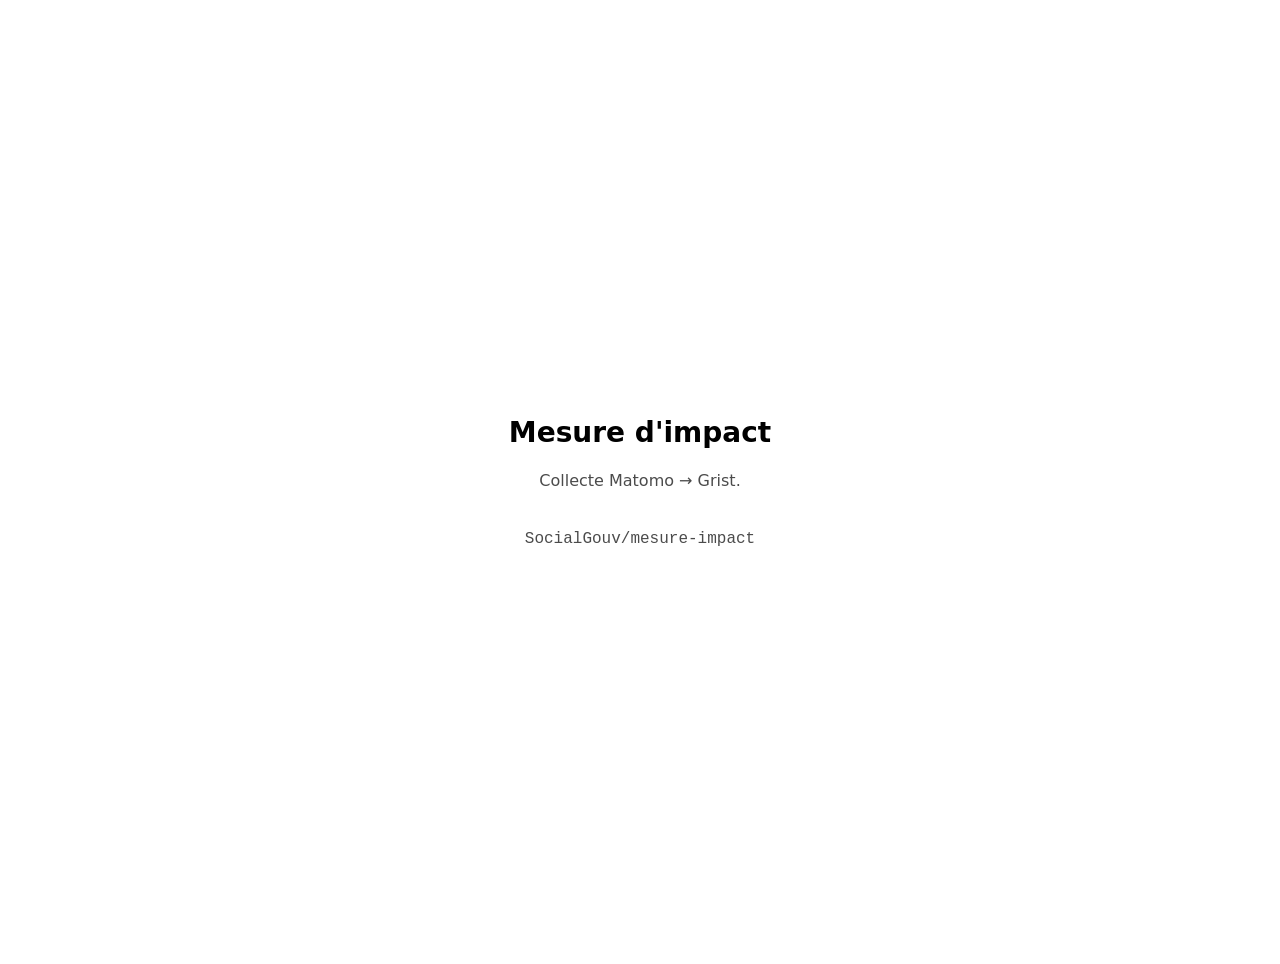
<file: site/index.html>
<!doctype html>
<html lang="fr">
  <head>
    <meta charset="utf-8" />
    <meta name="viewport" content="width=device-width, initial-scale=1" />
    <title>Mesure d'impact</title>
    <style>
      :root { color-scheme: light dark; }
      body {
        margin: 0;
        min-height: 100vh;
        display: grid;
        place-content: center;
        gap: 0.75rem;
        font: 16px/1.6 system-ui, -apple-system, "Segoe UI", sans-serif;
        text-align: center;
        padding: 2rem;
      }
      h1 { margin: 0; font-size: 1.75rem; font-weight: 600; }
      p { margin: 0; opacity: 0.7; }
      code { font-family: ui-monospace, "SFMono-Regular", monospace; }
      ul { margin: 0.5rem 0 0; padding: 0; list-style: none; }
      li { margin: 0.25rem 0; }
      a { color: inherit; }
    </style>
  </head>
  <body>
    <h1>Mesure d'impact</h1>
    <p>Collecte Matomo → Grist.</p>
    <!-- La liste est produite au build de l'image à partir de produits/*/*/dashboard.html. -->
    <ul><!--PRODUITS--></ul>
    <p><code>SocialGouv/mesure-impact</code></p>
  </body>
</html>
</file>
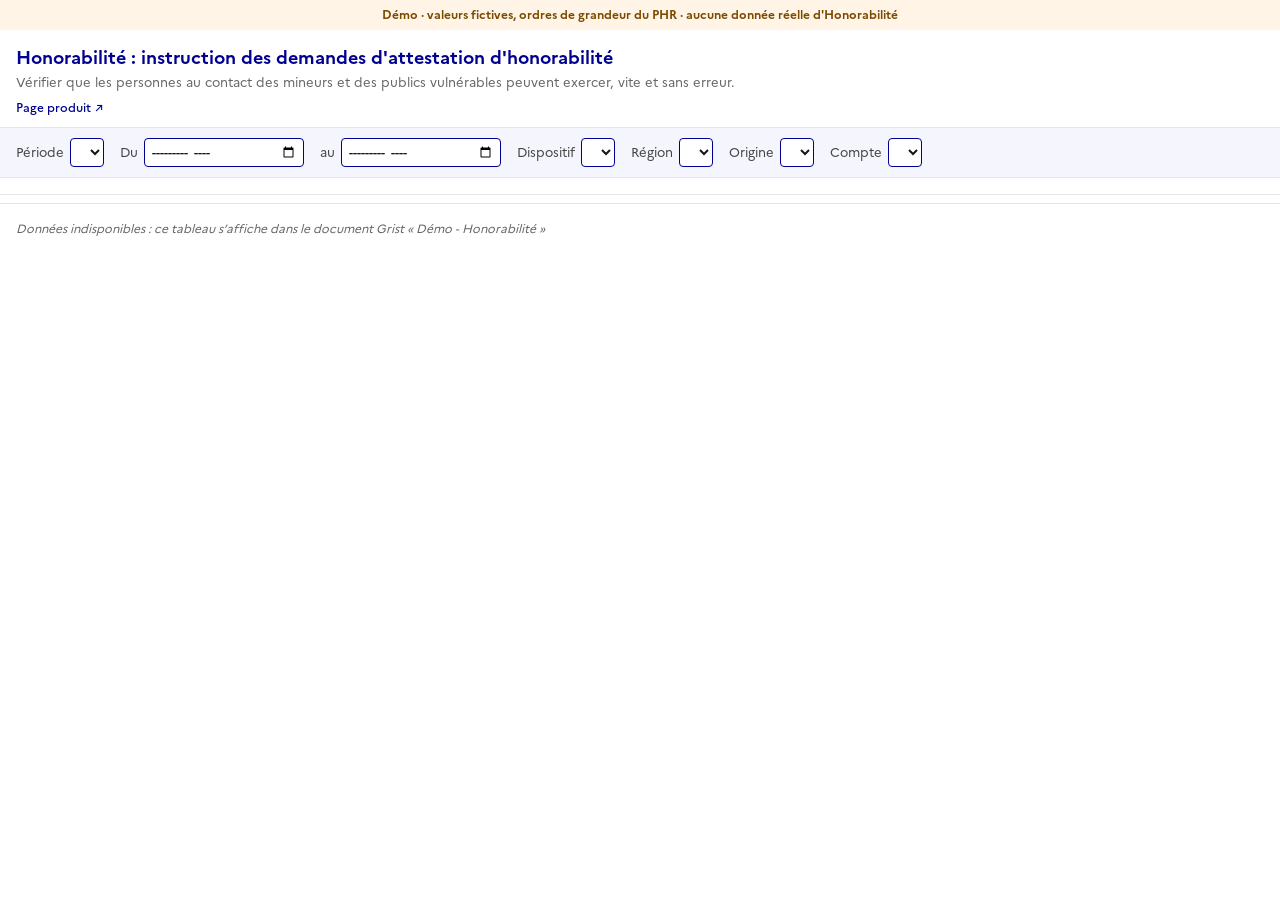
<file: produits/gps/honorabilite/dashboard.html>
<!doctype html>
<html lang="fr">
<head>
<meta charset="utf-8">
<meta name="viewport" content="width=device-width,initial-scale=1">
<title>Honorabilité · tableau de bord de mesure d'impact</title>
<script src="https://grist.numerique.gouv.fr/grist-plugin-api.js"></script>
<style>
/* Gabarit DNUM, nouveau shell (référence BASAVI 1.1 et HELIOS V2) : en-tête, filtres, ligne source, onglets, Comment lire. */
@font-face{font-family:Marianne;src:url([data-uri]) format("woff2");font-weight:400}
@font-face{font-family:Marianne;src:url([data-uri]) format("woff2");font-weight:500}
@font-face{font-family:Marianne;src:url([data-uri]) format("woff2");font-weight:700}
:root{
  --bf:#000091; --bf-soft:#f5f5fe; --bf-mid:#e3e3fd; --alt:#6a6af4; --ghost:#b8b8d6;
  --fg:#161616; --mut:#666; --line:#e5e5e5; --bg:#ffffff; --track:#eeeeee;
  --wait:#6a3d99; --wait-bg:#f3edfb; --warn:#7a4a00; --warn-bg:#fff4e5; --err:#ce0500;
}
*{box-sizing:border-box}
body{margin:0;background:var(--bg);color:var(--fg);font:14px/1.5 Marianne,Arial,sans-serif}
.fictif{background:var(--warn-bg);color:var(--warn);font-weight:700;font-size:12px;padding:6px 16px;text-align:center}
header{padding:14px 16px 10px;border-bottom:1px solid var(--line)}
header{display:flex;flex-wrap:wrap;align-items:flex-start;justify-content:space-between;gap:12px}
header>div{min-width:0}
.retour{flex:none;display:inline-flex;align-items:center;gap:6px;border:1px solid var(--bf);border-radius:4px;padding:4px 10px;color:var(--bf);background:#fff;font-size:13px;font-weight:700;text-decoration:none}
.retour[hidden]{display:none}
.retour:hover{background:var(--bf-soft)}
.retour:focus-visible{outline:2px solid var(--bf);outline-offset:2px}
header h1{margin:0;font-size:18px;color:var(--bf)}
header p{margin:2px 0 0;color:var(--mut);font-size:13px}
header .links{margin-top:6px;display:flex;gap:12px;flex-wrap:wrap;font-size:12px}
header .links span{color:var(--bf);font-weight:500}
.tb{display:flex;flex-wrap:wrap;gap:10px 16px;align-items:center;padding:10px 16px;background:var(--bf-soft);border-bottom:1px solid var(--line);font-size:13px}
.tb label{display:flex;gap:6px;align-items:center;color:#444}
.tb select,.tb input{font:inherit;font-weight:500;border:1px solid var(--bf);border-radius:4px;padding:3px 6px;background:#fff;color:var(--fg);max-width:220px}
.src{display:flex;gap:8px;align-items:center;padding:8px 16px;font-size:12px;color:#3a3a3a;border-bottom:1px solid var(--line)}
.tabs{display:flex;gap:2px;flex-wrap:wrap;padding:0 16px;border-bottom:1px solid var(--line);margin-top:8px}
.tabs button{font:inherit;font-size:14px;font-weight:500;background:none;border:0;border-bottom:3px solid transparent;color:var(--mut);padding:8px 12px;cursor:pointer}
.tabs button[aria-selected="true"]{color:var(--bf);border-bottom-color:var(--bf);font-weight:700}
.tabs button:focus-visible,select:focus-visible,input:focus-visible,.lnk:focus-visible{outline:2px solid var(--bf);outline-offset:2px}
main{padding:4px 16px 32px}
.intro{margin:16px 0 0;padding:10px 12px;background:var(--bf-soft);border-radius:6px;font-size:13px;color:#333;max-width:900px}
.intro b{color:var(--bf)}
h2{font-size:16px;color:var(--bf);margin:22px 0 10px;padding-bottom:4px;border-bottom:2px solid var(--bf-soft)}
h2 small{font-weight:400;color:var(--mut);font-size:13px}
.tiles{display:grid;grid-template-columns:repeat(auto-fit,minmax(220px,1fr));gap:10px}
.tile{border:1px solid var(--line);border-top:4px solid var(--bf);border-radius:6px;padding:10px 12px;min-width:0}
.tile .pil{font-size:11px;font-weight:700;color:var(--bf);text-transform:uppercase;letter-spacing:.04em}
.tile .lab{font-weight:700;font-size:13px;margin-top:2px}
.tile .v{font-size:24px;font-weight:700;color:var(--bf);font-variant-numeric:tabular-nums;line-height:1.2;margin-top:4px}
.tile .c{font-size:12px;color:var(--mut);line-height:1.35}
.tile.wait{border-top-color:var(--wait);background:var(--wait-bg)}
.tile.wait .pil,.tile.wait .v{color:var(--wait)} .tile.wait .v{font-size:15px}
.trend{font-size:12px;font-weight:700;color:#555;margin-top:4px}
.tip{border-bottom:1px dotted #8a8aa8;cursor:help}
.tip::after{content:" ⓘ";font-size:.85em;color:#8a8aa8}
.grid2{display:grid;grid-template-columns:repeat(auto-fit,minmax(340px,1fr));gap:14px}
.box{border:1px solid var(--line);border-radius:6px;padding:10px 12px;min-width:0}
.box h3{margin:0 0 8px;font-size:13px;color:var(--bf)}
.box h3+h3,.box .rows+h3,.box .kv+h3{margin-top:14px}
.kv{display:flex;gap:20px;flex-wrap:wrap;align-items:flex-end;margin-bottom:6px}
.kv .big{font-size:22px;font-weight:700;color:var(--bf);font-variant-numeric:tabular-nums}
.kv .hint{font-size:12px;color:var(--mut)}
.rows{display:flex;flex-direction:column;gap:5px}
.row{display:grid;grid-template-columns:minmax(0,13rem) 1fr minmax(6rem,max-content);gap:8px;align-items:center}
.row .n{font-size:12px;font-weight:500;overflow:hidden;text-overflow:ellipsis;white-space:nowrap}
.row .t{background:var(--track);height:14px;border-radius:3px;overflow:hidden}
.row .f{height:100%;background:var(--bf);display:block}
.row .f.alt{background:var(--alt)} .row .f.err{background:var(--err)}
.row .v{text-align:right;font-weight:700;font-size:12px;font-variant-numeric:tabular-nums;white-space:nowrap}
.row .v small{font-weight:400;color:var(--mut)}
.wrap{overflow-x:auto}
table.tbl{width:100%;border-collapse:collapse;font-size:12px;font-variant-numeric:tabular-nums}
table.tbl th{text-align:left;color:var(--mut);font-weight:500;padding:4px 6px;border-bottom:1px solid var(--line)}
table.tbl td{padding:4px 6px;border-bottom:1px solid var(--line)}
table.tbl td.r,table.tbl th.r{text-align:right}
table.tbl tr.tot td{font-weight:700}
.note{font-size:12px;color:var(--mut);margin-top:6px}
.na{display:inline-block;font-size:11px;color:var(--mut);background:var(--track);border-radius:3px;padding:1px 6px;margin-left:6px;font-weight:400}
.empty{color:var(--mut);font-size:12px;font-style:italic}
.lnk{font:inherit;font-size:12px;color:var(--bf);background:none;border:0;padding:0;cursor:pointer;text-decoration:underline}
.flow{display:flex;flex-wrap:wrap;gap:8px;align-items:stretch}
.step{flex:1 1 150px;border:1px solid var(--line);border-radius:6px;padding:8px 10px;min-width:0}
.step .k{font-size:11px;font-weight:700;color:var(--mut);text-transform:uppercase;letter-spacing:.04em}
.step .big{font-size:18px;font-weight:700;color:var(--bf);font-variant-numeric:tabular-nums}
.step .hint{font-size:12px;color:var(--mut)}
.step .br{margin-top:6px;padding-top:6px;border-top:1px dashed var(--line);font-size:12px;color:var(--err);font-weight:500}
.arrow{align-self:center;color:var(--ghost);font-size:18px}
.legend{display:flex;flex-wrap:wrap;gap:4px 14px;font-size:12px;margin-top:4px}
.legend i{display:inline-block;width:10px;height:10px;border-radius:2px;margin-right:5px;vertical-align:-1px}
svg text{font-family:Marianne,Arial,sans-serif}
dl.lire{display:grid;grid-template-columns:minmax(0,14rem) 1fr;gap:6px 16px;font-size:13px}
dl.lire dt{font-weight:700}
dl.lire dd{margin:0;color:#333}
@media(max-width:620px){.row{grid-template-columns:minmax(0,1fr) auto}.row .t{grid-column:1/-1;order:3}dl.lire{grid-template-columns:1fr}.arrow{display:none}}
</style>
</head>
<body>
<div class="fictif">Démo · valeurs fictives, ordres de grandeur du PHR · aucune donnée réelle d'Honorabilité</div>
<header>
<div>
  <h1>Honorabilité : instruction des demandes d'attestation d'honorabilité</h1>
  <p>Vérifier que les personnes au contact des mineurs et des publics vulnérables peuvent exercer, vite et sans erreur.</p>
  <div class="links"><span>Page produit ↗</span></div>
</div>
  <a class="retour" id="f-retour" href="#" target="_blank" rel="noopener" title="Faire un retour (nouvelle fenêtre)" hidden><span aria-hidden="true">✎</span> Faire un retour</a>
</header>
<div class="tb" id="filters">
  <label>Période <select id="f-per"></select></label>
  <label>Du <input type="month" id="f-du"></label>
  <label>au <input type="month" id="f-au"></label>
  <label>Dispositif <select id="f-dispo"></select></label>
  <label>Région <select id="f-region"></select></label>
  <label>Origine <select id="f-origine"></select></label>
  <label>Compte <select id="f-compte"></select></label>
</div>
<div class="src" id="f-src"></div>
<nav class="tabs" role="tablist" id="tabs"></nav>
<main id="main"><p class="empty">Chargement des données…</p></main>

<script>
const TABS = [['synthese','Synthèse'],['utilisable','Utilisable'],['utilise','Utilisé'],['utile','Utile'],['impactant','Impactant'],['lire','Comment lire']];
const SEUIL_J = 10;   // seuil d'alerte des délais, posé avec Alexandre le 14/08
const INSTRUCTEURS = ['Conseils départementaux', 'Services déconcentrés'];
const DISPO_COUL = { 'Accueil du jeune enfant':'#000091', 'Handicap':'#6a6af4', 'Jeunesse':'#009081', 'Sport':'#b34000', 'Santé':'#a558a0' };
const METIER = { 'Jeunesse':'Stats Jeunesse', 'Sport':'Stats Sport' };   // dispositifs qui ont déjà un dashboard métier
const S = { tab:'synthese', per:null, du:null, au:null, dispo:'', region:'', origine:'', compte:'', tousDeps:false };
let D = null;

// ---------- formatage (une seule fonction par type, R4) ----------
const nf = new Intl.NumberFormat('fr-FR');
const int = (n) => n == null ? '–' : nf.format(Math.round(n));
const pct = (x) => (x == null || !isFinite(x)) ? '–' : (Math.round(x * 1000) / 10).toLocaleString('fr-FR', { minimumFractionDigits: 1, maximumFractionDigits: 1 }) + ' %';
const valPart = (n, base) => base ? `${int(n)} · ${pct(n / base)}` : '–';
const MOIS_FR = ['janvier','février','mars','avril','mai','juin','juillet','août','septembre','octobre','novembre','décembre'];
const moisLong = (iso) => { const [y, m] = iso.split('-').map(Number); return `${MOIS_FR[m - 1]} ${y}`; };
const MOIS_ABR = ['janv.','févr.','mars','avr.','mai','juin','juil.','août','sept.','oct.','nov.','déc.'];
const moisCourt = (iso) => { const [y, m] = iso.split('-').map(Number); return `${MOIS_ABR[m - 1]} ${String(y).slice(2)}`; };
const semCourt = (iso) => { const [, m, d] = iso.split('-').map(Number); return `${d} ${MOIS_ABR[m - 1]}`; };
const plage = (ms) => ms && ms.length ? (ms.length === 1 ? moisLong(ms[0]) : `${moisCourt(ms[0])} à ${moisCourt(ms[ms.length - 1])}`) : '–';
const jours = (x) => x == null ? '–' : `${(Math.round(x * 10) / 10).toLocaleString('fr-FR')} j`;
const sansComp = '<span class="tip" title="Pas de période précédente comparable.">–</span>';
const trendPts = (a, b) => (a == null || b == null || !isFinite(a) || !isFinite(b)) ? sansComp : (() => { const d = Math.round((a - b) * 1000) / 10; return `${d > 0 ? '▲ +' : d < 0 ? '▼ ' : '= '}${d.toLocaleString('fr-FR')} pts`; })();
const trendN = (a, b) => (a == null || b == null) ? sansComp : (() => { const d = Math.round(a - b); return `${d > 0 ? '▲ +' : d < 0 ? '▼ ' : '= '}${int(d)}`; })();
const trendPct = (a, b) => (!a || !b) ? sansComp : (() => { const d = Math.round((a / b - 1) * 1000) / 10; return `${d > 0 ? '▲ +' : d < 0 ? '▼ ' : '= '}${d.toLocaleString('fr-FR')} %`; })();
const esc = (s) => String(s).replace(/[&<>"]/g, (c) => ({ '&':'&amp;','<':'&lt;','>':'&gt;','"':'&quot;' }[c]));
const tip = (label, def) => `<span class="tip" title="${esc(def)}">${label}</span>`;
const intro = (txt) => `<p class="intro">${txt}</p>`;
const na = (txt) => `<span class="na">${txt}</span>`;
const DEF = {
  FIJAISV: 'Fichier judiciaire automatisé des auteurs d’infractions sexuelles ou violentes. Premier contrôle automatique de chaque demande.',
  B2: 'Bulletin n° 2 du casier judiciaire. Second contrôle automatique, après le FIJAISV.',
  AA: 'Demande renvoyée vers un agent par les contrôles automatiques, comptée à chaque retour (1er, 2e, 3e).',
};

// ---------- chargement : données embarquées, sinon Grist si le widget y est intégré ----------
const TABLES = ['Activite','Delais_departement','Hebdo','Agents','Flux'];
const cols2rows = (t) => { const keys = Object.keys(t); return t.id.map((_, i) => Object.fromEntries(keys.map((k) => [k, t[k][i]]))); };
async function load() {
  if (window.HONO_DATA) return window.HONO_DATA;
  if (window.self !== window.top && window.grist) {
    grist.ready({ requiredAccess: 'read table' });
    const t = await Promise.all(TABLES.map((n) => grist.docApi.fetchTable(n)));
    return Object.fromEntries(TABLES.map((n, i) => [n, cols2rows(t[i])]));
  }
  throw new Error('ce tableau s’affiche dans le document Grist « Démo - Honorabilité »');
}

// ---------- période (même sélecteur que HELIOS V2 : un mois, toute la période, personnalisé) ----------
function fenetre() { const i = D.mois.indexOf(S.du), j = D.mois.indexOf(S.au); return D.mois.slice(Math.min(i, j), Math.max(i, j) + 1); }
function precedente(f) { const i = D.mois.indexOf(f[0]); return i - f.length >= 0 ? D.mois.slice(i - f.length, i) : null; }
function appliquerPreset() {
  if (S.per === 'perso') return;
  if (S.per === 'tout') { S.du = D.mois[0]; S.au = D.mois[D.mois.length - 1]; return; }
  S.du = S.au = S.per;
}
function fenetreCourbes() { const f = fenetre(); if (f.length > 1) return f; const i = D.mois.indexOf(f[0]); return D.mois.slice(Math.max(0, i - 5), i + 1); }
const versMois = (v) => { const m = String(v || '').slice(0, 7); if (!m) return null; if (m < D.mois[0]) return D.mois[0]; if (m > D.mois[D.mois.length - 1]) return D.mois[D.mois.length - 1]; return D.mois.find((x) => x >= m); };
const dernier = (f) => f[f.length - 1];

// ---------- périmètre et calculs : les flux s'additionnent sur la période, les stocks se lisent au dernier mois ----------
const sum = (rows, k) => rows.reduce((a, r) => a + (r[k] || 0), 0);
const act = (f, { dispo = S.dispo } = {}) => D.Activite.filter((r) => f.includes(r.Mois) && (!dispo || r.Dispositif === dispo) && (!S.region || r.Region === S.region) && (!S.origine || r.Origine === S.origine) && (!S.compte || r.Compte === S.compte));
const agents = (m) => D.Agents.filter((r) => r.Mois === m && (!S.region || r.Region === S.region));
const flux = (f) => D.Flux.filter((r) => f.includes(r.Mois) && (!S.dispo || r.Dispositif === S.dispo));
function mesures(f) {
  if (!f || !f.length) return null;
  const m = dernier(f), a = act(f), aFin = act([m]), g = agents(m), gi = g.filter((r) => INSTRUCTEURS.includes(r.Profil)), fl = flux(f), flFin = flux([m]);
  const dem = sum(a, 'Demandes');
  return {
    f, m, dem, auto: sum(a, 'Tranchees_auto'), man: sum(a, 'Revues_manuelles'), decMan: sum(a, 'Decisions_manuelles'),
    att: sum(a, 'Attestations'), bloc: sum(a, 'Blocages'), retr: sum(a, 'Retraits'), sous5: sum(a, 'Sous_5j'), de5: sum(a, 'De_5_a_10j'), over: sum(a, 'Au_dela_10j'),
    immo: sum(aFin, 'Immobiles'), sansIssue: sum(aFin, 'Sans_issue'), delai: dem ? a.reduce((x, r) => x + r.Delai_moyen_j * r.Demandes, 0) / dem : null,
    hab: sum(g, 'Habilites'), actifs: sum(g, 'Actifs'), habI: sum(gi, 'Habilites'), actifsI: sum(gi, 'Actifs'), suivante: sum(g, 'Actifs_semaine_suivante'),
    stock: sum(flFin, 'Stock_reprises'), crees: sum(fl, 'Reprises_creees'), traitees: sum(fl, 'Reprises_traitees'),
    g, fl,
  };
}

// ---------- graphiques ----------
const largeur = (part) => Math.round(Math.max(320, ((document.getElementById('main').clientWidth || 1200) - 32) * part - (part < 1 ? 40 : 0)));
// séries : [{ nom, couleur, points:[{x, v}] }] ; une valeur absente reste un trou (R5)
function lines(series, { fmt = int, pctAxis = false, part = 0.5, lab = moisCourt } = {}) {
  const W = largeur(part), H = 190, L = 50, R = 14, T = 16, B = 26;
  const all = series.flatMap((s) => s.points.map((p) => p.v)).filter((v) => v != null);
  if (!all.length) return '<p class="empty">Pas de donnée sur la période.</p>';
  let max = Math.max(...all) * 1.15 || 1;
  if (pctAxis && Math.max(...all) <= 1) max = Math.min(max, 1);   // un taux ne dépasse pas 100 %
  const n = series[0].points.length, every = n > 8 ? Math.ceil(n / 6) : 1;
  const x = (i) => L + (n === 1 ? (W - L - R) / 2 : i * (W - L - R) / (n - 1));
  const y = (v) => T + (H - T - B) * (1 - v / max);
  let g = '';
  for (let k = 0; k <= 3; k++) { const v = max * k / 3; g += `<line x1="${L}" x2="${W - R}" y1="${y(v)}" y2="${y(v)}" stroke="#ececec"/><text x="${L - 6}" y="${y(v) + 4}" text-anchor="end" font-size="10" fill="#8a8a9a">${pctAxis ? Math.round(v * 100) + ' %' : int(v)}</text>`; }
  let paths = '';
  for (const s of series) {
    let seg = [];
    const flush = () => { if (seg.length > 1) paths += `<polyline points="${seg.join(' ')}" fill="none" stroke="${s.couleur}" stroke-width="2"/>`; seg = []; };
    s.points.forEach((p, i) => { if (p.v == null) flush(); else seg.push(`${x(i).toFixed(1)},${y(p.v).toFixed(1)}`); });
    flush();
  }
  let dot = '';
  if (series.length === 1) {
    const pts = series[0].points, li = pts.map((p) => p.v != null).lastIndexOf(true);
    if (li >= 0) dot = `<circle cx="${x(li)}" cy="${y(pts[li].v)}" r="3.5" fill="${series[0].couleur}"/><text x="${x(li) - 6}" y="${y(pts[li].v) - 8}" text-anchor="end" font-size="11" font-weight="700" fill="${series[0].couleur}">${fmt(pts[li].v)}</text>`;
  }
  const labels = series[0].points.map((p, i) => ((n - 1 - i) % every === 0) ? `<text x="${x(i)}" y="${H - 8}" text-anchor="${i === n - 1 && n > 1 ? 'end' : 'middle'}" font-size="10" fill="#8a8a9a">${lab(p.x)}</text>` : '').join('');
  const legend = series.length > 1 ? `<div class="legend">${series.map((s) => `<span><i style="background:${s.couleur}"></i>${esc(s.nom)}</span>`).join('')}</div>` : '';
  return `<svg viewBox="0 0 ${W} ${H}" style="width:100%;height:auto;display:block" role="img" aria-label="Évolution">${g}${paths}${dot}${labels}</svg>${legend}`;
}
const line1 = (pts, opt) => lines([{ nom: '', couleur: '#000091', points: pts }], opt);
const parMois = (fn) => fenetreCourbes().map((m) => ({ x: m, v: fn(mesures([m])) }));
const bars = (items, fmtV) => { const mx = Math.max(...items.map((i) => i.x), 0) || 1; return `<div class="rows">${items.map((i) => `<div class="row"><span class="n" title="${esc(i.n)}">${esc(i.n)}</span><span class="t"><span class="f ${i.cls || ''}" style="width:${(100 * i.x / mx).toFixed(1)}%"></span></span><span class="v">${fmtV(i)}</span></div>`).join('')}</div>`; };

// ---------- écrans ----------
function synthese(M, P) {
  const ag = M.actifsI / M.habI, agP = P && P.actifsI / P.habI;
  const dec = M.auto + M.decMan;
  // semaines de la période ; pour un mois seul, les 16 semaines qui finissent avec lui
  const toutes = [...new Set(D.Hebdo.map((r) => r.Semaine))].sort();
  const fin = `${dernier(M.f)}-31`, debut = `${M.f[0]}-01`;
  const sem = M.f.length > 1 ? toutes.filter((s) => s >= debut && s <= fin) : toutes.filter((s) => s <= fin).slice(-16);
  const dispos = S.dispo ? [S.dispo] : Object.keys(DISPO_COUL);
  const hebdo = dispos.map((d) => ({ nom: d, couleur: DISPO_COUL[d], points: sem.map((s) => ({ x: s, v: sum(D.Hebdo.filter((r) => r.Semaine === s && r.Dispositif === d && (!S.origine || r.Origine === S.origine)), 'Demandes') })) }));
  return `
  <h2>Indicateurs principaux <small>: ${plage(M.f)}</small></h2>
  <div class="tiles">
    <div class="tile"><div class="pil">Utilisable</div><div class="lab">${tip('Demandes traitées en plus de 10 jours', 'Demandes dont la décision est intervenue plus de 10 jours après le dépôt, sur toutes les demandes de la période.')}</div><div class="v">${valPart(M.over, M.dem)}</div><div class="c">des ${int(M.dem)} demandes déposées</div><div class="trend">${P ? trendPts(M.over / M.dem, P.over / P.dem) : sansComp}</div></div>
    <div class="tile"><div class="pil">Utilisé</div><div class="lab">${tip('Agents instructeurs actifs', 'Agents des conseils départementaux et des services déconcentrés ayant agi sur au moins un dossier dans le mois.')}</div><div class="v">${valPart(M.actifsI, M.habI)}</div><div class="c">des agents instructeurs habilités, en ${moisLong(M.m)}</div><div class="trend">${trendPts(ag, agP)}</div></div>
    <div class="tile"><div class="pil">Utile</div><div class="lab">${tip('Reprises manuelles en attente', 'Demandes passées en erreur au contrôle FIJAISV ou B2, qu’un agent doit reprendre à la main. Stock à la fin de la période.')}</div><div class="v">${int(M.stock)}</div><div class="c">${int(M.crees)} créées, ${int(M.traitees)} traitées sur la période</div><div class="trend">${P ? trendN(M.stock, P.stock) : sansComp}</div></div>
    <div class="tile"><div class="pil">Impactant</div><div class="lab">${tip('Attestations délivrées', 'Demandes ayant abouti à une attestation d’honorabilité, automatiquement ou après revue par un agent.')}</div><div class="v">${int(M.att)}</div><div class="c">sur ${int(M.dem)} demandes déposées</div><div class="trend">${P ? trendPct(M.att, P.att) : sansComp}</div></div>
  </div>
  <div class="grid2" style="margin-top:14px">
    <div class="box"><h3>${tip('Parcours de la demande', 'Chaque étape est rapportée aux demandes déposées sur la période.')} <small style="font-weight:400;color:var(--mut)">: en demandes</small></h3>
      ${bars([{ n: 'Demandes déposées', x: M.dem }, { n: 'Décisions rendues', x: dec }, { n: 'Attestations délivrées', x: M.att }], (i) => valPart(i.x, M.dem))}
      <h3>${tip('Mode de décision', 'Répartition des décisions rendues : tranchées par les contrôles automatiques, ou après revue par un agent.')}</h3>
      ${bars([{ n: 'Sans intervention d’un agent', x: M.auto, cls: 'alt' }, { n: 'Après revue par un agent', x: M.decMan, cls: 'alt' }], (i) => valPart(i.x, dec))}</div>
    <div class="box"><h3>Demandes par semaine${S.dispo ? '' : ' et par dispositif'}${S.region || S.compte ? na('région et compte non appliqués') : ''}</h3>
      ${lines(hebdo, { lab: semCourt })}</div>
  </div>`;
}

function utilisable(M) {
  const deps = D.Delais_departement.filter((r) => M.f.includes(r.Mois) && (!S.dispo || r.Dispositif === S.dispo) && (!S.region || r.Region === S.region));
  const parDep = {};
  for (const r of deps) { const p = (parDep[r.Departement] ||= { d: r.Departement, reg: r.Region, dem: 0, w: 0 }); p.dem += r.Demandes; p.w += r.Delai_moyen_j * r.Demandes; }
  const liste = Object.values(parDep).filter((p) => p.dem).map((p) => ({ ...p, del: p.w / p.dem })).sort((a, b) => b.del - a.del);
  const ref = liste.reduce((a, p) => a + p.w, 0) / (liste.reduce((a, p) => a + p.dem, 0) || 1);
  const vues = S.tousDeps ? liste : liste.slice(0, 15);
  return `
  ${intro('<b>Parcours et délais</b> : le temps que met une demande à obtenir sa décision, et les dossiers qui restent en souffrance.')}
  <h2>${tip('Délai de traitement', 'Jours entre le dépôt de la demande et la décision. Toutes les demandes sont comptées, quel que soit leur parcours.')} <small>: ${plage(M.f)}</small></h2>
  <div class="grid2">
    <div class="box"><div class="kv"><div><div class="big">${jours(M.delai)}</div><div class="hint">délai moyen</div></div><div><div class="big">${valPart(M.over, M.dem)}</div><div class="hint">au-delà de ${SEUIL_J} jours</div></div></div>
      ${bars([{ n: 'Moins de 5 jours', x: M.sous5 }, { n: 'Entre 5 et 10 jours', x: M.de5 }, { n: `Plus de ${SEUIL_J} jours`, x: M.over, cls: 'err' }], (i) => valPart(i.x, M.dem))}</div>
    <div class="box"><h3>Part des demandes au-delà de ${SEUIL_J} jours</h3>
      ${line1(parMois((x) => x.dem ? x.over / x.dem : null), { fmt: pct, pctAxis: true })}</div>
  </div>
  <h2>Dossiers en souffrance <small>: stock à la fin de ${moisLong(M.m)}</small></h2>
  <div class="grid2">
    <div class="box"><div class="kv"><div><div class="big">${int(M.immo)}</div><div class="hint">${tip('dossiers immobiles', 'Dossiers ouverts sur lesquels personne n’a agi depuis plus de 10 jours.')}</div></div><div><div class="big">${int(M.sansIssue)}</div><div class="hint">${tip('dossiers investigués sans issue', 'Dossiers sur lesquels un agent a travaillé sans pouvoir conclure depuis plus de 10 jours.')}</div></div></div>
      ${line1(parMois((x) => x.immo), {})}</div>
    <div class="box"><h3>${tip('Demandes revues menées jusqu’à une décision', 'Demandes revues par un agent qui ont reçu une décision, sur les demandes revues de la période.')}</h3><div class="kv"><div><div class="big">${valPart(M.decMan, M.man)}</div><div class="hint">des ${int(M.man)} demandes revues</div></div></div>
      ${line1(parMois((x) => x.man ? x.decMan / x.man : null), { fmt: pct, pctAxis: true })}</div>
  </div>
  <h2>Délai par département <small>: du plus lent au plus rapide, moyenne ${jours(ref)}</small>${S.origine || S.compte ? na('origine et compte non appliqués') : ''}</h2>
  <div class="wrap"><table class="tbl"><thead><tr><th>Département</th><th>Région</th><th class="r">Demandes</th><th class="r">Délai moyen</th><th class="r">Écart à la moyenne</th></tr></thead><tbody>
    ${vues.map((p) => `<tr><td>${esc(p.d)}</td><td>${esc(p.reg)}</td><td class="r">${int(p.dem)}</td><td class="r"><b>${jours(p.del)}</b></td><td class="r">${p.del >= ref ? '+' : ''}${(Math.round((p.del - ref) * 10) / 10).toLocaleString('fr-FR')} j</td></tr>`).join('')}
  </tbody></table></div>
  ${liste.length > 15 ? `<p class="note"><button class="lnk" data-deps="1">${S.tousDeps ? 'Afficher les 15 plus lents' : `Afficher les ${liste.length} départements`}</button></p>` : ''}`;
}

function utilise(M) {
  const prof = [...new Set(M.g.map((r) => r.Profil))].map((p) => { const x = M.g.filter((r) => r.Profil === p); return { p, h: sum(x, 'Habilites'), a: sum(x, 'Actifs'), s: sum(x, 'Actifs_semaine_suivante') }; });
  const regs = [...new Set(M.g.map((r) => r.Region))].map((g) => { const x = M.g.filter((r) => r.Region === g && INSTRUCTEURS.includes(r.Profil)); const h = sum(x, 'Habilites'), a = sum(x, 'Actifs'); return { n: g, x: h ? a / h : 0, a, h }; }).filter((r) => r.h).sort((a, b) => a.x - b.x);
  const fr = ['Jours_16_plus','Jours_6_15','Jours_2_5','Jours_1'].map((k, i) => ({ n: ['16 jours ou plus','6 à 15 jours','2 à 5 jours','1 seul jour'][i], x: sum(M.g, k) }));
  const trim = D.mois.slice(Math.max(0, D.mois.indexOf(M.m) - 2), D.mois.indexOf(M.m) + 1);
  const fermes = sum(D.Agents.filter((r) => trim.includes(r.Mois) && (!S.region || r.Region === S.region)), 'Fermes');
  const nonApp = S.dispo || S.origine || S.compte ? na('dispositif, origine et compte non appliqués') : '';
  return `
  ${intro('<b>Adoption et usage</b> : la part des agents habilités qui agissent sur des dossiers, leur régularité et l’état des comptes.')}
  <h2>${tip('Agents actifs', 'Agents ayant agi sur au moins un dossier dans le mois. La connexion seule ne compte pas.')} <small>: ${moisLong(M.m)}</small>${nonApp}</h2>
  <div class="grid2">
    <div class="box"><div class="kv"><div><div class="big">${valPart(M.actifsI, M.habI)}</div><div class="hint">${tip('agents instructeurs', 'Agents des conseils départementaux et des services déconcentrés.')} actifs</div></div><div><div class="big">${valPart(M.actifs, M.hab)}</div><div class="hint">tous profils</div></div></div>
      ${line1(parMois((x) => x.habI ? x.actifsI / x.habI : null), { fmt: pct, pctAxis: true })}</div>
    <div class="box"><h3>${tip('Agents revenus la semaine suivante', 'Agents actifs une semaine qui le sont encore la semaine d’après, en moyenne sur les semaines du mois.')}</h3><div class="kv"><div><div class="big">${valPart(M.suivante, M.actifs)}</div><div class="hint">des agents actifs</div></div></div>
      ${line1(parMois((x) => x.actifs ? x.suivante / x.actifs : null), { fmt: pct, pctAxis: true })}</div>
  </div>
  <h2>Adoption par profil <small>: ${moisLong(M.m)}</small></h2>
  <div class="wrap"><table class="tbl"><thead><tr><th>Profil</th><th class="r">Habilités</th><th class="r">Actifs</th><th class="r">Revenus la semaine suivante</th></tr></thead><tbody>
    ${prof.map((p) => `<tr><td>${esc(p.p)}</td><td class="r">${int(p.h)}</td><td class="r"><b>${valPart(p.a, p.h)}</b></td><td class="r">${valPart(p.s, p.a)}</td></tr>`).join('')}
    <tr class="tot"><td>Total</td><td class="r">${int(M.hab)}</td><td class="r">${valPart(M.actifs, M.hab)}</td><td class="r">${valPart(M.suivante, M.actifs)}</td></tr>
  </tbody></table></div>
  <div class="grid2" style="margin-top:6px">
    <div class="box"><h3>Agents instructeurs actifs par région <small style="font-weight:400;color:var(--mut)">: les moins actives en premier</small></h3>
      ${bars(regs, (i) => valPart(i.a, i.h))}</div>
    <div class="box"><h3>${tip('Fréquence d’usage', 'Nombre de jours dans le mois où l’agent a agi sur au moins un dossier.')}</h3>
      ${bars(fr, (i) => valPart(i.x, M.actifs))}
      <h3>Hygiène des comptes</h3>
      <div class="kv"><div><div class="big">${valPart(sum(M.g, 'Sans_connexion_6m'), M.hab)}</div><div class="hint">sans connexion depuis 6 mois</div></div><div><div class="big">${int(sum(M.g, 'Jamais_utilises'))}</div><div class="hint">jamais utilisés</div></div><div><div class="big">${int(fermes)}</div><div class="hint">fermés sur le trimestre</div></div></div></div>
  </div>
  <div class="tiles" style="margin-top:14px"><div class="tile wait"><div class="pil">Utilisé</div><div class="lab">Usage par écran</div><div class="v">${tip('Non mesuré à ce jour', 'Plan de tagging Matomo du PHR à construire avec Benjamin.')}</div></div></div>`;
}

function utile(M, P) {
  const fl = M.fl, fij = sum(fl, 'FIJAISV_controles'), fijE = sum(fl, 'FIJAISV_erreurs'), b2 = sum(fl, 'B2_controles'), b2E = sum(fl, 'B2_erreurs');
  const aa1 = sum(fl, 'AA_1er_retour'), aa2 = sum(fl, 'AA_2e_retour'), aa3 = sum(fl, 'AA_3e_retour');
  const parDispo = Object.keys(DISPO_COUL).map((d) => { const a = act(M.f, { dispo: d }); const dem = sum(a, 'Demandes'), man = sum(a, 'Revues_manuelles'); return { n: d, x: dem ? man / dem : 0, man, dem, cls: d === S.dispo ? 'alt' : '' }; });
  const nonApp = S.region || S.origine || S.compte ? na('région, origine et compte non appliqués') : '';
  return `
  ${intro('<b>Efficacité opérationnelle</b> : ce que les contrôles automatiques laissent aux agents, et la charge de reprise manuelle qui en découle.')}
  <h2>Contrôles automatiques <small>: ${plage(M.f)}, en demandes</small>${nonApp}</h2>
  <div class="flow">
    <div class="step"><div class="k">Demandes contrôlées</div><div class="big">${int(fij)}</div></div><span class="arrow">→</span>
    <div class="step"><div class="k">${tip('Contrôle FIJAISV', DEF.FIJAISV)}</div><div class="big">${int(fij - fijE)}</div><div class="hint">sans erreur</div><div class="br">en erreur : ${valPart(fijE, fij)}</div></div><span class="arrow">→</span>
    <div class="step"><div class="k">${tip('Contrôle B2', DEF.B2)}</div><div class="big">${int(b2 - b2E)}</div><div class="hint">sans erreur</div><div class="br">en erreur : ${valPart(b2E, b2)}</div></div><span class="arrow">→</span>
    <div class="step"><div class="k">${tip('Reprises manuelles', 'Demandes en erreur à reprendre à la main par un agent.')}</div><div class="big">${int(M.crees)}</div><div class="hint">créées, ${int(M.traitees)} traitées</div></div>
  </div>
  <div class="grid2" style="margin-top:14px">
    <div class="box"><h3>${tip('Reprises manuelles en attente', 'Demandes en erreur encore à reprendre par un agent, à la fin de chaque mois.')}</h3>
      <div class="kv"><div><div class="big">${int(M.stock)}</div><div class="hint">fin ${moisLong(M.m)}</div></div><div><div class="trend">${P ? trendN(M.stock, P.stock) : sansComp}</div></div></div>
      ${line1(parMois((x) => x.stock), {})}</div>
    <div class="box"><h3>${tip('Demandes AA par nombre de retours', DEF.AA + ' Au 3e retour, un déblocage manuel est nécessaire.')}</h3>
      ${bars([{ n: '1er retour', x: aa1 }, { n: '2e retour', x: aa2 }, { n: '3e retour', x: aa3, cls: 'err' }], (i) => valPart(i.x, aa1))}
      <h3>${tip('Revue par un agent, par dispositif', 'Part des demandes que les contrôles automatiques ne tranchent pas.')}</h3>
      ${bars(parDispo, (i) => valPart(i.man, i.dem))}</div>
  </div>`;
}

function impactant(M) {
  const rows = Object.keys(DISPO_COUL).map((d) => { const a = act(M.f, { dispo: d }); const dem = sum(a, 'Demandes'); return { d, dem, att: sum(a, 'Attestations'), bloc: sum(a, 'Blocages'), retr: sum(a, 'Retraits'), auto: sum(a, 'Tranchees_auto'), del: dem ? a.reduce((x, r) => x + r.Delai_moyen_j * r.Demandes, 0) / dem : null }; });
  const T = rows.reduce((a, r) => ({ dem: a.dem + r.dem, att: a.att + r.att, bloc: a.bloc + r.bloc, retr: a.retr + r.retr, auto: a.auto + r.auto, w: a.w + (r.del || 0) * r.dem }), { dem: 0, att: 0, bloc: 0, retr: 0, auto: 0, w: 0 });
  const lien = (txt) => `<span style="color:var(--bf);font-weight:500">${txt} ↗</span>`;
  return `
  ${intro('<b>Résultats métier</b> : quelques résultats communs, comparés d’un dispositif à l’autre. Le détail reste dans les tableaux métier existants.')}
  <h2>Résultats par dispositif <small>: ${plage(M.f)}, en demandes</small>${S.dispo ? na('tous les dispositifs restent affichés') : ''}</h2>
  <div class="wrap"><table class="tbl"><thead><tr><th>Dispositif</th><th class="r">Demandes</th><th class="r">Attestations délivrées</th><th class="r">Bloquées</th><th class="r">Retirées</th><th class="r">${tip('Sans intervention d’un agent', 'Part des demandes tranchées par les seuls contrôles automatiques.')}</th><th class="r">Délai moyen</th><th>Détail</th></tr></thead><tbody>
    ${rows.map((r) => `<tr${r.d === S.dispo ? ' style="background:var(--bf-soft)"' : ''}><td><b>${esc(r.d)}</b></td><td class="r">${int(r.dem)}</td><td class="r">${valPart(r.att, r.dem)}</td><td class="r">${valPart(r.bloc, r.dem)}</td><td class="r">${valPart(r.retr, r.dem)}</td><td class="r">${valPart(r.auto, r.dem)}</td><td class="r">${jours(r.del)}</td><td>${METIER[r.d] ? lien(METIER[r.d]) : ''}</td></tr>`).join('')}
    <tr class="tot"><td>Tous dispositifs</td><td class="r">${int(T.dem)}</td><td class="r">${valPart(T.att, T.dem)}</td><td class="r">${valPart(T.bloc, T.dem)}</td><td class="r">${valPart(T.retr, T.dem)}</td><td class="r">${valPart(T.auto, T.dem)}</td><td class="r">${jours(T.w / (T.dem || 1))}</td><td>${lien('Stats Attestations')}</td></tr>
  </tbody></table></div>
  <h2>Attestations délivrées par dispositif</h2>
  ${lines(Object.keys(DISPO_COUL).map((d) => ({ nom: d, couleur: DISPO_COUL[d], points: fenetreCourbes().map((m) => ({ x: m, v: sum(act([m], { dispo: d }), 'Attestations') })) })), { part: 1 })}`;
}

function lire() {
  return `<h2>Définitions</h2><dl class="lire">
    <dt>FIJAISV</dt><dd>${DEF.FIJAISV}</dd>
    <dt>B2</dt><dd>${DEF.B2}</dd>
    <dt>Demande AA</dt><dd>${DEF.AA} Au 3e retour, un déblocage manuel est nécessaire.</dd>
    <dt>Délai de traitement</dt><dd>Jours entre le dépôt et la décision, sur toutes les demandes. Seuil d'alerte : 10 jours.</dd>
    <dt>Revue par un agent</dt><dd>Demande que les contrôles automatiques ne tranchent pas et qu'un agent examine.</dd>
    <dt>Agent actif</dt><dd>A agi sur au moins un dossier dans le mois. L'acte varie selon le rôle. La connexion seule ne compte pas : elle sert à l'hygiène des comptes.</dd>
    <dt>Agent instructeur</dt><dd>Agent d'un conseil départemental ou d'un service déconcentré.</dd>
    <dt>Dossier immobile</dt><dd>Dossier ouvert sans aucune action depuis plus de 10 jours.</dd>
    <dt>Dossier investigué sans issue</dt><dd>Dossier travaillé par un agent sans décision depuis plus de 10 jours. Il tient lieu de critère « danger », dont le motif n'est pas enregistré.</dd>
    <dt>Reprise manuelle</dt><dd>Demande passée en erreur au contrôle FIJAISV ou B2, à reprendre à la main.</dd>
    <dt>Origine</dt><dd>PDH : demande déposée par la personne. PHD : demande déposée par une fédération pour la personne.</dd>
    <dt>Compte</dt><dd>Compte créé avec FranceConnect ou à la main.</dd></dl>
  <h2>Période et comparaison</h2><dl class="lire">
    <dt>Période</dt><dd>Un mois, toute la période ou un intervalle de mois. Les volumes s'additionnent sur la période ; les stocks (dossiers, reprises, agents) se lisent au dernier mois.</dd>
    <dt>Comparaison</dt><dd>À la période précédente de même durée, indiquée sous les filtres.</dd>
    <dt>Courbes</dt><dd>Les mois de la période, ou les 6 derniers mois pour un mois seul. Les volumes hebdomadaires couvrent les semaines de la période, ou les 16 dernières pour un mois seul. Un mois sans donnée reste un trou.</dd>
    <dt>Filtres</dt><dd>Un bloc auquel un filtre ne s'applique pas le signale par une étiquette grise.</dd></dl>
  <h2>Sources</h2><dl class="lire">
    <dt>Base PHR</dt><dd>Demandes, contrôles, décisions, dossiers et comptes agents, agrégés par mois.</dd>
    <dt>Tableaux métier</dt><dd>Statistiques Attestations, Jeunesse et Sport : référence pour le détail des résultats, en lien depuis l'onglet Impactant.</dd></dl>
  <h2>Non mesurés à ce jour</h2><dl class="lire"><dt>Usage par écran</dt><dd>Plan de tagging Matomo du PHR à construire.</dd></dl>
  <p class="note">Aucune donnée nominative : uniquement des chiffres agrégés par mois, dispositif, territoire et profil.</p>`;
}

// ---------- filtres et rendu ----------
function fillFilters() {
  const opt = (v, l, sel) => `<option value="${esc(v)}"${sel ? ' selected' : ''}>${esc(l)}</option>`;
  const set = (id, tous, vals, cur) => { document.getElementById(id).innerHTML = opt('', tous, !cur) + vals.map((v) => opt(v, v, v === cur)).join(''); };
  const per = document.getElementById('f-per');
  per.innerHTML = [...D.mois].reverse().map((m) => opt(m, moisLong(m).replace(/^./, (c) => c.toUpperCase()), m === S.per)).join('') + opt('tout', 'Toute la période', S.per === 'tout') + opt('perso', 'Personnalisé', S.per === 'perso');
  for (const [id, v] of [['f-du', S.du], ['f-au', S.au]]) { const e = document.getElementById(id); e.value = v; e.min = D.mois[0]; e.max = dernier(D.mois); }
  set('f-dispo', 'Tous', Object.keys(DISPO_COUL), S.dispo);
  set('f-region', 'Toutes', [...new Set(D.Activite.map((r) => r.Region))].sort((a, b) => a.localeCompare(b, 'fr')), S.region);
  set('f-origine', 'Toutes', ['PDH', 'PHD'], S.origine);
  set('f-compte', 'Tous', ['FranceConnect', 'Manuel'], S.compte);
}
// Bouton « Faire un retour » (brique commune, voir produits/README.md) : formulaire Grist public
// sur la table Retours du doc Data Ops. Le contexte part dans l'URL (champs cachés) ; aucun secret ici.
const FORM_RETOUR = 'https://grist.numerique.gouv.fr/o/studio/forms/r497cC96asn9nWx7ej3X1G/38';
const RETOUR = { produit: 'Honorabilité', version: 'V3', filtres: ['f-dispo', 'f-region', 'f-origine', 'f-compte'] };
const envRetour = () => 'Démo';
const periodeRetour = () => S.du === S.au ? moisRetour(S.du) : `de ${moisRetour(S.du)} à ${moisRetour(S.au)}`;
const moisRetour = (m) => (m ? `${m.slice(5, 7)}/${m.slice(0, 4)}` : '');
function majRetour() {
  const a = document.getElementById('f-retour');
  if (!a) return;
  const choisis = RETOUR.filtres.map((id) => document.getElementById(id)).filter((s) => s && s.selectedIndex > 0).map((s) => s.options[s.selectedIndex].text);
  const ctx = { Produit: RETOUR.produit, Tableau_de_bord: envRetour(), Onglet: (TABS.find(([id]) => id === S.tab) || [])[1] || '',
    Periode: periodeRetour(), Segment: choisis.join(' · ') || 'Tous', Version_tableau: RETOUR.version };
  const u = new URL(FORM_RETOUR);
  for (const [k, v] of Object.entries(ctx)) if (v) u.searchParams.set(k, v);
  a.href = u.toString();
  a.hidden = false;
}
function render() {
  fillFilters();
  const f = fenetre(), fp = precedente(f);
  document.getElementById('f-src').innerHTML = `<b>Données fictives</b> · ${plage(f)}${fp ? ' · comparé à ' + plage(fp) : ' · sans comparaison'}`;
  document.getElementById('tabs').innerHTML = TABS.map(([id, l]) => `<button role="tab" aria-selected="${S.tab === id}" data-t="${id}">${l}</button>`).join('');
  const M = mesures(f), P = fp ? mesures(fp) : null;
  document.getElementById('main').innerHTML = { synthese: () => synthese(M, P), utilisable: () => utilisable(M), utilise: () => utilise(M), utile: () => utile(M, P), impactant: () => impactant(M), lire }[S.tab]();
}
let attente; window.addEventListener('resize', () => { clearTimeout(attente); attente = setTimeout(() => D && render(), 150); });
document.getElementById('tabs').addEventListener('click', (e) => { const b = e.target.closest('button[data-t]'); if (b) { S.tab = b.dataset.t; render(); } });
document.getElementById('main').addEventListener('click', (e) => { if (e.target.closest('[data-deps]')) { S.tousDeps = !S.tousDeps; render(); } });
document.getElementById('filters').addEventListener('change', (e) => {
  const id = e.target.id, v = e.target.value;
  if (id === 'f-per') { S.per = v; appliquerPreset(); }
  if (id === 'f-du' || id === 'f-au') { const m = versMois(v); if (m) { S.per = 'perso'; if (id === 'f-du') S.du = m; else S.au = m; if (S.du > S.au) { const t = S.du; S.du = S.au; S.au = t; } if (S.du === S.au) S.per = S.du; } }
  const k = { 'f-dispo': 'dispo', 'f-region': 'region', 'f-origine': 'origine', 'f-compte': 'compte' }[id];
  if (k) S[k] = v;
  render();
});
// Le bouton suit chaque rendu (onglet, période, filtres).
{ const rendu = render; render = function () { rendu(); try { majRetour(); } catch (e) { console.error(e); document.getElementById('f-retour').hidden = true; } }; }
load().then((d) => {
  D = d;
  D.mois = [...new Set(D.Activite.map((r) => r.Mois))].sort();
  S.per = dernier(D.mois); appliquerPreset();
  render();
}).catch((e) => { document.getElementById('main').innerHTML = `<p class="empty">Données indisponibles : ${esc(e.message)}</p>`; });
</script>
</body>
</html>
</file>
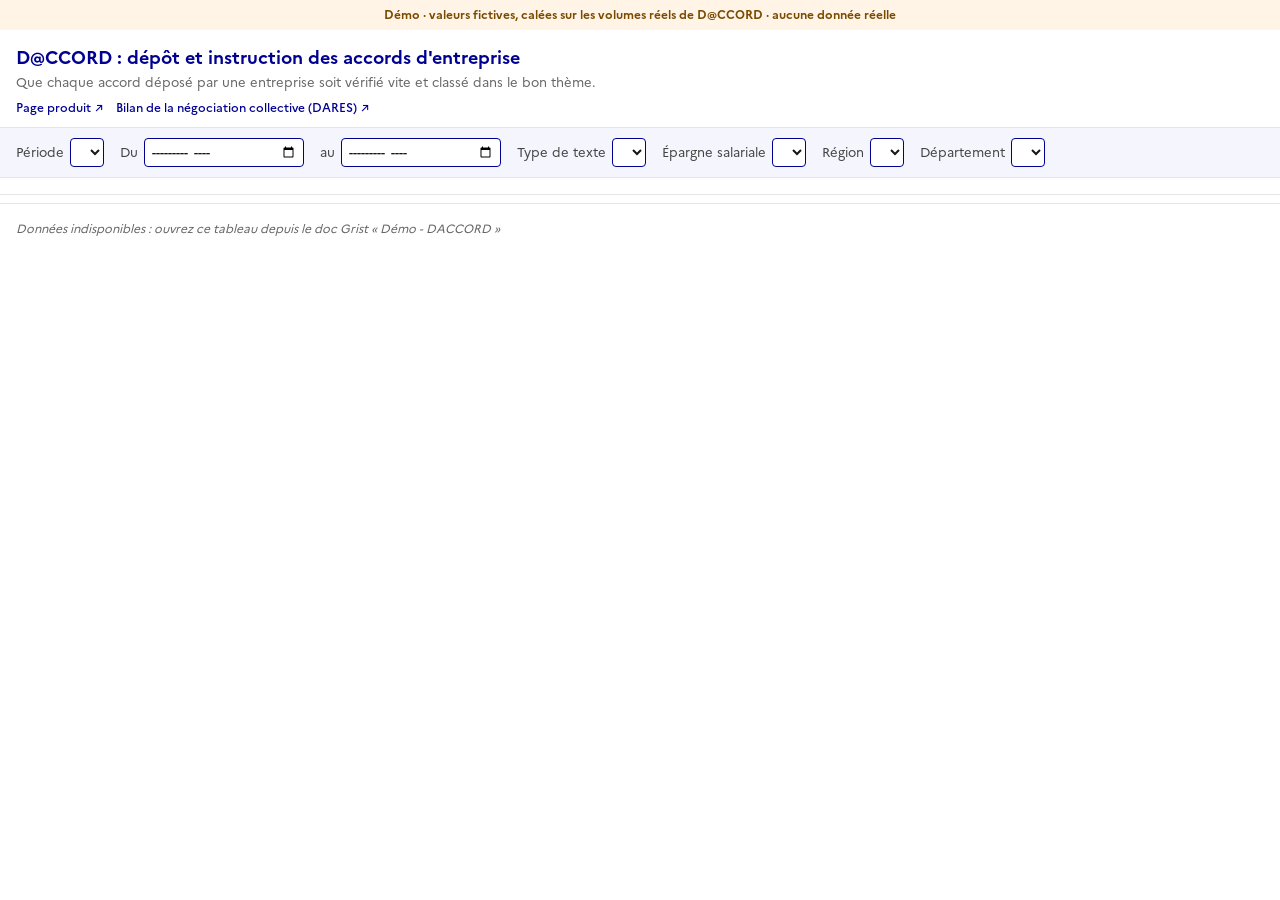
<file: produits/idn/daccord/dashboard.html>
<!doctype html>
<html lang="fr">
<head>
<meta charset="utf-8">
<meta name="viewport" content="width=device-width,initial-scale=1">
<title>D@CCORD · tableau de bord de mesure d'impact</title>
<script src="https://docs.getgrist.com/grist-plugin-api.js"></script>
<style>
/* Gabarit DNUM, nouveau shell (référence BASAVI 1.1, HELIOS V2, Honorabilité V3) : en-tête, filtres, ligne source, onglets, Comment lire. */
@font-face{font-family:Marianne;src:url([data-uri]) format("woff2");font-weight:400}
@font-face{font-family:Marianne;src:url([data-uri]) format("woff2");font-weight:500}
@font-face{font-family:Marianne;src:url([data-uri]) format("woff2");font-weight:700}
:root{
  --bf:#000091; --bf-soft:#f5f5fe; --bf-mid:#e3e3fd; --alt:#6a6af4; --ghost:#b8b8d6;
  --fg:#161616; --mut:#666; --line:#e5e5e5; --bg:#ffffff; --track:#eeeeee;
  --wait:#6a3d99; --wait-bg:#f3edfb; --warn:#7a4a00; --warn-bg:#fff4e5; --err:#ce0500;
}
*{box-sizing:border-box}
body{margin:0;background:var(--bg);color:var(--fg);font:14px/1.5 Marianne,Arial,sans-serif}
.fictif{background:var(--warn-bg);color:var(--warn);font-weight:700;font-size:12px;padding:6px 16px;text-align:center}
header{padding:14px 16px 10px;border-bottom:1px solid var(--line)}
header{display:flex;flex-wrap:wrap;align-items:flex-start;justify-content:space-between;gap:12px}
header>div{min-width:0}
.retour{flex:none;display:inline-flex;align-items:center;gap:6px;border:1px solid var(--bf);border-radius:4px;padding:4px 10px;color:var(--bf);background:#fff;font-size:13px;font-weight:700;text-decoration:none}
.retour[hidden]{display:none}
.retour:hover{background:var(--bf-soft)}
.retour:focus-visible{outline:2px solid var(--bf);outline-offset:2px}
header h1{margin:0;font-size:18px;color:var(--bf)}
header p{margin:2px 0 0;color:var(--mut);font-size:13px}
header .links{margin-top:6px;display:flex;gap:12px;flex-wrap:wrap;font-size:12px}
header .links span{color:var(--bf);font-weight:500}
.tb{display:flex;flex-wrap:wrap;gap:10px 16px;align-items:center;padding:10px 16px;background:var(--bf-soft);border-bottom:1px solid var(--line);font-size:13px}
.tb label{display:flex;gap:6px;align-items:center;color:#444}
.tb select,.tb input{font:inherit;font-weight:500;border:1px solid var(--bf);border-radius:4px;padding:3px 6px;background:#fff;color:var(--fg);max-width:240px}
.src{display:flex;gap:8px;align-items:center;flex-wrap:wrap;padding:8px 16px;font-size:12px;color:#3a3a3a;border-bottom:1px solid var(--line)}
.tabs{display:flex;gap:2px;flex-wrap:wrap;padding:0 16px;border-bottom:1px solid var(--line);margin-top:8px}
.tabs button{font:inherit;font-size:14px;font-weight:500;background:none;border:0;border-bottom:3px solid transparent;color:var(--mut);padding:8px 12px;cursor:pointer}
.tabs button[aria-selected="true"]{color:var(--bf);border-bottom-color:var(--bf);font-weight:700}
.tabs button:focus-visible,select:focus-visible,input:focus-visible{outline:2px solid var(--bf);outline-offset:2px}
main{padding:4px 16px 32px}
.intro{margin:16px 0 0;padding:10px 12px;background:var(--bf-soft);border-radius:6px;font-size:13px;color:#333;max-width:900px}
.intro b{color:var(--bf)}
h2{font-size:16px;color:var(--bf);margin:22px 0 10px;padding-bottom:4px;border-bottom:2px solid var(--bf-soft)}
h2 small{font-weight:400;color:var(--mut);font-size:13px}
.tiles{display:grid;grid-template-columns:repeat(auto-fit,minmax(220px,1fr));gap:10px}
.tile{border:1px solid var(--line);border-top:4px solid var(--bf);border-radius:6px;padding:10px 12px;min-width:0}
.tile .pil{font-size:11px;font-weight:700;color:var(--bf);text-transform:uppercase;letter-spacing:.04em}
.tile .lab{font-weight:700;font-size:13px;margin-top:2px}
.tile .v{font-size:24px;font-weight:700;color:var(--bf);font-variant-numeric:tabular-nums;line-height:1.2;margin-top:4px}
.tile .c{font-size:12px;color:var(--mut);line-height:1.35}
.tile.wait{border-top-color:var(--wait);background:var(--wait-bg)}
.tile.wait .pil,.tile.wait .v{color:var(--wait)} .tile.wait .v{font-size:15px}
.trend{font-size:12px;font-weight:700;color:#555;margin-top:4px}
.tip{border-bottom:1px dotted #8a8aa8;cursor:help}
.tip::after{content:" ⓘ";font-size:.85em;color:#8a8aa8}
.grid2{display:grid;grid-template-columns:repeat(auto-fit,minmax(340px,1fr));gap:14px}
.box{border:1px solid var(--line);border-radius:6px;padding:10px 12px;min-width:0}
.box h3{margin:0 0 8px;font-size:13px;color:var(--bf)}
.box .rows+h3,.box .kv+h3{margin-top:14px}
.kv{display:flex;gap:20px;flex-wrap:wrap;align-items:flex-end;margin-bottom:6px}
.kv .big{font-size:22px;font-weight:700;color:var(--bf);font-variant-numeric:tabular-nums}
.kv .hint{font-size:12px;color:var(--mut)}
.rows{display:flex;flex-direction:column;gap:5px}
.row{display:grid;grid-template-columns:minmax(0,13rem) 1fr minmax(6rem,max-content);gap:8px;align-items:center}
.row .n{font-size:12px;font-weight:500;overflow:hidden;text-overflow:ellipsis;white-space:nowrap}
.row .t{background:var(--track);height:14px;border-radius:3px;overflow:hidden}
.row .f{height:100%;background:var(--bf);display:block}
.row .f.alt{background:var(--alt)} .row .f.err{background:var(--err)} .row .f.ghost{background:var(--ghost)}
.row .v{text-align:right;font-weight:700;font-size:12px;font-variant-numeric:tabular-nums;white-space:nowrap}
.wrap{overflow-x:auto}
table.tbl{width:100%;border-collapse:collapse;font-size:12px;font-variant-numeric:tabular-nums}
table.tbl th{text-align:left;color:var(--mut);font-weight:500;padding:4px 6px;border-bottom:1px solid var(--line)}
table.tbl td{padding:4px 6px;border-bottom:1px solid var(--line)}
table.tbl td.r,table.tbl th.r{text-align:right}
table.tbl tr.tot td{font-weight:700}
.na{display:inline-block;font-size:11px;color:var(--mut);background:var(--track);border-radius:3px;padding:1px 6px;margin-left:6px;font-weight:400}
.empty{color:var(--mut);font-size:12px;font-style:italic}
.vn{font-weight:400;color:var(--mut);font-size:.62em;white-space:nowrap}
.row .v .vn{font-size:1em}
.sim{display:inline-block;font-size:11px;font-weight:700;color:var(--wait);background:var(--wait-bg);border-radius:3px;padding:1px 6px;margin-left:6px}
.split{display:flex;gap:10px;align-items:stretch;flex-wrap:wrap}
.split .seg{flex:1 1 160px;border:1px solid var(--line);border-radius:6px;padding:10px 12px}
.split .seg .k{font-size:11px;font-weight:700;color:var(--mut);text-transform:uppercase;letter-spacing:.04em}
.split .seg .big{font-size:22px;font-weight:700;color:var(--bf);font-variant-numeric:tabular-nums}
.split .seg .hint{font-size:12px;color:var(--mut)}
.legend{display:flex;flex-wrap:wrap;gap:4px 14px;font-size:12px;margin-top:4px}
.legend i{display:inline-block;width:12px;height:3px;border-radius:2px;margin-right:5px;vertical-align:3px}
svg text{font-family:Marianne,Arial,sans-serif}
dl.lire{display:grid;grid-template-columns:minmax(0,14rem) 1fr;gap:6px 16px;font-size:13px}
dl.lire dt{font-weight:700}
dl.lire dd{margin:0;color:#333}
.note{font-size:12px;color:var(--mut);margin-top:6px}
.grid2.g3{grid-template-columns:repeat(auto-fit,minmax(260px,1fr))}
@media(max-width:620px){.row{grid-template-columns:minmax(0,1fr) auto}.row .t{grid-column:1/-1;order:3}dl.lire{grid-template-columns:1fr}}
</style>
</head>
<body>
<div class="fictif">Démo · valeurs fictives, calées sur les volumes réels de D@CCORD · aucune donnée réelle</div>
<header>
<div>
  <h1>D@CCORD : dépôt et instruction des accords d'entreprise</h1>
  <p>Que chaque accord déposé par une entreprise soit vérifié vite et classé dans le bon thème.</p>
  <div class="links"><span>Page produit ↗</span><span>Bilan de la négociation collective (DARES) ↗</span></div>
</div>
  <a class="retour" id="f-retour" href="#" target="_blank" rel="noopener" title="Faire un retour (nouvelle fenêtre)" hidden><span aria-hidden="true">✎</span> Faire un retour</a>
</header>
<div class="tb" id="filters">
  <label>Période <select id="f-per"></select></label>
  <label>Du <input type="month" id="f-du"></label>
  <label>au <input type="month" id="f-au"></label>
  <label>Type de texte <select id="f-type"></select></label>
  <label>Épargne salariale <select id="f-epargne"></select></label>
  <label>Région <select id="f-region"></select></label>
  <label>Département <select id="f-dep"></select></label>
</div>
<div class="src" id="f-src"></div>
<nav class="tabs" role="tablist" id="tabs"></nav>
<main id="main"><p class="empty">Chargement des données…</p></main>

<script>
const TABS = [['synthese','Synthèse'],['utilisable','Utilisable'],['utilise','Utilisé'],['utile','Utile'],['impactant','Impactant'],['lire','Comment lire']];
const MES = '2026-04';        // le journal des actions commence en avril 2026, avec le nouvel outil
const ACHEVE = '2026-07';     // dernier mois de dépôt achevé : au moins deux mois pleins avant l'extraction du 22/09
const EXTRACTION = '22/09/2026';
const REFERENTIEL = '2026-05';  // mise en service du nouveau référentiel des thèmes : date fictive, pour montrer le repère
const TYPES = { ACC: 'Accord', AVE: 'Avenant', PL: 'Plan d’action ou décision unilatérale', DEN: 'Dénonciation', PVD: 'PV de désaccord', ADH: 'Adhésion', CAD: 'Accord cadre', REN: 'Renouvellement tacite', AUT: 'Autres', NR: 'Non renseigné' };
const ACTIONS = { RELANCE_DEPOSANT_SUR_ANOMALIE: 'Relance sur anomalie', RAPPEL: 'Rappel', REOUVERTURE: 'Réouverture', TRANSFERT: 'Transfert à une autre unité' };
const B_J = [0, 1, 2, 3, 5, 7, 10, 15, 21, 30, 45, 60, 90, 120, 180, 270, 365];
const B_H = [0, 1, 4, 8, 24, 48, 72, 120, 168, 336, 504, 720, 1440];
const B_M = [0, 1, 2, 5, 10, 15, 30, 60, 120, 240, 480, 1440];
const B_S = [0, 5, 10, 15, 30, 60, 120, 240, 480, 1440, 2880, 10080];
const S = { tab:'synthese', per:null, du:null, au:null, type:'', epargne:'', region:'', dep:'' };
let D = null;

// ---------- formatage (une seule fonction par type, R4) ----------
const nf = new Intl.NumberFormat('fr-FR');
const int = (n) => n == null ? '–' : nf.format(Math.round(n));
const pct = (x) => (x == null || !isFinite(x)) ? '–' : (Math.round(x * 1000) / 10).toLocaleString('fr-FR', { minimumFractionDigits: 1, maximumFractionDigits: 1 }) + ' %';
// la part porte la lecture, le nombre la précise en plus petit et en gris (proposition de lisibilité pour le gabarit)
const valPart = (n, base) => !base ? '–' : base < 10 ? `${int(n)} sur ${int(base)}` : `${pct(n / base)}<span class="vn"> · ${int(n)}</span>`;
const MOIS_FR = ['janvier','février','mars','avril','mai','juin','juillet','août','septembre','octobre','novembre','décembre'];
const moisLong = (iso) => { const [y, m] = iso.split('-').map(Number); return `${MOIS_FR[m - 1]} ${y}`; };
const MOIS_ABR = ['janv.','févr.','mars','avr.','mai','juin','juil.','août','sept.','oct.','nov.','déc.'];
const moisCourt = (iso) => { const [y, m] = iso.split('-').map(Number); return `${MOIS_ABR[m - 1]} ${String(y).slice(2)}`; };
const plage = (ms) => ms && ms.length ? (ms.length === 1 ? moisLong(ms[0]) : `${moisCourt(ms[0])} à ${moisCourt(ms[ms.length - 1])}`) : '–';
const r1 = (x) => (Math.round(x * 10) / 10).toLocaleString('fr-FR');
// R6 : l'unité suit l'ordre de grandeur
const duree = (j) => j == null ? '–' : j < 1 / 24 ? `${Math.max(1, Math.round(j * 1440))} min` : j < 2 ? `${r1(j * 24)} h` : `${r1(j)} j`;
const sansComp = '<span class="tip" title="Pas de période comparable dans les données.">–</span>';
const trendPts = (a, b) => (a == null || b == null || !isFinite(a) || !isFinite(b)) ? sansComp : (() => { const d = Math.round((a - b) * 1000) / 10; return `${d > 0 ? '▲ +' : d < 0 ? '▼ ' : '= '}${d.toLocaleString('fr-FR')} pts`; })();
const trendJ = (a, b) => (a == null || b == null) ? sansComp : (() => { const d = a - b; return `${d > 0 ? '▲ +' : d < 0 ? '▼ ' : '= '}${duree(Math.abs(d))}`; })();
const esc = (s) => String(s).replace(/[&<>"]/g, (c) => ({ '&':'&amp;','<':'&lt;','>':'&gt;','"':'&quot;' }[c]));
const tip = (label, def) => `<span class="tip" title="${esc(def)}">${label}</span>`;
const intro = (txt) => `<p class="intro">${txt}</p>`;
const na = (txt) => `<span class="na">${txt}</span>`;

// ---------- chargement : Grist si le widget y est intégré, sinon données injectées pour un aperçu local ----------
// Le dépôt est public : aucune donnée n'est publiée avec la page. Hors de Grist, elle affiche « Données indisponibles ».
const cols2rows = (t) => { const keys = Object.keys(t); return t.id.map((_, i) => Object.fromEntries(keys.map((k) => [k, t[k][i]]))); };
async function load() {
  if (window.DACCORD_DATA) return window.DACCORD_DATA;
  if (window.self !== window.top && window.grist) {
    grist.ready({ requiredAccess: 'read table' });
    const [m, a] = await Promise.all(['Mensuel', 'Actions'].map((n) => grist.docApi.fetchTable(n)));
    return { Mensuel: cols2rows(m), Actions: cols2rows(a) };
  }
  throw new Error('ouvrez ce tableau depuis le doc Grist « Démo - DACCORD »');
}

// ---------- période : un mois, toute la période, personnalisé. Comparaison : la même période un an plus tôt (R3, saison N-1) ----------
function fenetre() { const i = D.mois.indexOf(S.du), j = D.mois.indexOf(S.au); return D.mois.slice(Math.min(i, j), Math.max(i, j) + 1); }
const anMoins1 = (m) => `${Number(m.slice(0, 4)) - 1}${m.slice(4)}`;
// un an plus tôt quand ces mois existent, sinon la période précédente de même durée (R3) : la comparaison marche dès la mise en service
function precedente(f) {
  const n1 = f.map(anMoins1); if (n1.every((m) => D.mois.includes(m))) return n1;
  const i = D.mois.indexOf(f[0]); return i - f.length >= 0 ? D.mois.slice(i - f.length, i) : null;
}
function appliquerPreset() { if (S.per === 'perso') return; if (S.per === 'tout') { S.du = D.mois[0]; S.au = D.mois[D.mois.length - 1]; return; } S.du = S.au = S.per; }
const versMois = (v) => { const m = String(v || '').slice(0, 7); if (!m) return null; if (m < D.mois[0]) return D.mois[0]; if (m > D.mois[D.mois.length - 1]) return D.mois[D.mois.length - 1]; return D.mois.find((x) => x >= m); };
// suivi avant / après le nouveau référentiel : toujours les 12 mois qui finissent la période
function courbe12() { const f = fenetre(), i = D.mois.indexOf(f[f.length - 1]); return D.mois.slice(Math.max(0, i - 11), i + 1); }
const sousTitre12 = () => { const c = courbe12(), i = c.indexOf(REFERENTIEL); return `${c.length} mois${i < 0 ? '' : i === c.length - 1 ? ', jusqu’au nouveau référentiel' : ', avant et après le nouveau référentiel'}`; };
function fenetreCourbes() { const f = fenetre(); if (f.length > 1) return f; const i = D.mois.indexOf(f[0]); return D.mois.slice(Math.max(0, i - 11), i + 1); }

// ---------- calculs : les délais sont stockés en histogrammes, la médiane se lit sur les compteurs fusionnés ----------
const lignes = (f) => D.Mensuel.filter((r) => f.includes(r.Mois) && (!S.type || r.Type === S.type) && (!S.epargne || r.Epargne === S.epargne) && (!S.region || r.Region === S.region) && (!S.dep || r.Departement === S.dep));
const sum = (rows, k) => rows.reduce((a, r) => a + (r[k] || 0), 0);
const hist = (rows, k, n) => rows.reduce((acc, r) => { const v = r[k], h = !v ? [] : typeof v === 'string' ? JSON.parse(v) : v; h.forEach((x, i) => { acc[i] += x; }); return acc; }, Array(n).fill(0));
function quantile(h, b, q) {
  const tot = h.reduce((a, x) => a + x, 0); if (!tot) return null;
  let cum = 0;
  for (let i = 0; i < h.length; i++) {
    if (cum + h[i] >= q * tot) { const hi = b[i + 1] ?? b[i] * 1.5; return b[i] + (hi - b[i]) * ((q * tot - cum) / (h[i] || 1)); }
    cum += h[i];
  }
  return b[b.length - 1];
}
function mesures(f) {
  if (!f || !f.length) return null;
  const R = lignes(f), hd = hist(R, 'h_delai', B_J.length), ha = hist(R, 'h_attente', B_H.length), ht = hist(R, 'h_traitement', B_M.length), hc = hist(R, 'h_correction', B_J.length), hs = hist(R, 'h_saisie', B_S.length);
  const s = (k) => sum(R, k);
  return {
    f, R, depots: s('depots'), valides: s('valides'), clos: s('clos'), supprimes: s('supprimes'), traites: s('valides') + s('clos') + s('supprimes'), attente: s('en_attente'), cours: s('en_cours'), anomalie: s('anomalie'),
    invalides: s('invalides'), echange: s('echange'), suivis: s('suivis'), autre: s('autre'), uEnv: s('urssaf_envois'), uErr: s('urssaf_erreurs'),
    v0: s('traite_m0'), v1: s('traite_m1'), v2: s('traite_m2'), consulte: s('consulte'), provisoire: f.some((m) => m > ACHEVE),
    correction: quantile(hc, B_J, .5), nCorr: hc.reduce((a, x) => a + x, 0), saisie: quantile(hs, B_S, .5) == null ? null : quantile(hs, B_S, .5) / 1440, nSaisie: hs.reduce((a, x) => a + x, 0),
    hd, delai: quantile(hd, B_J, .5), delai75: quantile(hd, B_J, .75),
    attenteMed: quantile(ha, B_H, .5) == null ? null : quantile(ha, B_H, .5) / 24, nAtt: ha.reduce((a, x) => a + x, 0),
    traitMed: quantile(ht, B_M, .5) == null ? null : quantile(ht, B_M, .5) / 1440, nTrait: ht.reduce((a, x) => a + x, 0),
  };
}

// ---------- graphiques ----------
const largeur = (part) => Math.round(Math.max(320, ((document.getElementById('main').clientWidth || 1200) - 32) * part - (part < 1 ? 40 : 0)));
function lines(series, { fmt = int, pctAxis = false, part = 0.5, repere = null } = {}) {
  const W = largeur(part), H = 190, L = 52, R = 14, T = 16, B = 26;
  const all = series.flatMap((s) => s.points.map((p) => p.v)).filter((v) => v != null);
  if (!all.length) return '<p class="empty">Pas de donnée sur la période.</p>';
  let max = Math.max(...all) * 1.15 || 1;
  if (pctAxis && Math.max(...all) <= 1) max = Math.min(max, 1);
  const n = series[0].points.length, every = n > 8 ? Math.ceil(n / 6) : 1;
  const x = (i) => L + (n === 1 ? (W - L - R) / 2 : i * (W - L - R) / (n - 1));
  const y = (v) => T + (H - T - B) * (1 - v / max);
  let g = '';
  for (let k = 0; k <= 3; k++) { const v = max * k / 3; g += `<line x1="${L}" x2="${W - R}" y1="${y(v)}" y2="${y(v)}" stroke="#ececec"/><text x="${L - 6}" y="${y(v) + 4}" text-anchor="end" font-size="10" fill="#8a8a9a">${pctAxis ? Math.round(v * 100) + ' %' : fmt(v)}</text>`; }
  let paths = '';
  for (const s of series) {
    let seg = [];
    const flush = () => { if (seg.length > 1) paths += `<polyline points="${seg.join(' ')}" fill="none" stroke="${s.couleur}" stroke-width="2" ${s.dash ? 'stroke-dasharray="5 4"' : ''}/>`; seg = []; };
    s.points.forEach((p, i) => { if (p.v == null) flush(); else seg.push(`${x(i).toFixed(1)},${y(p.v).toFixed(1)}`); });
    flush();
  }
  const s0 = series[0], li = s0.points.map((p) => p.v != null).lastIndexOf(true);
  const dot = li >= 0 ? `<circle cx="${x(li)}" cy="${y(s0.points[li].v)}" r="3.5" fill="${s0.couleur}"/><text x="${x(li) - 6}" y="${y(s0.points[li].v) < T + 26 ? y(s0.points[li].v) + 16 : y(s0.points[li].v) - 8}" text-anchor="end" font-size="11" font-weight="700" fill="${s0.couleur}">${pctAxis ? pct(s0.points[li].v) : fmt(s0.points[li].v)}</text>` : '';
  const labels = s0.points.map((p, i) => ((n - 1 - i) % every === 0) ? `<text x="${x(i)}" y="${H - 8}" text-anchor="${i === n - 1 && n > 1 ? 'end' : 'middle'}" font-size="10" fill="#8a8a9a">${moisCourt(p.x)}</text>` : '').join('');
  const legend = series.length > 1 ? `<div class="legend">${series.map((s) => `<span><i style="background:${s.couleur}"></i>${esc(s.nom)}</span>`).join('')}</div>` : '';
  const ri = repere ? s0.points.findIndex((p) => p.x === repere) : -1;
  const rep = ri >= 0 ? `<line x1="${x(ri)}" x2="${x(ri)}" y1="${T - 6}" y2="${H - B}" stroke="#6a3d99" stroke-width="1.5" stroke-dasharray="4 3"/><text x="${x(ri) + (x(ri) > W - R - 120 ? -5 : 5)}" y="${T + 2}" text-anchor="${x(ri) > W - R - 120 ? 'end' : 'start'}" font-size="10" font-weight="700" fill="#6a3d99">Nouveau référentiel</text>` : '';
  return `<svg viewBox="0 0 ${W} ${H}" style="width:100%;height:auto;display:block" role="img" aria-label="Évolution">${g}${rep}${paths}${dot}${labels}</svg>${legend}`;
}
const line1 = (pts, opt) => lines([{ nom: '', couleur: '#000091', points: pts }], opt);
const parMois = (fn) => fenetreCourbes().map((m) => ({ x: m, v: fn(mesures([m])) }));
const bars = (items, fmtV) => { const mx = Math.max(...items.map((i) => i.x), 0) || 1; return `<div class="rows">${items.map((i) => `<div class="row"><span class="n" title="${esc(i.n)}">${esc(i.n)}</span><span class="t"><span class="f ${i.cls || ''}" style="width:${(100 * i.x / mx).toFixed(1)}%"></span></span><span class="v">${fmtV(i)}</span></div>`).join('')}</div>`; };
// la part des délais par tranche, depuis l'histogramme (R5 : toute répartition totalise 100 %)
function tranches(h) {
  const t = [[0, 7, 'Moins de 7 jours'], [7, 30, 'De 7 à 30 jours'], [30, 90, 'De 30 à 90 jours'], [90, Infinity, 'Plus de 90 jours']];
  return t.map(([a, b, n]) => ({ n, x: h.reduce((s, c, i) => s + (B_J[i] >= a && B_J[i] < b ? c : 0), 0), cls: a >= 90 ? 'err' : '' }));
}

function cohortes(ms) {
  return `<div class="rows">${ms.slice().reverse().map((m) => { const x = mesures([m]); const b = x.depots || 1; const w = (n) => (100 * n / b).toFixed(1);
    return `<div class="row"><span class="n">${moisLong(m)}</span><span class="t" style="display:flex"><span class="f" style="width:${w(x.v0)}%"></span><span class="f alt" style="width:${w(x.v1)}%"></span><span class="f ghost" style="width:${w(x.v2)}%"></span></span><span class="v">${m > ACHEVE ? 'en cours' : 'médiane ' + duree(x.delai)}</span></div>`; }).join('')}</div>`;
}

// aperçu de mesures pas encore en service : valeurs inventées, signalées à l'écran comme simulées
function simule(M, val, fmt, hint, pctAxis) {
  const ms = courbe12().filter((m) => m >= REFERENTIEL);
  if (!ms.length) return '<p class="empty">Pas de mesure sur la période : elle commence avec le nouveau référentiel.</p>';
  const pts = ms.map((m) => ({ x: m, v: val(D.mois.indexOf(m) - D.mois.indexOf(REFERENTIEL)) }));
  return `<div class="kv"><div><div class="big">${fmt(pts[pts.length - 1].v)}</div><div class="hint">${hint}</div></div></div>${line1(pts, { pctAxis, fmt, part: 1 / 3 })}`;
}

// ---------- écrans ----------
const depuisMES = (M) => M.f.some((m) => m >= MES);
function synthese(M, P) {
  const tA = M.depots ? M.attente / M.depots : null, tE = M.suivis ? M.echange / M.suivis : null, tAu = M.depots ? M.autre / M.depots : null;
  return `
  <h2>Indicateurs principaux <small>: dossiers déposés en ${plage(M.f)}</small></h2>
  <div class="tiles">
    <div class="tile"><div class="pil">Utilisable</div><div class="lab">${tip('Dossiers en attente d’un agent', 'Dossiers au statut transmis : déposés sur la période, qu’aucun agent n’a encore pris en charge à la date d’extraction.')}</div><div class="v">${valPart(M.attente, M.depots)}</div><div class="c">des ${int(M.depots)} dossiers déposés, au ${EXTRACTION}</div><div class="trend">${P ? trendPts(tA, P.depots ? P.attente / P.depots : null) : sansComp}</div></div>
    <div class="tile"><div class="pil">Utilisé</div><div class="lab">${tip('Dossiers avec un échange', 'Dossiers où l’agent et l’entreprise ont échangé au moins un message dans l’outil.')}</div>${depuisMES(M) ? `<div class="v">${valPart(M.echange, M.suivis)}</div><div class="c">des dossiers déposés${M.suivis < M.depots ? ' depuis avril 2026' : ''}</div><div class="trend">${sansComp}</div>` : `<div class="v">–</div><div class="c">${tip('pas de journal sur la période', 'Le journal des actions commence en avril 2026.')}</div>`}</div>
    <div class="tile"><div class="pil">Utile</div><div class="lab">${tip('Délai médian de traitement', 'Jours entre le dépôt et le statut final (validé, clos ou supprimé) : la moitié des dossiers traités l’est plus vite. Un dossier supprimé compte comme traité. Comparé à la même période un an plus tôt.')}</div><div class="v">${duree(M.delai)}</div><div class="c">entre le dépôt et le statut final${M.provisoire ? ` · ${tip('provisoire', 'Une partie des dossiers déposés récemment n’est pas encore traitée.')}` : ''}</div><div class="trend">${P ? trendJ(M.delai, P.delai) : sansComp}</div></div>
    <div class="tile"><div class="pil">Impactant</div><div class="lab">${tip('Dossiers classés en « autre »', 'Dossiers dont au moins un thème retenu par l’agent (thème gestionnaire) est « autre » : le référentiel ne couvre pas leur contenu.')}</div><div class="v">${valPart(M.autre, M.depots)}</div><div class="c">des dossiers déposés</div><div class="trend">${P ? trendPts(tAu, P.depots ? P.autre / P.depots : null) : sansComp}</div></div>
  </div>
  <div class="grid2" style="margin-top:14px">
    <div class="box"><h3>${tip('Parcours des dossiers déposés', 'Chaque étape est rapportée aux dossiers déposés sur la période, état à la date d’extraction.')} <small style="font-weight:400;color:var(--mut)">: en dossiers</small></h3>
      ${bars([{ n: 'Hors périmètre : en anomalie', x: M.anomalie, cls: 'ghost' }, { n: 'En attente d’un agent', x: M.attente, cls: 'err' }, { n: 'En cours d’instruction', x: M.cours, cls: 'alt' }, { n: 'Validés', x: M.valides }, { n: 'Clos', x: M.clos }, { n: 'Supprimés', x: M.supprimes }], (i) => valPart(i.x, M.depots))}</div>
    <div class="box"><h3>${tip('Où passe le délai', 'Médianes : attente entre le dépôt et la prise en charge, puis traitement par l’agent jusqu’au statut final. Mesuré à partir d’avril 2026.')}</h3>
      ${depuisMES(M) && M.nAtt ? `<div class="split"><div class="seg"><div class="k">Attente d’un agent</div><div class="big">${duree(M.attenteMed)}</div><div class="hint">médiane, ${int(M.nAtt)} dossiers</div></div><div class="seg"><div class="k">Traitement par l’agent</div><div class="big">${duree(M.traitMed)}</div><div class="hint">médiane, ${int(M.nTrait)} dossiers</div></div></div>` : '<p class="empty">Pas de journal sur la période : il commence en avril 2026.</p>'}</div>
  </div>`;
}
function utilisable(M) {
  const parMoisAtt = fenetreCourbes().map((m) => { const x = mesures([m]); return { n: moisLong(m), x: x.attente, b: x.depots }; }).filter((r) => r.x).reverse();
  return `
  ${intro('<b>Utilisable</b> : la capacité de l’outil et des équipes à absorber les dépôts, et la fiabilité des envois vers les partenaires.')}
  <h2>${tip('Dossiers en attente d’un agent', 'Dossiers au statut transmis, qu’aucun agent n’a encore pris en charge à la date d’extraction.')} <small>: par mois de dépôt, au ${EXTRACTION}</small></h2>
  <div class="grid2">
    <div class="box"><div class="kv"><div><div class="big">${int(M.attente)}</div><div class="hint">dossiers déposés en ${plage(M.f)} en attente</div></div><div><div class="big">${int(M.anomalie)}</div><div class="hint">${tip('en anomalie', 'Dossiers renvoyés à l’entreprise, en attente de sa correction.')}</div></div></div>
      ${parMoisAtt.length ? bars(parMoisAtt, (i) => valPart(i.x, i.b)) : '<p class="empty">Aucun dossier en attente.</p>'}</div>
    <div class="box"><h3>${tip('Erreurs d’envoi à l’URSSAF', 'Dossiers dont l’envoi automatique à l’URSSAF a échoué, sur les dossiers envoyés.')}</h3>
      <div class="kv"><div><div class="big">${valPart(M.uErr, M.uEnv)}</div><div class="hint">des envois de la période</div></div></div>
      ${line1(parMois((x) => x.uEnv ? x.uErr / x.uEnv : null), { pctAxis: true })}</div>
  </div>
  <h2>${tip('Temps de saisie d’un dossier', 'Temps entre la première saisie de l’entreprise et le dépôt, sur les dossiers créés à partir d’avril 2026.')} <small>: par l’entreprise</small></h2>
  <div class="box">${M.nSaisie ? `<div class="kv"><div><div class="big">${duree(M.saisie)}</div><div class="hint">médiane, ${int(M.nSaisie)} dossiers</div></div></div>${line1(fenetreCourbes().filter((m) => m >= MES).map((m) => ({ x: m, v: mesures([m]).saisie })), { fmt: (v) => duree(v), part: 1 })}` : '<p class="empty">Pas de journal sur la période : il commence en avril 2026.</p>'}</div>`;
}
function utilise(M) {
  const t = Object.keys(TYPES).map((k) => ({ n: TYPES[k], x: sum(M.R.filter((r) => r.Type === k), 'depots') })).filter((r) => r.x).sort((a, b) => b.x - a.x);
  const acts = D.Actions.filter((a) => M.f.includes(a.Mois));
  const nonApp = S.type || S.epargne || S.region || S.dep ? na('filtres non appliqués') : '';
  return `
  ${intro('<b>Utilisé</b> : les dépôts des entreprises, les échanges avec les agents et l’usage des nouvelles fonctions.')}
  <h2>Dossiers déposés <small>: ${plage(M.f)}</small></h2>
  <div class="grid2">
    <div class="box"><div class="kv"><div><div class="big">${int(M.depots)}</div><div class="hint">dossiers déposés</div></div></div>${line1(parMois((x) => x.depots), {})}</div>
    <div class="box"><h3>Par type de texte</h3>${bars(t, (i) => valPart(i.x, M.depots))}</div>
  </div>
  <div class="grid2" style="margin-top:14px">
    <div class="box"><h3>${tip('Échanges avec l’entreprise', 'Messages de l’agent et réponses de l’entreprise dans l’outil.')}</h3>${depuisMES(M) ? `<div class="kv"><div><div class="big">${valPart(M.echange, M.suivis)}</div><div class="hint">dossiers avec au moins un échange</div></div></div>${line1(fenetreCourbes().filter((m) => m >= MES).map((m) => { const x = mesures([m]); return { x: m, v: x.suivis ? x.echange / x.suivis : null }; }), { pctAxis: true })}` : '<p class="empty">Pas de journal sur la période : il commence en avril 2026.</p>'}</div>
    <div class="box"><h3>${tip('Suivi du dossier par l’entreprise', 'Dossiers dont l’entreprise a consulté l’état dans l’outil après le dépôt, au lieu d’appeler ou d’écrire.')}</h3>${depuisMES(M) ? `<div class="kv"><div><div class="big">${valPart(M.consulte, M.suivis)}</div><div class="hint">dossiers consultés après le dépôt</div></div></div>${line1(fenetreCourbes().filter((m) => m >= MES).map((m) => { const x = mesures([m]); return { x: m, v: x.suivis ? x.consulte / x.suivis : null }; }), { pctAxis: true })}` : '<p class="empty">Pas de journal sur la période : il commence en avril 2026.</p>'}</div>
  </div>
  <h2>Nouvelles fonctions de l’agent <small>: ${plage(M.f)}</small>${nonApp}</h2>
  <div class="wrap"><table class="tbl"><thead><tr><th>Fonction</th><th class="r">Utilisations</th><th class="r">Dossiers concernés</th><th>En service depuis</th></tr></thead><tbody>
    ${Object.entries(ACTIONS).map(([k, l]) => { const x = acts.filter((a) => a.Action === k), first = D.Actions.filter((a) => a.Action === k).map((a) => a.Mois).sort()[0]; return `<tr><td>${l}</td><td class="r">${int(sum(x, 'Actions'))}</td><td class="r">${int(sum(x, 'Dossiers'))}</td><td>${first ? moisLong(first) : '–'}</td></tr>`; }).join('')}
  </tbody></table></div>`;
}
function utile(M, P) {
  const courbe = fenetreCourbes();
  return `
  ${intro('<b>Utile</b> : le temps que met un dossier à être traité (validé, clos ou supprimé), et la part des dossiers renvoyés pour correction. Le délai se suit avant et après le nouveau référentiel des thèmes.')}
  <h2>${tip('Délai médian de traitement', 'Jours entre le dépôt et le statut final (validé, clos ou supprimé), sur les dossiers traités.')} <small>: ${plage(M.f)}</small></h2>
  <div class="grid2">
    <div class="box"><div class="kv"><div><div class="big">${duree(M.delai)}</div><div class="hint">médiane${M.provisoire ? ', provisoire' : ''}</div></div><div><div class="big">${duree(M.delai75)}</div><div class="hint">pour 3 dossiers sur 4</div></div><div><div class="trend">${P ? trendJ(M.delai, P.delai) : sansComp}</div></div></div>
      <h3 style="margin-top:10px">Délai par tranche <small style="font-weight:400;color:var(--mut)">: dossiers traités</small></h3>${bars(tranches(M.hd), (i) => valPart(i.x, M.traites))}</div>
    <div class="box"><h3>${tip('Quand les dossiers sont traités', 'Pour chaque mois de dépôt : part traitée (validée, close ou supprimée) le mois même, le mois suivant, plus tard, ou pas encore au 22/09. Un mois récent a mécaniquement une grande part en attente.')} <small style="font-weight:400;color:var(--mut)">: par mois de dépôt</small></h3>${cohortes(courbe)}
      <div class="legend"><span><i style="background:#000091"></i>le mois même</span><span><i style="background:#6a6af4"></i>le mois suivant</span><span><i style="background:#b8b8d6"></i>plus tard</span><span><i style="background:#eeeeee;border:1px solid #ccc"></i>pas encore</span></div></div>
  </div>
  <h2>${tip('Délai médian par mois de dépôt', 'Médiane du délai de traitement des dossiers déposés chaque mois, sur les mois achevés. Le repère marque la mise en service du nouveau référentiel des thèmes.')} <small>: ${sousTitre12()}</small></h2>
  <div class="box">${line1(courbe12().map((m) => ({ x: m, v: m > ACHEVE ? null : mesures([m]).delai })), { fmt: (v) => v ? duree(v) : '0', part: 1, repere: REFERENTIEL })}<p class="note">Mois achevés seulement. Mise en service du référentiel en ${moisLong(REFERENTIEL)} : date fictive, à confirmer.</p></div>
  <h2>${tip('Dossiers renvoyés en anomalie', 'Dossiers que l’agent a renvoyés au moins une fois à l’entreprise pour correction.')}</h2>
  <div class="box">${depuisMES(M) ? `<div class="kv"><div><div class="big">${valPart(M.invalides, M.suivis)}</div><div class="hint">dossiers renvoyés au moins une fois</div></div><div><div class="big">${duree(M.correction)}</div><div class="hint">${tip('délai de correction', 'Médiane du temps entre le renvoi en anomalie et le nouveau dépôt de l’entreprise.')}, ${int(M.nCorr)} dossiers corrigés</div></div></div>${line1(courbe.filter((m) => m >= MES).map((m) => { const x = mesures([m]); return { x: m, v: x.suivis ? x.invalides / x.suivis : null }; }), { pctAxis: true, part: 1 })}` : '<p class="empty">Pas de journal sur la période : il commence en avril 2026.</p>'}</div>`;
}
function impactant(M) {
  return `
  ${intro('<b>Impactant</b> : la qualité du classement des accords par l’agent, qui conditionne leur publication et les statistiques nationales. Le nouveau référentiel et l’aide au classement visent un traitement plus rapide et moins d’erreurs de classement.')}
  <h2>${tip('Dossiers classés en « autre »', 'Dossiers dont au moins un thème retenu par l’agent (thème gestionnaire) est « autre ». Le thème déclaré par l’entreprise n’entre pas dans le calcul.')} <small>: ${sousTitre12()}</small></h2>
  <div class="box"><div class="kv"><div><div class="big">${valPart(M.autre, M.depots)}</div><div class="hint">des dossiers déposés en ${plage(M.f)}</div></div></div>${line1(courbe12().map((m) => { const x = mesures([m]); return { x: m, v: x.depots ? x.autre / x.depots : null }; }), { pctAxis: true, part: 1, repere: REFERENTIEL })}<p class="note">Mise en service du référentiel en ${moisLong(REFERENTIEL)} : date fictive, à confirmer.</p></div>
  <h2>Aide au classement <small>: côté agent</small> <span class="sim">données simulées</span></h2>
  <p class="note" style="margin-top:0">Aperçu : l’aide au classement est côté agent. Ces mesures demandent le nouveau référentiel, un tag Matomo sur l’étape des thèmes et la trace des corrections. Les valeurs sont inventées pour montrer le rendu.</p>
  <div class="grid2 g3">
    <div class="box"><h3>${tip('Suggestions de thèmes acceptées', 'Part des thèmes proposés par l’aide au classement que l’agent garde tels quels. L’aide propose des thèmes du référentiel, elle n’en crée pas.')}<span class="sim">simulé</span></h3>${simule(M, (i) => 0.48 + 0.03 * i, (v) => pct(v), 'des suggestions gardées', true)}</div>
    <div class="box"><h3>${tip('Temps passé sur l’étape des thèmes', 'Temps médian que l’agent passe sur l’étape des thèmes, entre son ouverture et le passage à l’étape suivante.')}<span class="sim">simulé</span></h3>${simule(M, (i) => (4.6 - 0.25 * i) / 1440, (v) => duree(v), 'médiane, par dossier', false)}</div>
    <div class="box"><h3>${tip('Dossiers au thème corrigé', 'Part des dossiers traités dont le thème retenu par l’agent est corrigé ensuite (par la DGT ou la DARES). Mesure l’erreur de classement.')}<span class="sim">simulé</span></h3>${simule(M, (i) => 0.09 - 0.007 * i, (v) => pct(v), 'des dossiers traités', true)}</div>
  </div>`;
}
function lire() {
  return `<h2>Définitions</h2><dl class="lire">
    <dt>Dossier déposé</dt><dd>Dossier transmis par l’entreprise. Les dossiers sont rangés selon leur mois de dépôt.</dd>
    <dt>En attente d’un agent</dt><dd>Dossier au statut transmis qu’aucun agent n’a encore pris en charge, à la date d’extraction.</dd>
    <dt>Dossier traité</dt><dd>Dossier arrivé à un statut final : validé, clos ou supprimé. Un dossier supprimé compte comme traité.</dd>
    <dt>Suivi du dossier</dt><dd>L’entreprise a consulté l’état de son dossier dans l’outil après le dépôt.</dd>
    <dt>Délai de correction</dt><dd>Temps entre le renvoi en anomalie et le nouveau dépôt de l’entreprise.</dd>
    <dt>Temps de saisie</dt><dd>Temps entre la première saisie de l’entreprise et le dépôt.</dd>
    <dt>Délai de traitement</dt><dd>Jours entre le dépôt et le statut final (validé, clos ou supprimé). La médiane est le délai sous lequel la moitié des dossiers traités passe ; elle n’est pas tirée par quelques dossiers très anciens, contrairement à la moyenne.</dd>
    <dt>Attente, traitement</dt><dd>Le délai se découpe en attente avant la prise en charge, puis en traitement par l’agent jusqu’au statut final.</dd>
    <dt>Renvoi en anomalie</dt><dd>L’agent renvoie le dossier à l’entreprise pour correction.</dd>
    <dt>Échange</dt><dd>Message de l’agent ou réponse de l’entreprise dans l’outil.</dd>
    <dt>Thème gestionnaire</dt><dd>Thème retenu par l’agent. Le classement se lit toujours sur lui, jamais sur le thème déclaré par l’entreprise.</dd>
    <dt>Thème « autre »</dt><dd>Thème gestionnaire « autres thèmes » : le référentiel ne couvre pas le contenu de l’accord.</dd>
    <dt>Référentiel des thèmes</dt><dd>Environ 240 thèmes, administrés par la DGT. La liste est fermée : l’aide au classement propose des thèmes de la liste, elle n’en crée pas.</dd>
    <dt>Épargne salariale</dt><dd>Accords d’intéressement, de participation et plans d’épargne salariale, filtrables à part du reste des textes.</dd></dl>
  <h2>Période et comparaison</h2><dl class="lire">
    <dt>Période</dt><dd>Un mois, toute la période ou un intervalle de mois de dépôt.</dd>
    <dt>Comparaison</dt><dd>À la même période un an plus tôt quand elle existe dans les données, pour tenir compte des pics de juin et de décembre. Sinon, à la période précédente de même durée : c’est le cas pendant la première année après la mise en service. La période comparée est toujours écrite sous les filtres.</dd>
    <dt>Mois achevé</dt><dd>Mois de dépôt antérieur d’au moins deux mois pleins à l’extraction. Pour les mois plus récents, une partie des dossiers n’est pas encore traitée : leur délai est provisoire.</dd>
    <dt>Journal des actions</dt><dd>Il commence en avril 2026. Attente, traitement, échanges, renvois, consultations et temps de saisie sont mesurés à partir de là.</dd>
    <dt>Nouveau référentiel</dt><dd>Repère vertical sur les courbes de « autre » et du délai, à sa date de mise en service. Ces deux courbes montrent jusqu’à 12 mois, ceux qui finissent la période choisie. Date fictive dans la démo.</dd></dl>
  <h2>Sources</h2><dl class="lire"><dt>Base D@CCORD</dt><dd>Dossiers, journal des actions, nature du texte, épargne salariale, statuts, thèmes gestionnaire, unités départementales, agrégés par mois.</dd><dt>DARES</dt><dd>Bilan annuel de la négociation collective, en lien.</dd></dl>
  <h2>Données simulées</h2><dl class="lire"><dt>Aide au classement</dt><dd>Suggestions acceptées par l’agent, temps de l’agent sur l’étape des thèmes et dossiers au thème corrigé : valeurs inventées, affichées pour montrer le rendu. Mesure réelle avec le nouveau référentiel, un tag Matomo et la trace des corrections.</dd></dl>
  <p class="note">Aucune donnée individuelle : uniquement des chiffres agrégés par mois, type de texte, épargne salariale, région et département.</p>`;
}

// ---------- filtres et rendu ----------
function fillFilters() {
  const opt = (v, l, sel) => `<option value="${esc(v)}"${sel ? ' selected' : ''}>${esc(l)}</option>`;
  document.getElementById('f-per').innerHTML = [...D.mois].reverse().map((m) => opt(m, moisLong(m).replace(/^./, (c) => c.toUpperCase()), m === S.per)).join('') + opt('tout', 'Toute la période', S.per === 'tout') + opt('perso', 'Personnalisé', S.per === 'perso');
  for (const [id, v] of [['f-du', S.du], ['f-au', S.au]]) { const e = document.getElementById(id); e.value = v; e.min = D.mois[0]; e.max = D.mois[D.mois.length - 1]; }
  const types = [...new Set(D.Mensuel.map((r) => r.Type))].filter((t) => t !== 'NR').sort((a, b) => (TYPES[a] || a).localeCompare(TYPES[b] || b, 'fr'));
  document.getElementById('f-type').innerHTML = opt('', 'Tous', !S.type) + types.map((t) => opt(t, TYPES[t] || t, t === S.type)).join('');
  const regs = [...new Set(D.Mensuel.map((r) => r.Region))].filter((r) => r !== 'Non renseignée').sort((a, b) => a.localeCompare(b, 'fr'));
  document.getElementById('f-region').innerHTML = opt('', 'Toutes', !S.region) + regs.map((r) => opt(r, r, r === S.region)).join('');
  document.getElementById('f-epargne').innerHTML = opt('', 'Tous les textes', !S.epargne) + opt('ES', 'Épargne salariale', S.epargne === 'ES') + opt('HES', 'Hors épargne salariale', S.epargne === 'HES');
  const deps = [...new Set(D.Mensuel.filter((r) => !S.region || r.Region === S.region).map((r) => r.Departement))].filter((d) => d && d !== 'Non renseigné').sort((a, b) => a.localeCompare(b, 'fr'));
  document.getElementById('f-dep').innerHTML = opt('', 'Tous', !S.dep) + deps.map((d) => opt(d, d, d === S.dep)).join('');
}
// Bouton « Faire un retour » (brique commune, voir produits/README.md) : formulaire Grist public
// sur la table Retours du doc Data Ops. Le contexte part dans l'URL (champs cachés) ; aucun secret ici.
const FORM_RETOUR = 'https://grist.numerique.gouv.fr/o/studio/forms/r497cC96asn9nWx7ej3X1G/38';
const RETOUR = { produit: 'D@CCORD', version: '1.2', filtres: ['f-type', 'f-epargne', 'f-region', 'f-dep'] };
const envRetour = () => 'Démo';
const periodeRetour = () => S.du === S.au ? moisRetour(S.du) : `de ${moisRetour(S.du)} à ${moisRetour(S.au)}`;
const moisRetour = (m) => (m ? `${m.slice(5, 7)}/${m.slice(0, 4)}` : '');
function majRetour() {
  const a = document.getElementById('f-retour');
  if (!a) return;
  const choisis = RETOUR.filtres.map((id) => document.getElementById(id)).filter((s) => s && s.selectedIndex > 0).map((s) => s.options[s.selectedIndex].text);
  const ctx = { Produit: RETOUR.produit, Tableau_de_bord: envRetour(), Onglet: (TABS.find(([id]) => id === S.tab) || [])[1] || '',
    Periode: periodeRetour(), Segment: choisis.join(' · ') || 'Tous', Version_tableau: RETOUR.version };
  const u = new URL(FORM_RETOUR);
  for (const [k, v] of Object.entries(ctx)) if (v) u.searchParams.set(k, v);
  a.href = u.toString();
  a.hidden = false;
}
function render() {
  fillFilters();
  const f = fenetre(), fp = precedente(f);
  document.getElementById('f-src').innerHTML = `<b>Données fictives</b><span>· dossiers déposés en ${plage(f)}</span><span>· ${fp ? 'comparé à ' + plage(fp) : 'sans comparaison'}</span><span>· état au ${EXTRACTION}</span>`;
  document.getElementById('tabs').innerHTML = TABS.map(([id, l]) => `<button role="tab" aria-selected="${S.tab === id}" data-t="${id}">${l}</button>`).join('');
  const M = mesures(f), P = fp ? mesures(fp) : null;
  // aucune ligne pour ces filtres (fréquent avec épargne × type) : un seul message, plutôt que des encarts vides aux raisons fausses
  document.getElementById('main').innerHTML = !M.depots && S.tab !== 'lire' ? '<p class="empty">Aucun dossier déposé sur la période pour ces filtres.</p>'
    : { synthese: () => synthese(M, P), utilisable: () => utilisable(M), utilise: () => utilise(M), utile: () => utile(M, P), impactant: () => impactant(M), lire }[S.tab]();
}
let attente; window.addEventListener('resize', () => { clearTimeout(attente); attente = setTimeout(() => D && render(), 150); });
document.getElementById('tabs').addEventListener('click', (e) => { const b = e.target.closest('button[data-t]'); if (b) { S.tab = b.dataset.t; render(); } });
document.getElementById('filters').addEventListener('change', (e) => {
  const id = e.target.id, v = e.target.value;
  if (id === 'f-per') { S.per = v; appliquerPreset(); }
  if (id === 'f-du' || id === 'f-au') { const m = versMois(v); if (m) { S.per = 'perso'; if (id === 'f-du') S.du = m; else S.au = m; if (S.du > S.au) { const t = S.du; S.du = S.au; S.au = t; } if (S.du === S.au) S.per = S.du; } }
  if (id === 'f-type') S.type = v;
  if (id === 'f-region') { S.region = v; if (S.dep && v && !D.Mensuel.some((r) => r.Region === v && r.Departement === S.dep)) S.dep = ''; }
  if (id === 'f-dep') S.dep = v;
  if (id === 'f-epargne') S.epargne = v;
  render();
});
// Le bouton suit chaque rendu (onglet, période, filtres).
{ const rendu = render; render = function () { rendu(); try { majRetour(); } catch (e) { console.error(e); document.getElementById('f-retour').hidden = true; } }; }
load().then((d) => {
  D = d;
  D.mois = [...new Set(D.Mensuel.map((r) => r.Mois))].sort();
  // par défaut : les trois derniers mois de dépôt achevés
  const i = D.mois.indexOf(ACHEVE);
  if (i >= 2) { S.per = 'perso'; S.du = D.mois[i - 2]; S.au = ACHEVE; } else { S.per = D.mois[D.mois.length - 1]; appliquerPreset(); }
  render();
}).catch((e) => { document.getElementById('main').innerHTML = `<p class="empty">Données indisponibles : ${esc(e.message)}</p>`; });
</script>
</body>
</html>
</file>
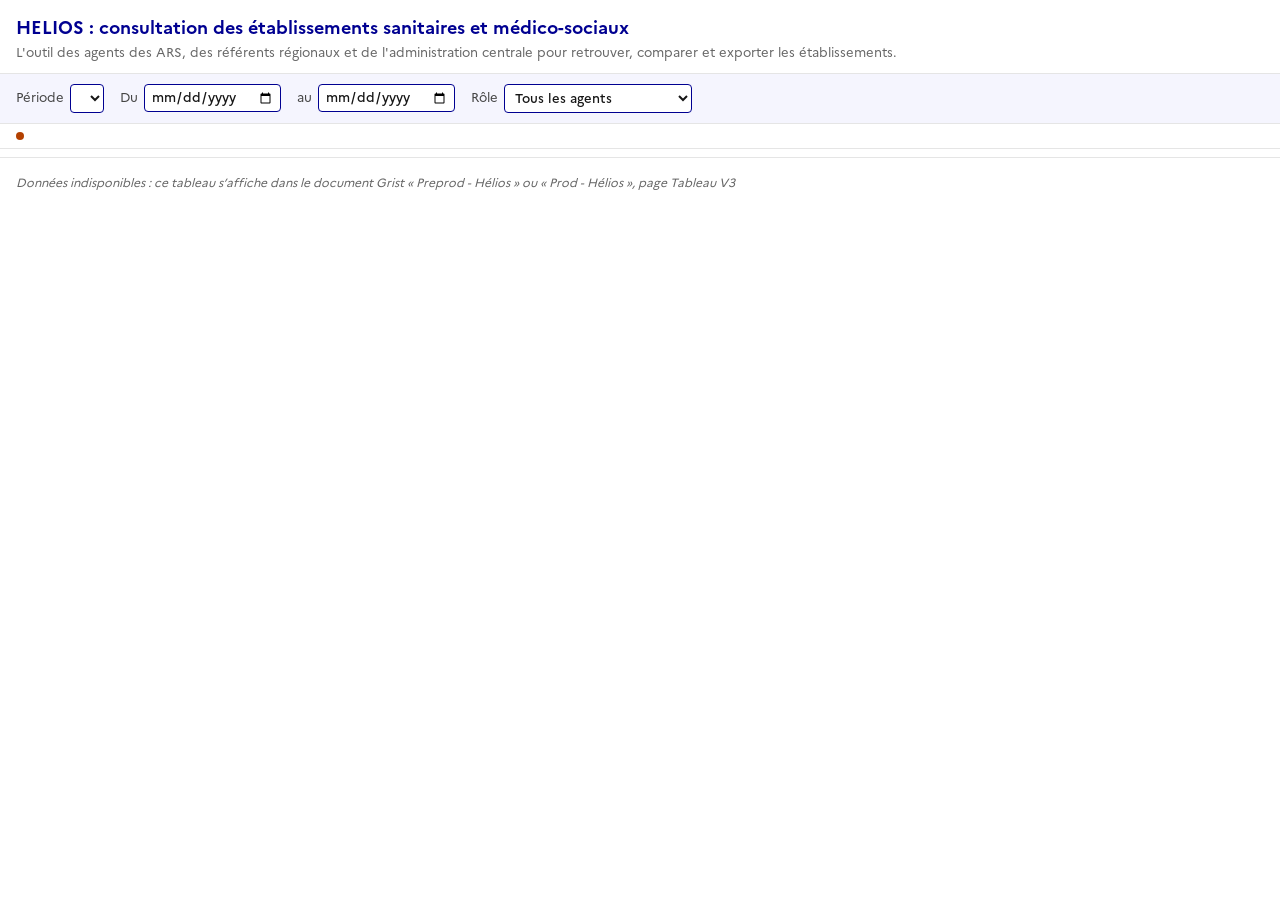
<file: produits/sante/helios/dashboard.html>
<!doctype html>
<html lang="fr">
<head>
<meta charset="utf-8">
<meta name="viewport" content="width=device-width,initial-scale=1">
<title>HELIOS · tableau de bord de mesure d'impact</title>
<script src="https://grist.numerique.gouv.fr/grist-plugin-api.js"></script>
<style>
/* Gabarit DNUM, nouveau shell (référence BASAVI V8). Indicateurs identiques au tableau HELIOS en prod : seule la forme change. */
@font-face{font-family:Marianne;src:url([data-uri]) format("woff2");font-weight:400}
@font-face{font-family:Marianne;src:url([data-uri]) format("woff2");font-weight:500}
@font-face{font-family:Marianne;src:url([data-uri]) format("woff2");font-weight:700}
:root{ --bf:#000091; --bf-soft:#f5f5fe; --fg:#161616; --mut:#666; --line:#e5e5e5; --bg:#ffffff; --track:#eeeeee; --warn:#7a4a00; --warn-bg:#fff4e5; }
*{box-sizing:border-box}
body{margin:0;background:var(--bg);color:var(--fg);font:14px/1.5 Marianne,Arial,sans-serif}
.bandeau{background:var(--warn-bg);color:var(--warn);font-size:12px;padding:6px 16px;text-align:center}
header{padding:14px 16px 10px;border-bottom:1px solid var(--line)}
header{display:flex;flex-wrap:wrap;align-items:flex-start;justify-content:space-between;gap:12px}
header>div{min-width:0}
.retour{flex:none;display:inline-flex;align-items:center;gap:6px;border:1px solid var(--bf);border-radius:4px;padding:4px 10px;color:var(--bf);background:#fff;font-size:13px;font-weight:700;text-decoration:none}
.retour[hidden]{display:none}
.retour:hover{background:var(--bf-soft)}
.retour:focus-visible{outline:2px solid var(--bf);outline-offset:2px}
header h1{margin:0;font-size:18px;color:var(--bf)}
header p{margin:2px 0 0;color:var(--mut);font-size:13px}
.tb{display:flex;flex-wrap:wrap;gap:10px 16px;align-items:center;padding:10px 16px;background:var(--bf-soft);border-bottom:1px solid var(--line);font-size:13px}
.tb label{display:flex;gap:6px;align-items:center;color:#444}
.tb input[type=date]{font:inherit;font-weight:500;border:1px solid var(--bf);border-radius:4px;padding:2px 6px;background:#fff;color:var(--fg)}
.src{display:flex;gap:8px;align-items:center;padding:8px 16px;font-size:12px;color:#3a3a3a;border-bottom:1px solid var(--line)}
.src::before{content:'';width:8px;height:8px;border-radius:50%;background:#b34000;flex-shrink:0}
.src b{color:var(--fg)}
.tb select{font:inherit;font-weight:500;border:1px solid var(--bf);border-radius:4px;padding:3px 6px;background:#fff;color:var(--fg)}
.intro{margin:16px 0 0;padding:10px 12px;background:var(--bf-soft);border-radius:6px;font-size:13px;color:#333;max-width:900px}
.intro b{color:var(--bf)}
.tile.wait{border-top-color:#6a3d99;background:#f3edfb}
.tile.wait .pil,.tile.wait .v{color:#6a3d99} .tile.wait .v{font-size:15px}
.tabs{display:flex;gap:2px;flex-wrap:wrap;padding:0 16px;border-bottom:1px solid var(--line);margin-top:8px}
.tabs button{font:inherit;font-size:14px;font-weight:500;background:none;border:0;border-bottom:3px solid transparent;color:var(--mut);padding:8px 12px;cursor:pointer}
.tabs button[aria-selected="true"]{color:var(--bf);border-bottom-color:var(--bf);font-weight:700}
.tabs button:focus-visible,select:focus-visible{outline:2px solid var(--bf);outline-offset:2px}
main{padding:4px 16px 28px}
h2{font-size:16px;color:var(--bf);margin:22px 0 10px;padding-bottom:4px;border-bottom:2px solid var(--bf-soft)}
h2 small{font-weight:400;color:var(--mut);font-size:13px}
.tiles{display:grid;grid-template-columns:repeat(auto-fit,minmax(220px,1fr));gap:10px}
.tile{border:1px solid var(--line);border-top:4px solid var(--bf);border-radius:6px;padding:10px 12px;min-width:0}
.tile .pil{font-size:11px;font-weight:700;color:var(--bf);text-transform:uppercase;letter-spacing:.04em}
.tile .lab{font-weight:700;font-size:13px;margin-top:2px}
.tile .v{font-size:24px;font-weight:700;color:var(--bf);font-variant-numeric:tabular-nums;line-height:1.2;margin-top:4px}
.tile .c{font-size:12px;color:var(--mut);line-height:1.35}
.trend{font-size:12px;font-weight:700;color:#555;margin-top:4px}
.tip{border-bottom:1px dotted #8a8aa8;cursor:help}
.tip::after{content:" ⓘ";font-size:.85em;color:#8a8aa8}
.grid2{display:grid;grid-template-columns:repeat(auto-fit,minmax(340px,1fr));gap:14px}
.grid3{display:grid;grid-template-columns:repeat(auto-fit,minmax(260px,1fr));gap:14px}
.box{border:1px solid var(--line);border-radius:6px;padding:10px 12px;min-width:0}
.box h3{margin:0 0 6px;font-size:13px;color:var(--bf)}
.kv{display:flex;gap:20px;flex-wrap:wrap;align-items:flex-end;margin-bottom:6px}
.kv .big{font-size:22px;font-weight:700;color:var(--bf);font-variant-numeric:tabular-nums}
.kv .hint{font-size:12px;color:var(--mut)}
.rows{display:flex;flex-direction:column;gap:5px}
.row{display:grid;grid-template-columns:minmax(0,11rem) 1fr minmax(4.5rem,max-content);gap:8px;align-items:center}
.row .n{font-size:12px;font-weight:500;overflow:hidden;text-overflow:ellipsis;white-space:nowrap}
.row .t{background:var(--track);height:14px;border-radius:3px;overflow:hidden}
.row .f{height:100%;background:var(--bf)}
.row .v{text-align:right;font-weight:700;font-size:12px;font-variant-numeric:tabular-nums;white-space:nowrap}
table.tbl{width:100%;border-collapse:collapse;font-size:12px;font-variant-numeric:tabular-nums}
table.tbl th{text-align:left;color:var(--mut);font-weight:500;padding:4px 6px;border-bottom:1px solid var(--line)}
table.tbl td{padding:4px 6px;border-bottom:1px solid var(--line)}
table.tbl td.r,table.tbl th.r{text-align:right}
.note{font-size:12px;color:var(--mut);margin-top:6px}
.empty{color:var(--mut);font-size:12px;font-style:italic}
svg text{font-family:Marianne,Arial,sans-serif}
dl.lire{display:grid;grid-template-columns:minmax(0,14rem) 1fr;gap:6px 16px;font-size:13px}
.maquette .mod{position:relative;outline:2px dashed #e07b00;outline-offset:3px;background:#fff8ec;border-radius:6px}
.maquette .mod::before{content:attr(data-mod);position:absolute;top:-11px;right:8px;background:#e07b00;color:#fff;font-size:10px;font-weight:700;line-height:1.6;padding:0 7px;border-radius:9px;z-index:1;white-space:nowrap}
.maquette .mod + .mod{margin-top:16px}
.maquette dd.mod{outline-offset:1px;padding:2px 4px}
dl.lire dt{font-weight:700} dl.lire dd{margin:0;color:#333}
</style>
</head>
<body>
<header>
<div>
  <h1>HELIOS : consultation des établissements sanitaires et médico-sociaux</h1>
  <p>L'outil des agents des ARS, des référents régionaux et de l'administration centrale pour retrouver, comparer et exporter les établissements.</p>
</div>
  <a class="retour" id="f-retour" href="#" target="_blank" rel="noopener" title="Faire un retour (nouvelle fenêtre)" hidden><span aria-hidden="true">✎</span> Faire un retour</a>
</header>
<div class="tb" id="filters">
  <label>Période <select id="f-per"></select></label>
  <label>Du <input type="date" id="f-du"></label>
  <label>au <input type="date" id="f-au"></label>
  <label>Rôle <select id="f-role">
    <option value="global">Tous les agents</option><option value="ars">Agents ARS</option><option value="regional">Référents régionaux</option><option value="central">Administration centrale</option>
  </select></label>
</div>
<div class="src" id="f-src"></div>
<nav class="tabs" role="tablist" id="tabs"></nav>
<main id="main"><p class="empty">Chargement des données…</p></main>
<script>
const TABS = [['synthese', 'Synthèse'], ['utilisable', 'Utilisable'], ['utilise', 'Utilisé'], ['utile', 'Utile'], ['impactant', 'Impactant'], ['lire', 'Comment lire']];
const ROLES = { ars: 'Agents ARS', regional: 'Référents régionaux', central: 'Administration centrale' };
const NOM = { tdb_performance: 'TdB Performance et CNSA', dsn: 'Déclaration Sociale Nominative', zone_geo: 'Zone géographique', categorie_finess: 'Catégorie FINESS', type_structure: 'Type de structure', activites: 'Activités', recherche_avancee: 'Recherche avancée', liste: 'Liste', fiche_et: 'Fiche établissement', gestion_listes: 'Gestion des listes', comparaison: 'Comparaison', capacites: 'Capacités', ej: 'Entité juridique', console_admin: 'Console admin', historique: 'Historique', cartographie: 'Cartographie', aide: 'Aide', autre: 'Autre', '': 'Non précisé' };
const MOIS_FR = ['janvier', 'février', 'mars', 'avril', 'mai', 'juin', 'juillet', 'août', 'septembre', 'octobre', 'novembre', 'décembre'];
const S = { tab: 'synthese', role: 'global', per: null, du: null, au: null };
let D = null;

// ---------- formatage (une fonction par type, R4) ----------
const nf = new Intl.NumberFormat('fr-FR');
const int = (n) => n == null ? '–' : nf.format(Math.round(n));
const pct = (x) => (x == null || !isFinite(x)) ? '–' : (Math.round(x * 1000) / 10).toLocaleString('fr-FR', { minimumFractionDigits: 1, maximumFractionDigits: 1 }) + ' %';
const dec1 = (x) => x == null ? '–' : (Math.round(x * 10) / 10).toLocaleString('fr-FR');
const valPart = (n, base) => base ? `${int(n)} · ${pct(n / base)}` : '–';
const moisLong = (m) => { const [y, mm] = m.split('-').map(Number); return `${MOIS_FR[mm - 1]} ${y}`; };
const MOIS_ABR = ['janv.', 'févr.', 'mars', 'avr.', 'mai', 'juin', 'juil.', 'août', 'sept.', 'oct.', 'nov.', 'déc.'];
const moisCourt = (m) => { const [y, mm] = m.split('-').map(Number); return `${MOIS_ABR[mm - 1]} ${String(y).slice(2)}`; };
const esc = (s) => String(s).replace(/[&<>"]/g, (c) => ({ '&': '&amp;', '<': '&lt;', '>': '&gt;', '"': '&quot;' }[c]));
const tip = (label, def) => `<span class="tip" title="${esc(def)}">${label}</span>`;
const sansComp = '<span class="tip" title="Pas de période précédente comparable.">–</span>';
const trendPts = (a, b) => (a == null || b == null) ? sansComp : (() => { const d = Math.round((a - b) * 1000) / 10; return `${d > 0 ? '▲ +' : d < 0 ? '▼ ' : '= '}${d.toLocaleString('fr-FR')} pts`; })();
const trendN = (a, b) => (a == null || b == null) ? sansComp : (() => { const d = a - b; return `${d > 0 ? '▲ +' : d < 0 ? '▼ ' : '= '}${int(d)}`; })();
const plage = (ms) => ms.length ? (ms.length === 1 ? moisLong(ms[0]) : `${moisCourt(ms[0])} à ${moisCourt(ms[ms.length - 1])}`) : '–';

// ---------- données : Grist si intégré, sinon instantané embarqué ----------
const cols2rows = (t) => { const k = Object.keys(t).filter((c) => c !== 'manualSort'); return (t.id || []).map((_, i) => Object.fromEntries(k.map((c) => [c, t[c][i]]))); };
async function load() {
  if (window.self !== window.top && window.grist && grist.docApi) {
    grist.ready({ requiredAccess: 'read table' });
    const [kpi, base, events, ex] = await Promise.all(['KPI', 'Base', 'Events', 'Extractions'].map((t) => grist.docApi.fetchTable(t)));
    const e = cols2rows(ex); return { kpi: cols2rows(kpi), base: cols2rows(base), events: cols2rows(events), meta: e[e.length - 1] || null };
  }
  if (window.HELIOS_DATA) return window.HELIOS_DATA;
  throw new Error('ce tableau s’affiche dans le document Grist « Preprod - Hélios » ou « Prod - Hélios », page Tableau V3');
}

// ---------- période unique : chiffres et courbes suivent le même choix ----------
function fenetre() { const i = D.mois.indexOf(S.du), j = D.mois.indexOf(S.au); return D.mois.slice(Math.min(i, j), Math.max(i, j) + 1); }
function precedente(f) { const i = D.mois.indexOf(f[0]); return i - f.length >= 0 ? D.mois.slice(i - f.length, i) : null; }
function appliquerPreset() {
  if (S.per === 'perso') return;
  if (S.per === 'tout') { S.du = D.mois[0]; S.au = D.mois[D.mois.length - 1]; return; }
  S.du = S.au = S.per;   // un mois seul
}
// courbes : la période choisie, rien d'autre (sur un mois seul, pas de courbe : le mois et le mois d'avant)
const fenetreCourbes = () => fenetre();
const moisAvant = (m) => { const i = D.mois.indexOf(m); return i > 0 ? D.mois[i - 1] : null; };
// la base d'un mois arrive avec le cron du 1er du mois suivant
const dateBase = (m) => { const [y, mm] = m.split('-').map(Number); return new Date(Date.UTC(y, mm, 1)).toLocaleDateString('fr-FR', { timeZone: 'UTC' }); };
const premierJour = (m) => `${m}-01`;
const dernierJour = (m) => { const [y, mm] = m.split('-').map(Number); return new Date(Date.UTC(y, mm, 0)).toISOString().slice(0, 10); };
// une date vaut pour son mois : les données HELIOS sont mensuelles
const versMois = (d) => { const m = String(d || '').slice(0, 7); if (!m) return null; if (m < D.mois[0]) return D.mois[0]; if (m > D.mois[D.mois.length - 1]) return D.mois[D.mois.length - 1]; return D.mois.includes(m) ? m : D.mois.find((x) => x >= m); };

// ---------- calculs : mêmes indicateurs que le tableau en prod ----------
const kpiOf = (m, scope = S.role) => D.kpi.find((k) => k.month === m && k.scope === scope) || null;
const baseOf = (m, scope = S.role) => { const r = D.base.filter((b) => b.month === m && (scope === 'global' || b.role === scope)); return r.length ? { actifs: r.reduce((a, b) => a + b.actifs, 0), inactifs: r.reduce((a, b) => a + b.inactifs, 0) } : null; };
const evsP = (f, pred, scope = S.role) => D.events.filter((e) => f.includes(e.month) && (scope === 'global' || e.role === scope) && pred(e));
const sommeP = (f, pred) => evsP(f, pred).reduce((a, e) => a + (e.count || 0), 0);
const grouperP = (f, pred, cle) => { const g = {}; for (const e of evsP(f, pred)) g[cle(e)] = (g[cle(e)] || 0) + (e.count || 0); return Object.entries(g).map(([k, v]) => ({ n: NOM[k] || k, x: v })).sort((a, b) => b.x - a.x); };
const kpiSomme = (f, cle, scope = S.role) => f.reduce((a, m) => a + (kpiOf(m, scope)?.[cle] || 0), 0);
// dénominateur du taux : agents ACTIFS (validé par le métier le 29/10/2026). Colonne KPI.agents_actifs
// une fois l'ETL à jour, sinon calculé depuis Base avec la même règle (trois rôles requis en global)
const actifsOf = (m, scope = S.role) => {
  const k = kpiOf(m, scope);
  if (k && 'agents_actifs' in k) return k.agents_actifs || null;
  const r = D.base.filter((b) => b.month === m && (scope === 'global' || b.role === scope));
  if (!r.length || (scope === 'global' && new Set(r.map((b) => b.role)).size < 3)) return null;
  return r.reduce((a, b) => a + (b.actifs || 0), 0) || null;
};
// plus de réguliers que d'actifs ne se mesure pas (doublons de visiteurs) : pas de taux
const taux = (m, scope = S.role) => { const k = kpiOf(m, scope), a = actifsOf(m, scope); return k && a && k.utilisateurs_reguliers <= a ? k.utilisateurs_reguliers / a : null; };
// le taux porte sur le dernier mois de la période qui a une base d'agents
const moisTaux = (f) => [...f].reverse().find((m) => taux(m) != null) || null;
// sur plusieurs mois : réguliers moyens par mois ÷ actifs moyens, sur les mois qui ont une base
function tauxPeriode(f, scope = S.role) {
  const ms = f.filter((m) => taux(m, scope) != null);
  if (!ms.length) return null;
  const reg = ms.reduce((a, m) => a + kpiOf(m, scope).utilisateurs_reguliers, 0) / ms.length;
  const base = ms.reduce((a, m) => a + actifsOf(m, scope), 0) / ms.length;
  return { ms, reg, base, t: base ? reg / base : null };
}
function mesures(f) {
  if (!f) return null;
  const R = (a) => sommeP(f, (e) => e.category === 'recherche' && e.action === a);
  const mt = moisTaux(f);
  return {
    f, mt, k: mt ? kpiOf(mt) : null, base: mt ? baseOf(mt) : null, tp: tauxPeriode(f),
    connexions: kpiSomme(f, 'connexions'), comparaisons: kpiSomme(f, 'comparaisons'), exports: kpiSomme(f, 'exports'), listes: kpiSomme(f, 'listes'),
    simple: R('simple'), avancee: R('avancee'),
    filtres: sommeP(f, (e) => e.category === 'filtre' && e.action === 'appliquer'),
    navigation: sommeP(f, (e) => e.category === 'navigation'),
    vigie: (n) => sommeP(f, (e) => e.category === 'vigie_rh' && e.action === 'ouvrir' && e.name === n),
  };
}

// ---------- graphiques ----------
// La courbe est dessinée à la largeur réelle de son bloc : elle occupe toute la place et ses textes gardent leur taille.
const largeur = (part = 1) => Math.round(Math.max(320, ((document.getElementById('main').clientWidth || 1200) - 32) * part - (part < 1 ? 40 : 0)));
function courbe(points, fmt, part = 1) {
  const W = largeur(part), H = 190, L = 30, R = 30, T = 22, B = 26;
  const vals = points.map((p) => p.v).filter((v) => v != null);
  if (!vals.length) return '<p class="empty">Pas de donnée sur la période.</p>';
  const max = Math.max(...vals) * 1.2 || 1;
  const x = (i) => L + (points.length === 1 ? (W - L - R) / 2 : i * (W - L - R) / (points.length - 1));
  const y = (v) => T + (H - T - B) * (1 - v / max);
  let g = '';
  for (let k = 0; k <= 2; k++) { const v = max * k / 2; g += `<line x1="${L}" x2="${W - R}" y1="${y(v)}" y2="${y(v)}" stroke="#ececec"/>`; }
  let seg = [], paths = '';
  const flush = () => { if (seg.length > 1) paths += `<polyline points="${seg.join(' ')}" fill="none" stroke="#000091" stroke-width="2"/>`; seg = []; };
  points.forEach((p, i) => { if (p.v == null) flush(); else seg.push(`${x(i).toFixed(1)},${y(p.v).toFixed(1)}`); });
  flush();
  const dots = points.map((p, i) => p.v == null
    ? `<text x="${x(i)}" y="${H - B - 4}" text-anchor="middle" font-size="10" fill="#8a8a9a">–</text>`
    : `<circle cx="${x(i)}" cy="${y(p.v)}" r="${fenetre().length === 1 && p.m === S.au ? 6 : 3.5}" fill="#000091"/><text x="${x(i)}" y="${y(p.v) - 8}" text-anchor="middle" font-size="11" font-weight="700" fill="#000091">${fmt(p.v)}</text>`).join('');
  const labels = points.map((p, i) => `<text x="${x(i)}" y="${H - 8}" text-anchor="middle" font-size="10" fill="#8a8a9a">${moisCourt(p.m)}</text>`).join('');
  return `<svg viewBox="0 0 ${W} ${H}" style="width:100%;height:auto;display:block" role="img" aria-label="Évolution mensuelle">${g}${paths}${dots}${labels}</svg>`;
}
const barres = (items, base) => { if (!items.length || !base) return '<p class="empty">Aucune donnée sur la période.</p>'; const mx = Math.max(...items.map((i) => i.x)) || 1; return `<div class="rows">${items.map((i) => `<div class="row"><span class="n" title="${esc(i.n)}">${esc(i.n)}</span><span class="t"><span class="f" style="width:${(100 * i.x / mx).toFixed(1)}%;display:block"></span></span><span class="v">${valPart(i.x, base)}</span></div>`).join('')}</div>`; };
const serie = (f) => fenetreCourbes().map((m) => ({ m, v: f(m) }));
// évolution : une courbe sur plusieurs mois ; sur un mois seul, ce mois face au mois d'avant
function evolution(fn, fmt, part = 1, ecart = trendN) {
  const f = fenetre();
  if (f.length > 1) return mod('Modifié : période choisie seulement', courbe(serie(fn), fmt, part));
  const m = f[0], p = moisAvant(m), v = fn(m), vp = p ? fn(p) : null;
  const mx = Math.max(v || 0, vp || 0) || 1;
  const ligne = (mm, x, fort) => `<div class="row"><span class="n">${moisLong(mm)}</span><span class="t"><span class="f" style="width:${(100 * (x || 0) / mx).toFixed(1)}%;display:block;${fort ? '' : 'opacity:.35'}"></span></span><span class="v">${x == null ? '–' : fmt(x)}</span></div>`;
  return mod('Modifié : comparé au mois d’avant', `<div class="rows" style="margin:6px 0">${p ? ligne(p, vp, false) : ''}${ligne(m, v, true)}</div><div class="trend">${p ? ecart(v, vp) + ' par rapport à ' + moisLong(p) : sansComp}</div>`);
}
const mod = (txt, html) => `<div class="mod" data-mod="${txt}">${html}</div>`;
const intro = (txt) => `<p class="intro">${txt}</p>`;
const fonct = (x) => x.comparaisons + x.exports + x.listes;

function synthese(M, P) {
  const t = M.mt ? taux(M.mt) : null, tp = P?.mt ? taux(P.mt) : null;
  return `
  <h2>Indicateurs principaux <small>: ${plage(M.f)}, ${S.role === 'global' ? 'tous les agents' : ROLES[S.role].toLowerCase()}</small></h2>
  <div class="tiles">
    <div class="tile"><div class="pil">Utilisable</div><div class="lab">${tip('Recherches', 'Recherches simples et avancées lancées sur la période.')}</div><div class="v">${int(M.simple + M.avancee)}</div><div class="c">${int(M.simple)} simples, ${int(M.avancee)} avancées</div><div class="trend">${P ? trendN(M.simple + M.avancee, P.simple + P.avancee) : sansComp}</div></div>
    <div class="tile mod" data-mod="Modifié"><div class="pil">Utilisé</div>${tuileUtilise(M, P)}</div>
    <div class="tile"><div class="pil">Utile</div><div class="lab">${tip('Fonctionnalités impactantes', 'Comparaisons lancées, exports lancés et listes créées sur la période.')}</div><div class="v">${int(fonct(M))}</div><div class="c">${int(M.comparaisons)} comparaisons, ${int(M.exports)} exports, ${int(M.listes)} listes</div><div class="trend">${P ? trendN(fonct(M), fonct(P)) : sansComp}</div></div>
    <div class="tile wait"><div class="pil">Impactant</div><div class="lab">Contribution à des décisions plus rapides</div><div class="v">${tip('Non mesuré à ce jour', 'Prévu en atelier : part des agents déclarant que HELIOS a contribué à une prise de décision plus rapide, mesurée par l’enquête annuelle.')}</div></div>
  </div>`;
}
function utilisable(M) {
  const tot = M.simple + M.avancee;
  return `
  ${intro('<b>Recherche et navigation</b> : la façon dont les agents trouvent l’information dans HELIOS. Regroupe les anciens onglets Recherche et Navigation.')}
  <h2>${tip('Recherches', 'Recherches simples et avancées lancées.')} <small>: nombre par mois</small></h2>
  ${evolution(((m) => { const x = sommeP([m], (e) => e.category === 'recherche' && (e.action === 'simple' || e.action === 'avancee')); return x || null; }), int)}
  <div class="grid2" style="margin-top:14px">
    <div class="box"><h3>Recherche simple et avancée <small style="font-weight:400;color:var(--mut)">: ${plage(M.f)}</small></h3><div class="kv"><div><div class="big">${int(tot)}</div><div class="hint">recherches</div></div></div>
      ${barres([{ n: 'Recherche simple', x: M.simple }, { n: 'Recherche avancée', x: M.avancee }], tot)}</div>
    <div class="box"><h3>Filtres appliqués par critère <small style="font-weight:400;color:var(--mut)">: ${plage(M.f)}</small></h3><div class="kv"><div><div class="big">${int(M.filtres)}</div><div class="hint">filtres appliqués</div></div></div>
      ${barres(grouperP(M.f, (e) => e.category === 'filtre' && e.action === 'appliquer', (e) => e.name), M.filtres)}</div>
  </div>
  <div class="box" style="margin-top:14px"><h3>${tip('Navigation transverse', 'Accès aux pages transverses : console admin, historique, cartographie, aide.')} <small style="font-weight:400;color:var(--mut)">: par destination, ${plage(M.f)}</small></h3><div class="kv"><div><div class="big">${int(M.navigation)}</div><div class="hint">accès aux pages transverses</div></div></div>
    ${barres(grouperP(M.f, (e) => e.category === 'navigation', (e) => e.action), M.navigation)}</div>`;
}
// période de plusieurs mois : un taux de période (réguliers moyens ÷ base moyenne) ; mois seul : le taux du mois
const plusieurs = (M) => M.f.length > 1;
function tuileUtilise(M, P) {
  const lab = `<div class="lab">${tip('Utilisateurs réguliers', 'Agents connectés au moins une fois dans le mois, rapportés aux agents actifs (au moins une connexion sur 6 mois). Sur plusieurs mois : réguliers moyens par mois ÷ actifs moyens, sur les mois qui ont une base.')}</div>`;
  if (plusieurs(M)) {
    if (!M.tp) return lab + `<div class="v">–</div><div class="c">Aucun mois de la période n’a encore de base d’agents.</div>`;
    return lab + `<div class="v">${pct(M.tp.t)}</div><div class="c">taux moyen sur ${M.tp.ms.length} mois avec base : ${dec1(M.tp.reg)} réguliers par mois pour ${dec1(M.tp.base)} agents actifs</div><div class="trend">${trendPts(M.tp.t, P?.tp?.t)}</div>`;
  }
  if (!M.k) return lab + `<div class="v">–</div><div class="c">${tip('base d’agents attendue', 'Le cron de la base tourne le 1er et compte le mois écoulé.')}</div>`;
  return lab + `<div class="v">${valPart(M.k.utilisateurs_reguliers, actifsOf(M.mt))}</div><div class="c">des ${int(actifsOf(M.mt))} agents actifs au ${dateBase(M.mt)}</div><div class="trend">${trendPts(taux(M.mt), P?.mt ? taux(P.mt) : null)}</div>`;
}
function utilise(M) {
  const tauxTete = plusieurs(M) && M.tp
    ? mod('Nouveau', `<div class="kv"><div><div class="big">${pct(M.tp.t)}</div><div class="hint">taux moyen sur la période (${M.tp.ms.length} mois avec base)</div></div></div>`) : '';
  const ligneMois = (m) => { const k = kpiOf(m), b = baseOf(m); return `<tr><td>${moisLong(m)}</td><td class="r">${int(k?.utilisateurs_reguliers)}</td><td class="r">${b ? int(b.actifs) : '–'}</td><td class="r">${b ? int(b.inactifs) : '–'}</td><td class="r">${b && actifsOf(m) ? 'au ' + dateBase(m) : b ? tip('incomplète', 'Un rôle manque dans la base de ce mois : pas de taux.') : 'attendue le ' + dateBase(m)}</td><td class="r"><b>${pct(taux(m))}</b></td></tr>`; };
  const moisParMois = plusieurs(M) ? mod('Nouveau', `
  <h2>Mois par mois <small>: chaque mois a sa propre base d’agents</small></h2>
  <table class="tbl"><thead><tr><th>Mois</th><th class="r">Réguliers</th><th class="r">Actifs</th><th class="r">Inactifs</th><th class="r">Base</th><th class="r">Taux</th></tr></thead><tbody>
  ${M.f.map(ligneMois).join('')}
  <tr><td><b>Période</b></td><td class="r">${M.tp ? dec1(M.tp.reg) + ' / mois' : '–'}</td><td class="r" colspan="2"></td><td class="r">${M.tp ? dec1(M.tp.base) + ' actifs en moyenne' : '–'}</td><td class="r"><b>${pct(M.tp?.t)}</b></td></tr>
  </tbody></table>
  <p class="note">La ligne Période ne retient que les mois qui ont une base complète.</p>`) : '';
  const role = (r) => {
    if (plusieurs(M)) { const t = tauxPeriode(M.f, r); return `<tr><td>${ROLES[r]}</td><td class="r">${t ? dec1(t.reg) : '–'}</td><td class="r">${int(kpiSomme(M.f, 'connexions', r))}</td><td class="r">${t ? dec1(t.base) : '–'}</td><td class="r"><b>${pct(t?.t)}</b></td></tr>`; }
    const k = M.mt ? kpiOf(M.mt, r) : null; return `<tr><td>${ROLES[r]}</td><td class="r">${int(k?.utilisateurs_reguliers)}</td><td class="r">${int(kpiSomme(M.f, 'connexions', r))}</td><td class="r">${int(M.mt ? actifsOf(M.mt, r) : null)}</td><td class="r"><b>${M.mt ? pct(taux(M.mt, r)) : '–'}</b></td></tr>`;
  };
  return `
  ${intro('<b>Adoption</b> : la part des agents actifs qui se connectent chaque mois, et le volume de connexions. Reprend l’ancien onglet Adoption.')}
  <h2>${tip('Utilisateurs réguliers', 'Réguliers du mois ÷ agents actifs. Sur plusieurs mois : réguliers moyens par mois ÷ actifs moyens.')} <small>: part des agents actifs connectée dans le mois</small></h2>
  ${tauxTete}
  ${evolution((m) => taux(m), pct, 1, trendPts)}
  <p class="note">Un mois sans base d'agents n'a pas de taux : la base arrive avec le cron du 1er du mois suivant.</p>
  <div class="grid2" style="margin-top:14px">
    <div class="box"><h3>Connexions <small style="font-weight:400;color:var(--mut)">: ${plage(M.f)}</small></h3><div class="kv"><div><div class="big">${int(M.connexions)}</div><div class="hint">connexions sur la période</div></div></div>${evolution(((m) => kpiOf(m)?.connexions || null), int, 0.5)}</div>
    <div class="box mod" data-mod="Modifié : date de la base"><h3>${tip('Actifs et inactifs', 'Base HELIOS : actif = au moins une connexion sur 6 mois, inactif = aucune connexion depuis 6 mois. Photo prise par le cron du 1er du mois.')} <small style="font-weight:400;color:var(--mut)">: ${M.mt ? 'base au ' + dateBase(M.mt) + ', pour ' + moisLong(M.mt) : 'base d’agents'}</small></h3><div class="kv"><div><div class="big">${M.base ? `${int(M.base.actifs)} / ${int(M.base.inactifs)}` : '–'}</div><div class="hint">${M.base ? `base totale ${int(M.base.actifs + M.base.inactifs)}, ${plusieurs(M) ? 'dernier mois de la période qui a une base' : 'photo du cron du 1er'}` : 'base attendue le 1er du mois suivant'}</div></div></div></div>
  </div>
  ${moisParMois}
  ${(plusieurs(M) ? (h) => mod('Modifié : taux de la période', h) : (h) => h)(`<h2>Par rôle <small>: ${plusieurs(M) ? 'réguliers par mois et actifs en moyenne, taux de la période, connexions cumulées' : 'réguliers et taux en ' + (M.mt ? moisLong(M.mt) : '–') + ', connexions sur la période'}</small></h2>
  <table class="tbl"><thead><tr><th>Rôle</th><th class="r">Réguliers${plusieurs(M) ? ' / mois' : ''}</th><th class="r">Connexions</th><th class="r">Agents actifs${plusieurs(M) ? ' (moy.)' : ''}</th><th class="r">Taux</th></tr></thead><tbody>
  ${Object.keys(ROLES).map(role).join('')}
  </tbody></table>`)}`;
}
function utile(M, P) {
  const bloc = (t, cle, def) => `<div class="box"><h3>${tip(t, def)}</h3><div class="kv"><div><div class="big">${int(M[cle])}</div><div class="hint">sur la période</div></div></div>${evolution(((m) => kpiOf(m)?.[cle] ?? null), int, 1 / 3)}</div>`;
  return `
  ${intro('<b>Fonctionnalités impactantes</b> : comparaisons, exports et listes, qui accélèrent l’analyse et le ciblage des établissements. Reprend l’ancien onglet Fonctionnalités impactantes.')}
  <div class="grid3" style="margin-top:16px">
    ${bloc('Comparaisons lancées', 'comparaisons', 'Comparaisons d’établissements lancées.')}
    ${bloc('Exports lancés', 'exports', 'Exports déclenchés.')}
    ${bloc('Listes créées', 'listes', 'Nouvelles listes créées.')}
  </div>
  <div class="grid2" style="margin-top:14px">
    <div class="box"><h3>Comparaisons par origine <small style="font-weight:400;color:var(--mut)">: ${plage(M.f)}</small></h3>${barres(grouperP(M.f, (e) => e.category === 'comparaison' && e.action === 'lancer', (e) => e.name), M.comparaisons)}</div>
    <div class="box"><h3>Exports par origine <small style="font-weight:400;color:var(--mut)">: ${plage(M.f)}</small></h3>${barres(grouperP(M.f, (e) => e.category === 'export' && e.action === 'lancer', (e) => e.name), M.exports)}</div>
  </div>
  <p class="note">Les listes créées n'ont pas d'origine.</p>
  ${vigieRH(M, P)}`;
}
function vigieRH(M, P) {
  const rh = M.vigie('ressources_humaines'), sous = [{ n: 'TdB Performance et CNSA', x: M.vigie('tdb_performance') }, { n: 'Déclaration Sociale Nominative', x: M.vigie('dsn') }];
  const parRole = Object.keys(ROLES).map((r) => ({ r, x: sommeP(M.f, (e) => e.category === 'vigie_rh' && e.action === 'ouvrir' && e.name === 'ressources_humaines' && (S.role === 'global' ? e.role === r : e.role === r && r === S.role)) }));
  const corps = rh
    ? `<div class="grid2"><div><div class="kv"><div><div class="big">${int(rh)}</div><div class="hint">ouvertures du bloc Ressources humaines</div></div><div class="trend">${P ? trendN(rh, P.vigie('ressources_humaines')) : sansComp}</div></div>${barres(sous, rh)}<p class="note">Part des ouvertures du bloc qui vont jusqu'à la sous-section.</p></div>
       <div>${evolution(((m) => sommeP([m], (e) => e.category === 'vigie_rh' && e.action === 'ouvrir' && e.name === 'ressources_humaines') || null), int, 0.5)}
       <table class="tbl" style="margin-top:8px"><thead><tr><th>Rôle</th><th class="r">Ouvertures</th></tr></thead><tbody>${parRole.map((x) => `<tr><td>${ROLES[x.r]}</td><td class="r">${int(x.x)}</td></tr>`).join('')}</tbody></table></div></div>`
    : `<p class="empty">Pas encore de donnée : le tag Vigie RH est à poser (plan de tagging V6.1).</p>`;
  return `<div class="box" style="margin-top:14px"><h3>${tip('Vigie RH', 'Fiches EHPAD : ouvertures du bloc Ressources humaines et de ses deux sous-sections. Les blocs sont fermés par défaut ; la fermeture ne compte pas.')} <small style="font-weight:400;color:var(--mut)">: fiches EHPAD, ${plage(M.f)}</small></h3>${corps}</div>`;
}
function impactant() {
  return `
  ${intro('<b>Impactant</b> : la façon dont les missions des agents changent grâce à HELIOS. Aucun indicateur de ce pilier dans le tableau actuel.')}
  <div class="tiles" style="margin-top:16px"><div class="tile wait"><div class="pil">Impactant</div><div class="lab">Contribution à des décisions plus rapides</div><div class="v">Non mesuré à ce jour</div><div class="c">Retenu en atelier : part des agents déclarant que HELIOS a contribué à une prise de décision plus rapide, par l'enquête annuelle.</div></div></div>`;
}
const lire = () => `<h2>Définitions</h2><dl class="lire">
  <dt>Utilisateur régulier</dt><dd>Agent connecté au moins une fois dans le mois. Source : Matomo.</dd>
  <dt>Actif / inactif</dt><dd>Actif : au moins une connexion sur les 6 derniers mois. Inactif : aucune connexion depuis 6 mois. Source : base HELIOS, cron du 1er du mois.</dd>
  <dt>Taux d'utilisateurs réguliers</dt><dd class="mod" data-mod="Modifié">Réguliers du mois ÷ agents actifs (au moins une connexion sur 6 mois). Sur plusieurs mois : réguliers moyens par mois ÷ actifs moyens, sur les mois qui ont une base. On n'additionne pas les mois : un même agent serait compté plusieurs fois.</dd>
  <dt>Fonctionnalités impactantes</dt><dd>Comparaisons lancées, exports lancés, listes créées.</dd>
  <dt>Vigie RH</dt><dd>Sur les fiches EHPAD, ouvertures du bloc Ressources humaines et de ses sous-sections TdB Performance et CNSA, et Déclaration Sociale Nominative.</dd>
  <dt>Navigation transverse</dt><dd>Accès à la console admin, à l'historique, à la cartographie et à l'aide.</dd></dl>
  <h2>Piliers</h2><dl class="lire">
  <dt>Utilisable</dt><dd>Recherche et navigation (anciens onglets Recherche et Navigation).</dd>
  <dt>Utilisé</dt><dd>Adoption (ancien onglet Adoption).</dd>
  <dt>Utile</dt><dd>Fonctionnalités impactantes : comparaisons, exports, listes (ancien onglet du même nom), et consultation de Vigie RH.</dd>
  <dt>Impactant</dt><dd>Contribution déclarée à des décisions plus rapides, enquête annuelle : non mesuré à ce jour.</dd></dl>
  <h2>Période et sources</h2><dl class="lire">
  <dt>Période</dt><dd class="mod" data-mod="Modifié">Les volumes s'additionnent sur la période choisie et se comparent à la période précédente de même durée. Sur un mois seul, chaque bloc compare ce mois au mois d'avant ; sur plusieurs mois, les courbes couvrent la période choisie et rien d'autre. Un mois sans donnée reste un trou.</dd>
  <dt>Base d'agents</dt><dd class="mod" data-mod="Modifié">Photo de la base HELIOS prise par le cron du 1er du mois, rangée sur le mois écoulé (la base de septembre est celle du 01/10). Les relances du cron en cours de mois ne sont pas reprises.</dd>
  <dt>Usage</dt><dd>${esc(libSite())}. Seuls les agents qui acceptent le bandeau de consentement sont mesurés.</dd></dl>
  <p class="note">Aucune donnée individuelle : uniquement des agrégats par mois et par rôle.</p>`;

// ---------- rendu ----------
// Bouton « Faire un retour » (brique commune, voir produits/README.md) : formulaire Grist public
// sur la table Retours du doc Data Ops. Le contexte part dans l'URL (champs cachés) ; aucun secret ici.
const FORM_RETOUR = 'https://grist.numerique.gouv.fr/o/studio/forms/r497cC96asn9nWx7ej3X1G/38';
const RETOUR = { produit: 'HELIOS', version: 'V3', filtres: ['f-role'] };
const siteMatomo = () => String(D?.meta?.site ?? '');
// Libellé de la source lu sur le site écrit par la collecte (table Extractions) : la même page sert la préprod et la prod.
const libSite = () => { const s = siteMatomo(); return s === '72' ? 'Matomo prod (site 72)' : s === '162' ? 'Matomo préprod (site 162)' : 'Données de démonstration'; };
const envRetour = () => { const s = siteMatomo(); return s === '72' ? 'Production' : s === '162' ? 'Préproduction' : 'Démo'; };
const periodeRetour = () => S.du === S.au ? moisRetour(S.du) : `de ${moisRetour(S.du)} à ${moisRetour(S.au)}`;
const moisRetour = (m) => (m ? `${m.slice(5, 7)}/${m.slice(0, 4)}` : '');
function majRetour() {
  const a = document.getElementById('f-retour');
  if (!a) return;
  const choisis = RETOUR.filtres.map((id) => document.getElementById(id)).filter((s) => s && s.selectedIndex > 0).map((s) => s.options[s.selectedIndex].text);
  const ctx = { Produit: RETOUR.produit, Tableau_de_bord: envRetour(), Onglet: (TABS.find(([id]) => id === S.tab) || [])[1] || '',
    Periode: periodeRetour(), Segment: choisis.join(' · ') || 'Tous', Version_tableau: RETOUR.version };
  const u = new URL(FORM_RETOUR);
  for (const [k, v] of Object.entries(ctx)) if (v) u.searchParams.set(k, v);
  a.href = u.toString();
  a.hidden = false;
}
function render() {
  const per = document.getElementById('f-per');
  per.innerHTML = [...D.mois].reverse().map((m) => `<option value="${m}">${moisLong(m).replace(/^./, (c) => c.toUpperCase())}</option>`).join('') + '<option value="tout">Toute la période</option><option value="perso">Personnalisé</option>';
  per.value = S.per;
  const du = document.getElementById('f-du'), au = document.getElementById('f-au');
  du.min = au.min = premierJour(D.mois[0]); du.max = au.max = dernierJour(D.mois[D.mois.length - 1]);
  du.value = premierJour(S.du); au.value = dernierJour(S.au);
  document.getElementById('f-role').value = S.role;
  const f = fenetre(), fp = precedente(f);
  const ext = D.meta?.extracted_at ? new Date(D.meta.extracted_at).toLocaleDateString('fr-FR') : '';
  document.getElementById('f-src').innerHTML = `<b>${esc(libSite())}</b> · ${plage(f)} · ${f.length} mois${fp ? ' · comparé à ' + plage(fp) : ''}${D.meta ? ` · rôle renseigné sur ${D.meta.role_fill_pct} % des visites` : ''}${ext ? ' · extraction du ' + ext : ''}`;
  document.getElementById('tabs').innerHTML = TABS.map(([id, l]) => `<button role="tab" aria-selected="${S.tab === id}" data-t="${id}">${l}</button>`).join('');
  const M = mesures(f), P = fp ? mesures(fp) : null;
  document.getElementById('main').innerHTML = { synthese: () => synthese(M, P), utilisable: () => utilisable(M), utilise: () => utilise(M), utile: () => utile(M, P), impactant, lire }[S.tab]();
}
let attente; window.addEventListener('resize', () => { clearTimeout(attente); attente = setTimeout(() => D && render(), 150); });
document.getElementById('tabs').addEventListener('click', (e) => { const b = e.target.closest('button[data-t]'); if (b) { S.tab = b.dataset.t; render(); } });
document.getElementById('filters').addEventListener('change', (e) => {
  const id = e.target.id, v = e.target.value;
  if (id === 'f-per') { S.per = v; appliquerPreset(); }
  if (id === 'f-du' || id === 'f-au') { const m = versMois(v); if (m) { S.per = 'perso'; if (id === 'f-du') S.du = m; else S.au = m; if (S.du > S.au) { const t = S.du; S.du = S.au; S.au = t; } if (S.du === S.au) S.per = S.du; } }
  if (id === 'f-role') S.role = v;
  render();
});
// Le bouton suit chaque rendu (onglet, période, filtres).
{ const rendu = render; render = function () { rendu(); try { majRetour(); } catch (e) { console.error(e); document.getElementById('f-retour').hidden = true; } }; }
load().then((d) => {
  D = d;
  D.mois = [...new Set(D.kpi.map((k) => k.month))].sort();
  const avecBase = D.mois.filter((m) => actifsOf(m, 'global'));
  S.per = avecBase[avecBase.length - 1] || D.mois[D.mois.length - 1];
  appliquerPreset();
  render();
}).catch((e) => { document.getElementById('main').innerHTML = `<p class="empty">Données indisponibles : ${esc(e.message)}</p>`; });
</script>
</body>
</html>
</file>
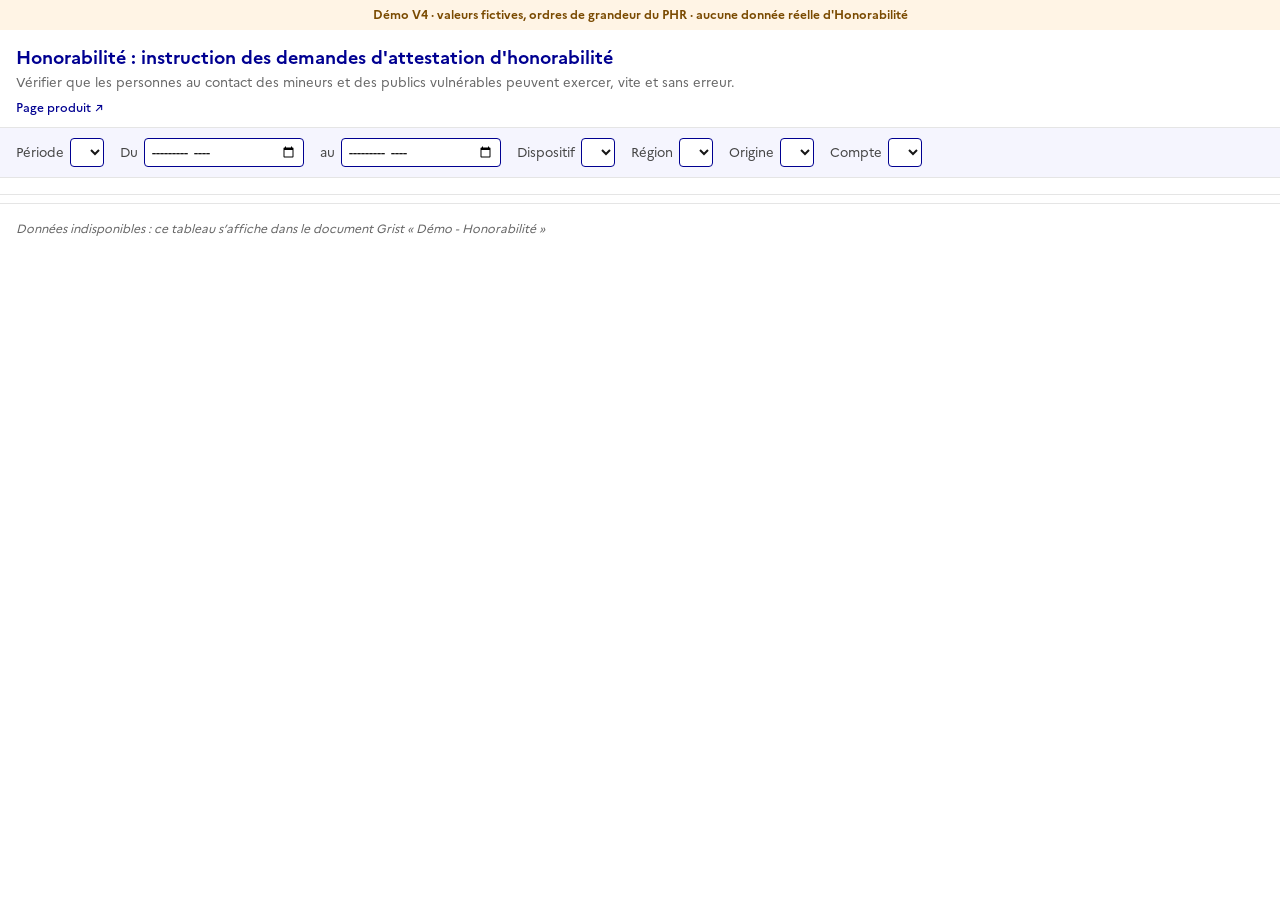
<file: produits/gps/honorabilite/versions/4.html>
<!doctype html>
<html lang="fr">
<head>
<meta charset="utf-8">
<meta name="viewport" content="width=device-width,initial-scale=1">
<title>Honorabilité · tableau de bord de mesure d'impact</title>
<script src="https://grist.numerique.gouv.fr/grist-plugin-api.js"></script>
<style>
/* Gabarit DNUM, nouveau shell (référence BASAVI 1.1 et HELIOS V2) : en-tête, filtres, ligne source, onglets, Comment lire. */
@font-face{font-family:Marianne;src:url([data-uri]) format("woff2");font-weight:400}
@font-face{font-family:Marianne;src:url([data-uri]) format("woff2");font-weight:500}
@font-face{font-family:Marianne;src:url([data-uri]) format("woff2");font-weight:700}
:root{
  --bf:#000091; --bf-soft:#f5f5fe; --bf-mid:#e3e3fd; --alt:#6a6af4; --ghost:#b8b8d6;
  --fg:#161616; --mut:#666; --line:#e5e5e5; --bg:#ffffff; --track:#eeeeee;
  --wait:#6a3d99; --wait-bg:#f3edfb; --warn:#7a4a00; --warn-bg:#fff4e5; --err:#ce0500;
}
*{box-sizing:border-box}
body{margin:0;background:var(--bg);color:var(--fg);font:14px/1.5 Marianne,Arial,sans-serif}
.fictif{background:var(--warn-bg);color:var(--warn);font-weight:700;font-size:12px;padding:6px 16px;text-align:center}
header{padding:14px 16px 10px;border-bottom:1px solid var(--line)}
header{display:flex;flex-wrap:wrap;align-items:flex-start;justify-content:space-between;gap:12px}
header>div{min-width:0}
.retour{flex:none;display:inline-flex;align-items:center;gap:6px;border:1px solid var(--bf);border-radius:4px;padding:4px 10px;color:var(--bf);background:#fff;font-size:13px;font-weight:700;text-decoration:none}
.retour[hidden]{display:none}
.retour:hover{background:var(--bf-soft)}
.retour:focus-visible{outline:2px solid var(--bf);outline-offset:2px}
header h1{margin:0;font-size:18px;color:var(--bf)}
header p{margin:2px 0 0;color:var(--mut);font-size:13px}
header .links{margin-top:6px;display:flex;gap:12px;flex-wrap:wrap;font-size:12px}
header .links span{color:var(--bf);font-weight:500}
.tb{display:flex;flex-wrap:wrap;gap:10px 16px;align-items:center;padding:10px 16px;background:var(--bf-soft);border-bottom:1px solid var(--line);font-size:13px}
.tb label{display:flex;gap:6px;align-items:center;color:#444}
.tb select,.tb input{font:inherit;font-weight:500;border:1px solid var(--bf);border-radius:4px;padding:3px 6px;background:#fff;color:var(--fg);max-width:220px}
.src{display:flex;gap:8px;align-items:center;padding:8px 16px;font-size:12px;color:#3a3a3a;border-bottom:1px solid var(--line)}
.tabs{display:flex;gap:2px;flex-wrap:wrap;padding:0 16px;border-bottom:1px solid var(--line);margin-top:8px}
.tabs button{font:inherit;font-size:14px;font-weight:500;background:none;border:0;border-bottom:3px solid transparent;color:var(--mut);padding:8px 12px;cursor:pointer}
.tabs button[aria-selected="true"]{color:var(--bf);border-bottom-color:var(--bf);font-weight:700}
.tabs button:focus-visible,select:focus-visible,input:focus-visible,.lnk:focus-visible{outline:2px solid var(--bf);outline-offset:2px}
main{padding:4px 16px 32px}
.intro{margin:16px 0 0;padding:10px 12px;background:var(--bf-soft);border-radius:6px;font-size:13px;color:#333;max-width:900px}
.intro b{color:var(--bf)}
h2{font-size:16px;color:var(--bf);margin:22px 0 10px;padding-bottom:4px;border-bottom:2px solid var(--bf-soft)}
h2 small{font-weight:400;color:var(--mut);font-size:13px}
.tiles{display:grid;grid-template-columns:repeat(auto-fit,minmax(220px,1fr));gap:10px}
.tile{border:1px solid var(--line);border-top:4px solid var(--bf);border-radius:6px;padding:10px 12px;min-width:0}
.tile .pil{font-size:11px;font-weight:700;color:var(--bf);text-transform:uppercase;letter-spacing:.04em}
.tile .lab{font-weight:700;font-size:13px;margin-top:2px}
.tile .v{font-size:24px;font-weight:700;color:var(--bf);font-variant-numeric:tabular-nums;line-height:1.2;margin-top:4px}
.tile .c{font-size:12px;color:var(--mut);line-height:1.35}
.tile.wait{border-top-color:var(--wait);background:var(--wait-bg)}
.tile.wait .pil,.tile.wait .v{color:var(--wait)} .tile.wait .v{font-size:15px}
.trend{font-size:12px;font-weight:700;color:#555;margin-top:4px}
.tip{border-bottom:1px dotted #8a8aa8;cursor:help}
.tip::after{content:" ⓘ";font-size:.85em;color:#8a8aa8}
.grid2{display:grid;grid-template-columns:repeat(auto-fit,minmax(min(340px,100%),1fr));gap:14px}
.box{border:1px solid var(--line);border-radius:6px;padding:10px 12px;min-width:0}
.box h3{margin:0 0 8px;font-size:13px;color:var(--bf)}
.box h3+h3,.box .rows+h3,.box .kv+h3{margin-top:14px}
.kv{display:flex;gap:20px;flex-wrap:wrap;align-items:flex-end;margin-bottom:6px}
.kv .big{font-size:22px;font-weight:700;color:var(--bf);font-variant-numeric:tabular-nums}
.kv .hint{font-size:12px;color:var(--mut)}
.rows{display:flex;flex-direction:column;gap:5px}
.row{display:grid;grid-template-columns:minmax(0,13rem) 1fr minmax(6rem,max-content);gap:8px;align-items:center}
.row .n{font-size:12px;font-weight:500;overflow:hidden;text-overflow:ellipsis;white-space:nowrap}
.row .t{background:var(--track);height:14px;border-radius:3px;overflow:hidden}
.row .f{height:100%;background:var(--bf);display:block}
.row .f.alt{background:var(--alt)} .row .f.err{background:var(--err)}
.row .v{text-align:right;font-weight:700;font-size:12px;font-variant-numeric:tabular-nums;white-space:nowrap}
.row .v small{font-weight:400;color:var(--mut)}
.wrap{overflow-x:auto}
table.tbl{width:100%;border-collapse:collapse;font-size:12px;font-variant-numeric:tabular-nums}
table.tbl th{text-align:left;color:var(--mut);font-weight:500;padding:4px 6px;border-bottom:1px solid var(--line)}
table.tbl td{padding:4px 6px;border-bottom:1px solid var(--line)}
table.tbl td.r,table.tbl th.r{text-align:right}
table.tbl tr.tot td{font-weight:700}
.note{font-size:12px;color:var(--mut);margin-top:6px}
.na{display:inline-block;font-size:11px;color:var(--mut);background:var(--track);border-radius:3px;padding:1px 6px;margin-left:6px;font-weight:400}
.empty{color:var(--mut);font-size:12px;font-style:italic}
.lnk{font:inherit;font-size:12px;color:var(--bf);background:none;border:0;padding:0;cursor:pointer;text-decoration:underline}
.flow{display:flex;flex-wrap:wrap;gap:8px;align-items:stretch}
.step{flex:1 1 150px;border:1px solid var(--line);border-radius:6px;padding:8px 10px;min-width:0}
.step .k{font-size:11px;font-weight:700;color:var(--mut);text-transform:uppercase;letter-spacing:.04em}
.step .big{font-size:18px;font-weight:700;color:var(--bf);font-variant-numeric:tabular-nums}
.step .hint{font-size:12px;color:var(--mut)}
.step .br{margin-top:6px;padding-top:6px;border-top:1px dashed var(--line);font-size:12px;color:var(--err);font-weight:500}
.arrow{align-self:center;color:var(--ghost);font-size:18px}
.legend{display:flex;flex-wrap:wrap;gap:4px 14px;font-size:12px;margin-top:4px}
.legend i{display:inline-block;width:10px;height:10px;border-radius:2px;margin-right:5px;vertical-align:-1px}
svg text{font-family:Marianne,Arial,sans-serif}
dl.lire{display:grid;grid-template-columns:minmax(0,14rem) 1fr;gap:6px 16px;font-size:13px}
dl.lire dt{font-weight:700}
dl.lire dd{margin:0;color:#333}
@media(max-width:620px){.row{grid-template-columns:minmax(0,1fr) auto}.row .t{grid-column:1/-1;order:3}dl.lire{grid-template-columns:1fr}.arrow{display:none}}
.vn{font-weight:400;color:var(--mut);font-size:.62em;white-space:nowrap}
.row .v .vn,table.tbl .vn{font-size:1em}
.na.src{color:var(--warn);background:var(--warn-bg)}
.na.etude{color:var(--wait);background:var(--wait-bg)}
</style>
</head>
<body>
<div class="fictif">Démo V4 · valeurs fictives, ordres de grandeur du PHR · aucune donnée réelle d'Honorabilité</div>
<header>
<div>
  <h1>Honorabilité : instruction des demandes d'attestation d'honorabilité</h1>
  <p>Vérifier que les personnes au contact des mineurs et des publics vulnérables peuvent exercer, vite et sans erreur.</p>
  <div class="links"><span>Page produit ↗</span></div>
</div>
  <a class="retour" id="f-retour" href="#" target="_blank" rel="noopener" title="Faire un retour (nouvelle fenêtre)" hidden><span aria-hidden="true">✎</span> Faire un retour</a>
</header>
<div class="tb" id="filters">
  <label>Période <select id="f-per"></select></label>
  <label>Du <input type="month" id="f-du"></label>
  <label>au <input type="month" id="f-au"></label>
  <label>Dispositif <select id="f-dispo"></select></label>
  <label>Région <select id="f-region"></select></label>
  <label>Origine <select id="f-origine"></select></label>
  <label>Compte <select id="f-compte"></select></label>
</div>
<div class="src" id="f-src"></div>
<nav class="tabs" role="tablist" id="tabs"></nav>
<main id="main"><p class="empty">Chargement des données…</p></main>

<script>
const TABS = [['synthese','Synthèse'],['utilisable','Utilisable'],['utilise','Utilisé'],['utile','Utile'],['impactant','Impactant'],['lire','Comment lire']];
const SEUIL_J = 10;   // seuil d'alerte des délais, posé avec Alexandre le 14/08
const INSTRUCTEURS = ['Conseils départementaux', 'Services déconcentrés'];
const DISPO_COUL = { 'Accueil du jeune enfant':'#000091', 'Handicap':'#6a6af4', 'Jeunesse':'#009081', 'Sport':'#b34000', 'Santé':'#a558a0' };
const METIER = { 'Jeunesse':'Stats Jeunesse', 'Sport':'Stats Sport' };   // dispositifs qui ont déjà un dashboard métier
const HORS_SUIVI_B2 = 'Sport';   // B2 « À vérifier » traités dans EME : pas de suivi jusqu'à la décision dans le SI
const S = { tab:'synthese', per:null, du:null, au:null, dispo:'', region:'', origine:'', compte:'' };
let D = null;

// ---------- formatage (une seule fonction par type, R4 ; part en grand, nombre en petit) ----------
const nf = new Intl.NumberFormat('fr-FR');
const int = (n) => n == null ? '–' : nf.format(Math.round(n));
const pct = (x) => (x == null || !isFinite(x)) ? '–' : (Math.round(x * 1000) / 10).toLocaleString('fr-FR', { minimumFractionDigits: 1, maximumFractionDigits: 1 }) + ' %';
const pct2 = (x) => (x == null || !isFinite(x)) ? '–' : (Math.round(x * 10000) / 100).toLocaleString('fr-FR', { minimumFractionDigits: 2, maximumFractionDigits: 2 }) + ' %';
const valPart = (n, base) => !base ? '–' : base < 10 ? `${int(n)} sur ${int(base)}` : `${pct(n / base)}<span class="vn"> · ${int(n)}</span>`;
const MOIS_FR = ['janvier','février','mars','avril','mai','juin','juillet','août','septembre','octobre','novembre','décembre'];
const moisLong = (iso) => { const [y, m] = iso.split('-').map(Number); return `${MOIS_FR[m - 1]} ${y}`; };
const MOIS_ABR = ['janv.','févr.','mars','avr.','mai','juin','juil.','août','sept.','oct.','nov.','déc.'];
const moisCourt = (iso) => { const [y, m] = iso.split('-').map(Number); return `${MOIS_ABR[m - 1]} ${String(y).slice(2)}`; };
const semCourt = (iso) => { const [, m, d] = iso.split('-').map(Number); return `${d} ${MOIS_ABR[m - 1]}`; };
const JOURS = ['dim.','lun.','mar.','mer.','jeu.','ven.','sam.'];
const jourCourt = (iso) => `${JOURS[new Date(iso + 'T12:00:00').getDay()]} ${semCourt(iso)}`;
const plage = (ms) => ms && ms.length ? (ms.length === 1 ? moisLong(ms[0]) : `${moisCourt(ms[0])} à ${moisCourt(ms[ms.length - 1])}`) : '–';
const jours = (x) => x == null ? '–' : `${(Math.round(x * 10) / 10).toLocaleString('fr-FR')} j`;
const heures = (x) => x == null ? '–' : `${(Math.round(x * 10) / 10).toLocaleString('fr-FR')} h`;
const sansComp = '<span class="tip" title="Pas de période précédente comparable.">–</span>';
const trendPts = (a, b) => (a == null || b == null || !isFinite(a) || !isFinite(b)) ? sansComp : (() => { const d = Math.round((a - b) * 1000) / 10 || 0; return `${d > 0 ? '▲ +' : d < 0 ? '▼ ' : '= '}${d.toLocaleString('fr-FR')} pts`; })();
const trendN = (a, b) => (a == null || b == null) ? sansComp : (() => { const d = Math.round(a - b); return `${d > 0 ? '▲ +' : d < 0 ? '▼ ' : '= '}${int(d)}`; })();
const trendPct = (a, b) => (!a || !b) ? sansComp : (() => { const d = Math.round((a / b - 1) * 1000) / 10; return `${d > 0 ? '▲ +' : d < 0 ? '▼ ' : '= '}${d.toLocaleString('fr-FR')} %`; })();
const esc = (s) => String(s).replace(/[&<>"]/g, (c) => ({ '&':'&amp;','<':'&lt;','>':'&gt;','"':'&quot;' }[c]));
const tip = (label, def) => `<span class="tip" title="${esc(def)}">${label}</span>`;
const intro = (txt) => `<p class="intro">${txt}</p>`;
const na = (txt) => `<span class="na">${txt}</span>`;
const src = (txt) => `<span class="na src">Source : ${txt} · à confirmer</span>`;
const etude = '<span class="na etude">à étudier</span>';
const DEF = {
  FIJAISV: 'Fichier judiciaire automatisé des auteurs d’infractions sexuelles ou violentes. Premier contrôle automatique de chaque demande, par appel au service de la Justice.',
  B2: 'Bulletin n° 2 du casier judiciaire. Second contrôle automatique, reçu par fichiers quotidiens de la Justice.',
  CTRL: 'Demande dont le contrôle a abouti à une décision, automatiquement ou après vérification par un agent.',
  ECART: 'Personne pour qui le contrôle a conduit à un blocage ou au retrait de l’attestation.',
  VERIF: 'Fonctionnement métier normal : les contrôles automatiques signalent une suspicion, un agent vérifie avant de décider.',
  ERR: 'Le contrôle n’a pas abouti pour une raison technique. Un agent le relance à la main depuis la page « Gestion des erreurs ».',
  AIA: 'Demande renvoyée vers un agent par les contrôles automatiques, comptée à chaque retour (1er, 2e, 3e). Au 3e retour, un déblocage manuel est nécessaire.',
  DISPO: 'Part du temps où le SI répond normalement, calculée depuis les alertes Sentry.',
  INC: 'Incident qui bloque le traitement des demandes (contrôles à l’arrêt, portail inaccessible).',
};

// ---------- chargement : données embarquées, sinon Grist si le widget y est intégré ----------
const TABLES = ['Activite','Hebdo','Agents','Flux','Technique','B2_jour','PDH','PHD'];
const cols2rows = (t) => { const keys = Object.keys(t); return t.id.map((_, i) => Object.fromEntries(keys.map((k) => [k, t[k][i]]))); };
async function load() {
  if (window.HONO_DATA) return window.HONO_DATA;
  if (window.self !== window.top && window.grist) {
    grist.ready({ requiredAccess: 'read table' });
    // une table absente ou illisible devient vide : le bloc concerné l'affiche, le reste du tableau tient
    const t = await Promise.allSettled(TABLES.map((n) => grist.docApi.fetchTable(n)));
    return Object.fromEntries(TABLES.map((n, i) => [n, t[i].status === 'fulfilled' ? cols2rows(t[i].value) : []]));
  }
  throw new Error('ce tableau s’affiche dans le document Grist « Démo - Honorabilité »');
}

// ---------- période ----------
function fenetre() { const i = D.mois.indexOf(S.du), j = D.mois.indexOf(S.au); return D.mois.slice(Math.min(i, j), Math.max(i, j) + 1); }
const moisDecale = (m, k) => { const [y, mm] = m.split('-').map(Number); return new Date(Date.UTC(y, mm - 1 + k, 1)).toISOString().slice(0, 7); };
// mois civils qui précèdent la fenêtre, tous présents dans les données, sinon pas de comparaison
function precedente(f) { const p = f.map((_, k) => moisDecale(f[0], k - f.length)); return p.every((m) => D.mois.includes(m)) ? p : null; }
function appliquerPreset() {
  if (S.per === 'perso') return;
  if (S.per === 'tout') { S.du = D.mois[0]; S.au = D.mois[D.mois.length - 1]; return; }
  S.du = S.au = S.per;
}
function fenetreCourbes() { const f = fenetre(); if (f.length > 1) return f; const i = D.mois.indexOf(f[0]); return D.mois.slice(Math.max(0, i - 5), i + 1); }
const versMois = (v) => { const m = String(v || '').slice(0, 7); if (!m) return null; if (m < D.mois[0]) return D.mois[0]; if (m > D.mois[D.mois.length - 1]) return D.mois[D.mois.length - 1]; return D.mois.find((x) => x >= m); };
const dernier = (f) => f[f.length - 1];

// ---------- périmètre et calculs : les flux s'additionnent sur la période, les stocks se lisent au dernier mois ----------
const num = (v) => { const n = Number(v); return v == null || v === '' || !Number.isFinite(n) ? 0 : n; };
const sum = (rows, k) => rows.reduce((a, r) => a + num(r[k]), 0);
const act = (f, { dispo = S.dispo, origine = S.origine, compte = S.compte, region = S.region, horsSport = false } = {}) => D.Activite.filter((r) => f.includes(r.Mois) && (!dispo || r.Dispositif === dispo) && (!horsSport || r.Dispositif !== HORS_SUIVI_B2) && (!region || r.Region === region) && (!origine || r.Origine === origine) && (!compte || r.Compte === compte));
const agents = (m) => D.Agents.filter((r) => r.Mois === m && (!S.region || r.Region === S.region));
const flux = (f) => D.Flux.filter((r) => f.includes(r.Mois) && (!S.dispo || r.Dispositif === S.dispo));
const tech = (f) => D.Technique.filter((r) => f.includes(r.Mois));
const pdh = (f) => D.PDH.filter((r) => f.includes(r.Mois) && (!S.dispo || r.Dispositif === S.dispo) && (!S.compte || r.Compte === S.compte));
const phd = (f) => D.PHD.filter((r) => f.includes(r.Mois) && (!S.dispo || r.Dispositif === S.dispo));
function mesures(f) {
  if (!f || !f.length) return null;
  const m = dernier(f), a = act(f), aFin = act([m]), g = agents(m), gi = g.filter((r) => INSTRUCTEURS.includes(r.Profil)), fl = flux(f), flFin = flux([m]);
  const t = tech(f), p = pdh(f), h = phd(f), hFin = phd([m]), sport = act(f, { horsSport: true });
  const dem = sum(a, 'Demandes'), auto = sum(a, 'Tranchees_auto'), decMan = sum(a, 'Decisions_manuelles');
  return {
    f, m, dem, auto, man: sum(a, 'Revues_manuelles'), decMan, ctrl: auto + decMan,
    bloc: sum(a, 'Blocages'), retr: sum(a, 'Retraits'), ecart: sum(a, 'Blocages') + sum(a, 'Retraits'),
    sous5: sum(a, 'Sous_5j'), de5: sum(a, 'De_5_a_10j'), over: sum(a, 'Au_dela_10j'),
    immo: sum(aFin, 'Immobiles'), sansIssue: sum(aFin, 'Sans_issue'), delai: (() => { const av = a.filter((r) => r.Delai_moyen_j != null && r.Delai_moyen_j !== ''), d = sum(av, 'Demandes'); return d ? av.reduce((x, r) => x + num(r.Delai_moyen_j) * num(r.Demandes), 0) / d : null; })(),
    manHS: sum(sport, 'Revues_manuelles'), decManHS: sum(sport, 'Decisions_manuelles'),
    hab: sum(g, 'Habilites'), actifs: sum(g, 'Actifs'), habI: sum(gi, 'Habilites'), actifsI: sum(gi, 'Actifs'),
    stock: sum(flFin, 'Stock_reprises'), crees: sum(fl, 'Reprises_creees'), traitees: sum(fl, 'Reprises_traitees'),
    fij: sum(fl, 'FIJAISV_controles'), fijE: sum(fl, 'FIJAISV_erreurs'), b2: sum(fl, 'B2_controles'), b2E: sum(fl, 'B2_erreurs'),
    aa1: sum(fl, 'AA_1er_retour'), aa2: sum(fl, 'AA_2e_retour'), aa3: sum(fl, 'AA_3e_retour'),
    dispo: t.length ? t.reduce((x, r) => x + num(r.Disponibilite), 0) / t.length : null, inc: sum(t, 'Incidents_majeurs'),
    appels: sum(t, 'FIJAISV_appels'), appelsE: sum(t, 'FIJAISV_erreurs_tech'),
    cnx: sum(p, 'Connexions'), com: sum(p, 'Commencees'), depPDH: sum(p, 'Deposees'),
    habPHD: sum(hFin, 'Comptes_habilites'), deposants: sum(hFin, 'Comptes_deposants'), demPHD: sum(h, 'Demandes'), api: sum(h, 'Depots_API'),
    xls: sum(h, 'Fichiers_excel'), xlsE: sum(h, 'Fichiers_excel_erreur'),
    g, fl,
  };
}
// AIA côté PDH FranceConnect, quels que soient les filtres origine et compte
const aiaFC = (f) => { const a = act(f, { origine: 'PDH', compte: 'FranceConnect' }); const d = sum(a, 'Demandes'); return { man: sum(a, 'Revues_manuelles'), dem: d }; };

// ---------- graphiques ----------
const largeur = (part) => Math.round(Math.max(320, ((document.getElementById('main').clientWidth || 1200) - 32) * part - (part < 1 ? 40 : 0)));
function lines(series, { fmt = int, pctAxis = false, part = 0.5, lab = moisCourt } = {}) {
  const W = largeur(part), H = 190, L = 50, R = 14, T = 16, B = 26;
  const all = series.flatMap((s) => s.points.map((p) => p.v)).filter((v) => v != null);
  if (!all.length) return '<p class="empty">Pas de donnée sur la période.</p>';
  let max = Math.max(...all) * 1.15 || 1;
  if (pctAxis && Math.max(...all) <= 1) max = Math.min(max, 1);
  const fin = pctAxis && max < 0.2;   // petits taux : une décimale sur l'axe
  const n = series[0].points.length, every = n > 8 ? Math.ceil(n / 6) : 1;
  const x = (i) => L + (n === 1 ? (W - L - R) / 2 : i * (W - L - R) / (n - 1));
  const y = (v) => T + (H - T - B) * (1 - v / max);
  let g = '';
  for (let k = 0; k <= 3; k++) { const v = max * k / 3; g += `<line x1="${L}" x2="${W - R}" y1="${y(v)}" y2="${y(v)}" stroke="#ececec"/><text x="${L - 6}" y="${y(v) + 4}" text-anchor="end" font-size="10" fill="#8a8a9a">${pctAxis ? (fin ? (Math.round(v * 1000) / 10).toLocaleString('fr-FR') : Math.round(v * 100)) + ' %' : int(v)}</text>`; }
  let paths = '';
  for (const s of series) {
    let seg = [];
    const flush = () => { if (seg.length > 1) paths += `<polyline points="${seg.join(' ')}" fill="none" stroke="${s.couleur}" stroke-width="2"/>`; else if (seg.length === 1) { const [cx, cy] = seg[0].split(','); paths += `<circle cx="${cx}" cy="${cy}" r="2.5" fill="${s.couleur}"/>`; } seg = []; };
    s.points.forEach((p, i) => { if (p.v == null) flush(); else seg.push(`${x(i).toFixed(1)},${y(p.v).toFixed(1)}`); });
    flush();
  }
  let dot = '';
  if (series.length === 1) {
    const pts = series[0].points, li = pts.map((p) => p.v != null).lastIndexOf(true);
    if (li >= 0) dot = `<circle cx="${x(li)}" cy="${y(pts[li].v)}" r="3.5" fill="${series[0].couleur}"/><text x="${x(li) - 6}" y="${y(pts[li].v) - 8}" text-anchor="end" font-size="11" font-weight="700" fill="${series[0].couleur}">${fmt(pts[li].v)}</text>`;
  }
  const labels = series[0].points.map((p, i) => ((n - 1 - i) % every === 0) ? `<text x="${x(i)}" y="${H - 8}" text-anchor="${i === n - 1 && n > 1 ? 'end' : 'middle'}" font-size="10" fill="#8a8a9a">${lab(p.x)}</text>` : '').join('');
  const legend = series.length > 1 ? `<div class="legend">${series.map((s) => `<span><i style="background:${s.couleur}"></i>${esc(s.nom)}</span>`).join('')}</div>` : '';
  return `<svg viewBox="0 0 ${W} ${H}" style="width:100%;height:auto;display:block" role="img" aria-label="Évolution">${g}${paths}${dot}${labels}</svg>${legend}`;
}
const line1 = (pts, opt) => lines([{ nom: '', couleur: '#000091', points: pts }], opt);
const parMois = (fn) => fenetreCourbes().map((m) => ({ x: m, v: fn(mesures([m])) }));
const bars = (items, fmtV) => { const mx = Math.max(...items.map((i) => i.x), 0) || 1; return `<div class="rows">${items.map((i) => `<div class="row"><span class="n" title="${esc(i.n)}">${esc(i.n)}</span><span class="t"><span class="f ${i.cls || ''}" style="width:${(100 * i.x / mx).toFixed(1)}%"></span></span><span class="v">${fmtV(i)}</span></div>`).join('')}</div>`; };
const b2Hier = () => D.B2_jour.length ? dernier(D.B2_jour) : null;

// ---------- écrans ----------
function synthese(M, P) {
  const ag = M.actifsI / M.habI, agP = P && P.actifsI / P.habI;
  const toutes = [...new Set(D.Hebdo.map((r) => r.Semaine))].sort();
  const fin = `${dernier(M.f)}-31`, debut = `${M.f[0]}-01`;
  const sem = M.f.length > 1 ? toutes.filter((s) => s >= debut && s <= fin) : toutes.filter((s) => s <= fin).slice(-16);
  const dispos = S.dispo ? [S.dispo] : Object.keys(DISPO_COUL);
  const hebdo = dispos.map((d) => ({ nom: d, couleur: DISPO_COUL[d], points: sem.map((s) => ({ x: s, v: sum(D.Hebdo.filter((r) => r.Semaine === s && r.Dispositif === d && (!S.origine || r.Origine === S.origine)), 'Demandes') })) }));
  const h = b2Hier();
  return `
  <h2>Indicateurs principaux <small>: ${plage(M.f)}</small></h2>
  <div class="tiles">
    <div class="tile"><div class="pil">Utilisable</div><div class="lab">${tip('Disponibilité du SI', DEF.DISPO)}</div><div class="v">${pct2(M.dispo)}</div><div class="c">${int(M.inc)} incident${M.inc > 1 ? 's' : ''} majeur${M.inc > 1 ? 's' : ''} sur la période</div><div class="trend">${P ? trendPts(M.dispo, P.dispo) : sansComp}</div></div>
    <div class="tile"><div class="pil">Utilisé</div><div class="lab">${tip('Agents instructeurs actifs', 'Agents des conseils départementaux et des services déconcentrés ayant agi sur au moins un dossier dans le mois.')}</div><div class="v">${valPart(M.actifsI, M.habI)}</div><div class="c">des agents instructeurs habilités, en ${moisLong(M.m)}</div><div class="trend">${trendPts(ag, agP)}</div></div>
    <div class="tile"><div class="pil">Utile</div><div class="lab">${tip('Erreurs techniques à relancer', DEF.ERR + ' Stock à la fin de la période.')}</div><div class="v">${int(M.stock)}</div><div class="c">${int(M.crees)} apparues, ${int(M.traitees)} relancées sur la période</div><div class="trend">${P ? trendN(M.stock, P.stock) : sansComp}</div></div>
    <div class="tile"><div class="pil">Impactant</div><div class="lab">${tip('Contrôles réalisés', DEF.CTRL)}</div><div class="v">${int(M.ctrl)}</div><div class="c">dont ${int(M.ecart)} personnes écartées</div><div class="trend">${P ? trendPct(M.ctrl, P.ctrl) : sansComp}</div></div>
  </div>
  <div class="grid2" style="margin-top:14px">
    <div class="box"><h3>${tip('Parcours de la demande', 'Chaque étape est rapportée aux demandes déposées sur la période.')} <small style="font-weight:400;color:var(--mut)">: en demandes</small></h3>
      ${bars([{ n: 'Demandes déposées', x: M.dem }, { n: 'Contrôles réalisés', x: M.ctrl }, { n: 'Personnes écartées', x: M.ecart, cls: 'err' }], (i) => valPart(i.x, M.dem))}
      <h3>${tip('Mode de décision', 'Répartition des contrôles réalisés : tranchés par les contrôles automatiques, ou après vérification par un agent.')}</h3>
      ${bars([{ n: 'Sans intervention d’un agent', x: M.auto, cls: 'alt' }, { n: 'Après vérification par un agent', x: M.decMan, cls: 'alt' }], (i) => valPart(i.x, M.ctrl))}
      <h3>Fonctionnement du jour ${etude}</h3>
      <div class="kv"><div><div class="big">${h ? `${int(num(h.Recus))} sur ${int(num(h.Attendus))}` : '–'}</div><div class="hint">${tip('fichiers B2 reçus', 'Fichiers du bulletin n° 2 reçus de la Justice le dernier jour ouvré collecté, face aux fichiers attendus. La collecte tourne la nuit : le tableau montre la veille.')} ${h ? 'le ' + jourCourt(h.Jour) : ': pas encore collectés'}</div></div><div><div class="big">${int(M.inc)}</div><div class="hint">${tip('incidents majeurs', DEF.INC)} sur la période</div></div></div></div>
    <div class="box"><h3>Demandes par semaine${S.dispo ? '' : ' et par dispositif'}${S.region || S.compte ? na('région et compte non appliqués') : ''}</h3>
      ${lines(hebdo, { lab: semCourt })}</div>
  </div>`;
}

function utilisable(M) {
  const nonPHD = S.origine === 'PHD' ? na('non applicable aux demandes PHD') : '';
  const nonPDH = S.origine === 'PDH' ? na('non applicable aux demandes PDH') : '';
  const glob = S.dispo || S.region || S.origine || S.compte ? na('filtres non appliqués : indicateur du SI entier') : '';
  const derniers = D.B2_jour.slice(-10).reverse();
  const recus = sum(D.B2_jour, 'Recus'), attendus = sum(D.B2_jour, 'Attendus'), complets = D.B2_jour.filter((r) => num(r.Recus) >= num(r.Attendus)).length, hier = b2Hier();
  return `
  ${intro('<b>Parcours et fonctionnement du SI</b> : la disponibilité du produit, les échanges avec la Justice et les dépôts. Les délais dépendent aussi de facteurs extérieurs au SI, notamment la Justice : ils se lisent ici en vue générale.')}
  <h2>Disponibilité et fichiers reçus <small>: ${plage(M.f)}</small>${glob}</h2>
  <div class="grid2">
    <div class="box"><h3>${tip('Disponibilité du SI', DEF.DISPO)} ${src('Sentry')}</h3>
      <div class="kv"><div><div class="big">${pct2(M.dispo)}</div><div class="hint">du temps</div></div><div><div class="big">${heures(M.dispo == null ? null : (1 - M.dispo) * 730 * M.f.length)}</div><div class="hint">d’indisponibilité</div></div><div><div class="big">${int(M.inc)}</div><div class="hint">${tip('incidents majeurs', DEF.INC)}</div></div></div>
      <h3>Heures d’indisponibilité par mois</h3>
      ${line1(parMois((x) => x.dispo == null ? null : (1 - x.dispo) * 730), { fmt: heures })}</div>
    <div class="box"><h3>${tip('Fichiers B2 reçus de la Justice', 'Fichiers du bulletin n° 2 reçus chaque jour ouvré, face aux fichiers attendus.')} ${src('base PHR, journal des imports')}</h3>
      <div class="kv"><div><div class="big">${hier ? `${int(num(hier.Recus))} sur ${int(num(hier.Attendus))}` : '–'}</div><div class="hint">${hier ? 'reçus le ' + jourCourt(hier.Jour) : 'pas encore de fichier B2 collecté'}</div></div><div><div class="big">${valPart(complets, D.B2_jour.length)}</div><div class="hint">jours complets sur les ${D.B2_jour.length} derniers jours ouvrés</div></div></div>
      ${bars(derniers.map((r) => ({ n: jourCourt(r.Jour), x: num(r.Recus), cls: num(r.Recus) < num(r.Attendus) ? 'err' : '' })), (i) => { const r = derniers.find((d) => jourCourt(d.Jour) === i.n); return `${int(num(r.Recus))} sur ${int(num(r.Attendus))}`; })}
      <p class="note">${int(recus)} fichiers reçus sur ${int(attendus)} attendus. La collecte tourne la nuit : le dernier jour affiché est la veille.</p></div>
  </div>
  <h2>Échanges et dépôts <small>: ${plage(M.f)}</small></h2>
  <div class="grid2">
    <div class="box"><h3>${tip('Appels FIJAISV vers la Justice', DEF.FIJAISV)} ${src('journaux d’appels FIJAISV')}${S.dispo || S.region || S.origine || S.compte ? na('filtres non appliqués') : ''}</h3>
      <div class="kv"><div><div class="big">${int(M.appels)}</div><div class="hint">appels</div></div><div><div class="big">${valPart(M.appelsE, M.appels)}</div><div class="hint">${tip('en erreur technique', 'Appel sans réponse exploitable de la Justice (délai dépassé, service indisponible).')}</div></div></div>
      ${line1(parMois((x) => x.appels ? x.appelsE / x.appels : null), { fmt: pct, pctAxis: true })}</div>
    <div class="box"><h3>Dépôts des structures (PHD) ${src('base PHR')}${nonPDH}${S.region || S.compte ? na('région et compte non appliqués') : ''}</h3>
      <div class="kv"><div><div class="big">${valPart(M.xlsE, M.xls)}</div><div class="hint">${tip('fichiers Excel en erreur', 'Fichiers Excel déposés par une structure et rejetés à l’import (format, colonnes, lignes invalides).')} sur ${int(M.xls)} déposés</div></div><div><div class="big">${valPart(M.api, M.demPHD)}</div><div class="hint">${tip('dossiers déposés par API', 'Demandes transmises directement par le SI d’une structure, sans fichier Excel.')}</div></div></div>
      ${line1(parMois((x) => x.xls ? x.xlsE / x.xls : null), { fmt: pct, pctAxis: true })}</div>
  </div>
  <h2>Parcours et délais <small>: ${plage(M.f)}</small></h2>
  <div class="grid2">
    <div class="box"><h3>${tip('Demandes PDH commencées et non terminées', 'Demandes ouvertes par la personne sur le portail PDH et jamais déposées, sur les demandes commencées.')} ${src('base PHR, brouillons PDH')}${nonPHD}${S.region ? na('région non appliquée') : ''}</h3>
      <div class="kv"><div><div class="big">${valPart(M.com - M.depPDH, M.com)}</div><div class="hint">des ${int(M.com)} demandes commencées</div></div></div>
      ${line1(parMois((x) => x.com ? (x.com - x.depPDH) / x.com : null), { fmt: pct, pctAxis: true })}</div>
    <div class="box"><h3>${tip('Délai de traitement', 'Jours entre le dépôt de la demande et la décision. Il dépend aussi du temps de réponse de la Justice : un délai élevé n’est pas forcément imputable au SI.')} <small style="font-weight:400;color:var(--mut)">: vue générale</small></h3>
      <div class="kv"><div><div class="big">${jours(M.delai)}</div><div class="hint">délai moyen</div></div><div><div class="big">${int(M.immo)}</div><div class="hint">${tip('dossiers immobiles', 'Dossiers ouverts sur lesquels personne n’a agi depuis plus de 10 jours.')} fin ${moisLong(M.m)}</div></div></div>
      ${bars([{ n: 'Moins de 5 jours', x: M.sous5 }, { n: 'Entre 5 et 10 jours', x: M.de5 }, { n: `Plus de ${SEUIL_J} jours`, x: M.over, cls: 'err' }], (i) => valPart(i.x, M.dem))}</div>
  </div>`;
}

function utilise(M) {
  const prof = [...new Set(M.g.map((r) => r.Profil))].map((p) => { const x = M.g.filter((r) => r.Profil === p); return { p, h: sum(x, 'Habilites'), a: sum(x, 'Actifs') }; });
  const trim = D.mois.slice(Math.max(0, D.mois.indexOf(M.m) - 2), D.mois.indexOf(M.m) + 1);
  const fermes = sum(D.Agents.filter((r) => trim.includes(r.Mois) && (!S.region || r.Region === S.region)), 'Fermes');
  const nonApp = S.dispo || S.origine || S.compte ? na('dispositif, origine et compte non appliqués') : '';
  const pour100 = (d, c) => c ? `${(Math.round(1000 * d / c) / 10).toLocaleString('fr-FR')}` : '–';
  return `
  ${intro('<b>Adoption et usage</b> : les agents habilités qui agissent vraiment, et l’usage des deux portails. Les comptes habilités peu ou pas utilisés servent aux campagnes de nettoyage des habilitations.')}
  <h2>${tip('Agents actifs', 'Agents ayant agi sur au moins un dossier dans le mois. La connexion seule ne compte pas.')} <small>: ${moisLong(M.m)}</small>${nonApp}</h2>
  <div class="grid2">
    <div class="box"><div class="kv"><div><div class="big">${valPart(M.actifsI, M.habI)}</div><div class="hint">${tip('agents instructeurs', 'Agents des conseils départementaux et des services déconcentrés.')} actifs</div></div><div><div class="big">${valPart(M.actifs, M.hab)}</div><div class="hint">tous profils</div></div></div>
      ${line1(parMois((x) => x.habI ? x.actifsI / x.habI : null), { fmt: pct, pctAxis: true })}</div>
    <div class="box"><h3>${tip('Habilités face aux actifs', 'Comptes agents habilités, comparés à ceux qui ont agi dans le mois. L’écart désigne les comptes à revoir.')}</h3>
      <div class="kv"><div><div class="big">${int(M.hab)}</div><div class="hint">agents habilités</div></div><div><div class="big">${valPart(M.hab - M.actifs, M.hab)}</div><div class="hint">habilités sans action dans le mois</div></div></div>
      <h3>Hygiène des comptes</h3>
      <div class="kv"><div><div class="big">${valPart(sum(M.g, 'Sans_connexion_6m'), M.hab)}</div><div class="hint">sans connexion depuis 6 mois</div></div><div><div class="big">${int(sum(M.g, 'Jamais_utilises'))}</div><div class="hint">jamais utilisés</div></div><div><div class="big">${int(fermes)}</div><div class="hint">fermés sur le trimestre</div></div></div></div>
  </div>
  <h2>Adoption par profil <small>: ${moisLong(M.m)}</small></h2>
  <div class="wrap"><table class="tbl"><thead><tr><th>Profil</th><th class="r">Habilités</th><th class="r">Actifs</th><th class="r">Habilités sans action</th></tr></thead><tbody>
    ${prof.map((p) => `<tr><td>${esc(p.p)}</td><td class="r">${int(p.h)}</td><td class="r"><b>${valPart(p.a, p.h)}</b></td><td class="r">${valPart(p.h - p.a, p.h)}</td></tr>`).join('')}
    <tr class="tot"><td>Total</td><td class="r">${int(M.hab)}</td><td class="r">${valPart(M.actifs, M.hab)}</td><td class="r">${valPart(M.hab - M.actifs, M.hab)}</td></tr>
  </tbody></table></div>
  <h2>Usage des portails <small>: ${plage(M.f)}</small>${S.region ? na('région non appliquée') : ''}</h2>
  <div class="grid2">
    <div class="box"><h3>${tip('PDH : demandes déposées pour 100 connexions', 'Portail des demandeurs : demandes déposées par la personne, rapportées à ses connexions.')} ${src('base PHR, connexions PDH')}${S.origine === 'PHD' ? na('non applicable aux PHD') : ''}</h3>
      <div class="kv"><div><div class="big">${pour100(M.depPDH, M.cnx)}</div><div class="hint">demandes pour 100 connexions</div></div><div><div class="big">${int(M.depPDH)}</div><div class="hint">demandes déposées, ${int(M.cnx)} connexions</div></div></div>
      ${line1(parMois((x) => x.cnx ? 100 * x.depPDH / x.cnx : null), { fmt: (v) => (Math.round(v * 10) / 10).toLocaleString('fr-FR') })}</div>
    <div class="box"><h3>${tip('PHD : demandes déposées par les structures', 'Portail des structures : demandes déposées par une fédération ou un organisateur pour la personne.')} ${src('base PHR')}${S.origine === 'PDH' ? na('non applicable aux PDH') : ''}${S.compte ? na('compte non appliqué') : ''}</h3>
      <div class="kv"><div><div class="big">${int(M.demPHD)}</div><div class="hint">demandes déposées</div></div><div><div class="big">${valPart(M.habPHD - M.deposants, M.habPHD)}</div><div class="hint">${tip('comptes de structures sans dépôt', 'Comptes de structures habilités qui n’ont déposé aucune demande dans le mois : candidats au nettoyage.')} en ${moisLong(M.m)}</div></div></div>
      ${line1(parMois((x) => x.demPHD), {})}</div>
  </div>
  <div class="tiles" style="margin-top:14px"><div class="tile wait"><div class="pil">Utilisé</div><div class="lab">Usage par écran</div><div class="v">${tip('Non mesuré à ce jour', 'Plan de tagging Matomo du PHR à construire avec Benjamin.')}</div></div></div>`;
}

function utile(M, P) {
  const parDispo = Object.keys(DISPO_COUL).map((d) => { const a = act(M.f, { dispo: d }); const dem = sum(a, 'Demandes'), man = sum(a, 'Revues_manuelles'); return { n: d, x: dem ? man / dem : 0, man, dem, cls: d === S.dispo ? 'alt' : '' }; });
  const fc = aiaFC(M.f);
  // l'issue de la chaîne suit le même périmètre que Flux (dispositif seul)
  const aI = act(M.f, { origine: '', compte: '', region: '' }), demI = sum(aI, 'Demandes'), autoI = sum(aI, 'Tranchees_auto'), manI = sum(aI, 'Revues_manuelles');
  const nonApp = S.region || S.origine || S.compte ? na('région, origine et compte non appliqués') : '';
  const sport = S.dispo === HORS_SUIVI_B2;
  return `
  ${intro('<b>Efficacité opérationnelle</b> : ce que le SI tranche seul, ce qu’il confie aux agents, et ce qui échoue pour une raison technique. Une demande « À vérifier » relève du fonctionnement normal ; une erreur technique, non.')}
  <h2>Chaîne FIJAISV / B2 <small>: ${plage(M.f)}, en demandes</small>${nonApp}</h2>
  <div class="flow">
    <div class="step"><div class="k">Demandes contrôlées</div><div class="big">${int(M.fij)}</div></div><span class="arrow">→</span>
    <div class="step"><div class="k">${tip('Contrôle FIJAISV', DEF.FIJAISV)}</div><div class="big">${int(M.fij - M.fijE)}</div><div class="hint">abouti</div><div class="br">erreur technique : ${valPart(M.fijE, M.fij)}</div></div><span class="arrow">→</span>
    <div class="step"><div class="k">${tip('Contrôle B2', DEF.B2)}</div><div class="big">${int(M.b2 - M.b2E)}</div><div class="hint">abouti</div><div class="br">erreur technique : ${valPart(M.b2E, M.b2)}</div></div><span class="arrow">→</span>
    <div class="step"><div class="k">Issue</div><div class="big">${valPart(autoI, demI)}</div><div class="hint">tranchées sans agent</div><div class="br" style="color:var(--wait)">${tip('à vérifier', DEF.VERIF)} : ${valPart(manI, demI)}</div></div>
  </div>
  <div class="grid2" style="margin-top:14px">
    <div class="box"><h3>${tip('À vérifier', DEF.VERIF)} <small style="font-weight:400;color:var(--mut)">: fonctionnement métier normal</small></h3>
      <div class="kv"><div><div class="big">${valPart(M.man, M.dem)}</div><div class="hint">des demandes passent par un agent</div></div><div><div class="big">${sport ? '–' : valPart(M.decManHS, M.manHS)}</div><div class="hint">${tip('menées jusqu’à la décision dans le SI', 'Demandes à vérifier qui ont reçu leur décision dans SI Honorabilité. Le Sport est exclu : ses B2 à vérifier sont traités dans EME.')}${S.dispo ? '' : ', hors Sport'}</div></div></div>
      ${sport ? '<p class="note">Sport : les B2 « À vérifier » sont traités dans EME et ne sont pas suivis jusqu’à la décision dans SI Honorabilité.</p>' : line1(parMois((x) => x.manHS ? x.decManHS / x.manHS : null), { fmt: pct, pctAxis: true })}
      ${sport || S.dispo ? '' : '<p class="note">Hors Sport : les B2 « À vérifier » du Sport sont traités dans EME, hors du SI.</p>'}</div>
    <div class="box"><h3>${tip('Erreurs techniques à relancer', DEF.ERR)} <small style="font-weight:400;color:var(--mut)">: page « Gestion des erreurs »</small></h3>
      <div class="kv"><div><div class="big">${int(M.stock)}</div><div class="hint">en attente fin ${moisLong(M.m)}</div></div><div><div class="big">${int(M.traitees)}</div><div class="hint">relances manuelles sur la période</div></div><div><div class="trend">${P ? trendN(M.stock, P.stock) : sansComp}</div></div></div>
      ${line1(parMois((x) => x.stock), {})}</div>
  </div>
  <h2>${tip('AIA', DEF.AIA)} <small>: ${plage(M.f)}</small></h2>
  <div class="grid2">
    <div class="box"><div class="kv"><div><div class="big">${valPart(M.man, M.dem)}</div><div class="hint">taux d’AIA sur toutes les demandes</div></div><div><div class="big">${valPart(fc.man, fc.dem)}</div><div class="hint">${tip('PDH FranceConnect', 'Demandes déposées par la personne avec un compte FranceConnect. Ne suit pas les filtres origine et compte.')}</div></div></div>
      ${lines([{ nom: 'Toutes les demandes', couleur: '#000091', points: parMois((x) => x.dem ? x.man / x.dem : null) }, { nom: 'PDH FranceConnect', couleur: '#6a6af4', points: fenetreCourbes().map((m) => { const r = aiaFC([m]); return { x: m, v: r.dem ? r.man / r.dem : null }; }) }], { fmt: pct, pctAxis: true })}</div>
    <div class="box"><h3>AIA par nombre de retours${nonApp}</h3>
      ${bars([{ n: '1er retour', x: M.aa1 }, { n: '2e retour', x: M.aa2 }, { n: '3e retour', x: M.aa3, cls: 'err' }], (i) => valPart(i.x, M.aa1))}
      <h3>${tip('Taux d’AIA par dispositif', 'Part des demandes que les contrôles automatiques renvoient vers un agent.')}</h3>
      ${bars(parDispo, (i) => valPart(i.man, i.dem))}</div>
  </div>`;
}

function impactant(M, P) {
  const rows = Object.keys(DISPO_COUL).map((d) => { const a = act(M.f, { dispo: d }); const ctrl = sum(a, 'Tranchees_auto') + sum(a, 'Decisions_manuelles'); return { d, dem: sum(a, 'Demandes'), ctrl, ecart: sum(a, 'Blocages') + sum(a, 'Retraits') }; });
  const T = rows.reduce((a, r) => ({ dem: a.dem + r.dem, ctrl: a.ctrl + r.ctrl, ecart: a.ecart + r.ecart }), { dem: 0, ctrl: 0, ecart: 0 });
  const lien = (txt) => `<span style="color:var(--bf);font-weight:500">${txt} ↗</span>`;
  return `
  ${intro('<b>Résultats métier</b> : la finalité du SI, écarter les personnes qui ne peuvent pas exercer au contact des publics protégés. Vue consolidée de pilotage ; les statistiques détaillées du PHR restent la référence.')}
  <h2>Contrôles et personnes écartées <small>: ${plage(M.f)}</small></h2>
  <div class="grid2">
    <div class="box"><div class="kv"><div><div class="big">${int(M.ctrl)}</div><div class="hint">${tip('contrôles réalisés', DEF.CTRL)}</div><div class="trend">${P ? trendPct(M.ctrl, P.ctrl) : sansComp}</div></div><div><div class="big">${int(M.ecart)}</div><div class="hint">${tip('personnes écartées', DEF.ECART)}</div><div class="trend">${P ? trendN(M.ecart, P.ecart) : sansComp}</div></div><div><div class="big">${pct2(M.ctrl ? M.ecart / M.ctrl : null)}</div><div class="hint">taux de personnes écartées</div><div class="trend">${P ? trendPts(M.ecart / M.ctrl, P.ecart / P.ctrl) : sansComp}</div></div></div>
      <h3>Taux de personnes écartées par mois</h3>
      ${line1(parMois((x) => x.ctrl ? x.ecart / x.ctrl : null), { fmt: pct2, pctAxis: true })}</div>
    <div class="box"><h3>Contrôles réalisés par dispositif</h3>
      ${lines(Object.keys(DISPO_COUL).filter((d) => !S.dispo || d === S.dispo).map((d) => ({ nom: d, couleur: DISPO_COUL[d], points: fenetreCourbes().map((m) => { const a = act([m], { dispo: d }); return { x: m, v: sum(a, 'Tranchees_auto') + sum(a, 'Decisions_manuelles') }; }) })), {})}</div>
  </div>
  <h2>Comparaison par dispositif <small>: ${plage(M.f)}</small>${S.dispo ? na('tous les dispositifs restent affichés') : ''}</h2>
  <div class="wrap"><table class="tbl"><thead><tr><th>Dispositif</th><th class="r">Demandes</th><th class="r">Contrôles réalisés</th><th class="r">Personnes écartées</th><th class="r">Taux d’écartés</th><th>Détail</th></tr></thead><tbody>
    ${rows.map((r) => `<tr${r.d === S.dispo ? ' style="background:var(--bf-soft)"' : ''}><td><b>${esc(r.d)}</b></td><td class="r">${int(r.dem)}</td><td class="r">${int(r.ctrl)}</td><td class="r">${int(r.ecart)}</td><td class="r"><b>${pct2(r.ctrl ? r.ecart / r.ctrl : null)}</b></td><td>${METIER[r.d] ? lien(METIER[r.d]) : ''}</td></tr>`).join('')}
    <tr class="tot"><td>Tous dispositifs</td><td class="r">${int(T.dem)}</td><td class="r">${int(T.ctrl)}</td><td class="r">${int(T.ecart)}</td><td class="r">${pct2(T.ctrl ? T.ecart / T.ctrl : null)}</td><td>${lien('Statistiques PHR')}</td></tr>
  </tbody></table></div>`;
}

function lire() {
  return `<h2>Définitions</h2><dl class="lire">
    <dt>Contrôle réalisé</dt><dd>${DEF.CTRL} Remplace « Attestation délivrée », libellé propre à un seul dispositif.</dd>
    <dt>Personne écartée</dt><dd>${DEF.ECART}</dd>
    <dt>À vérifier</dt><dd>${DEF.VERIF}</dd>
    <dt>Erreur technique</dt><dd>${DEF.ERR}</dd>
    <dt>AIA</dt><dd>${DEF.AIA}</dd>
    <dt>FIJAISV</dt><dd>${DEF.FIJAISV}</dd>
    <dt>B2</dt><dd>${DEF.B2}</dd>
    <dt>Disponibilité du SI</dt><dd>${DEF.DISPO}</dd>
    <dt>Incident majeur</dt><dd>${DEF.INC}</dd>
    <dt>Délai de traitement</dt><dd>Jours entre le dépôt et la décision. Il dépend aussi de la Justice : il se lit en vue générale, sans détail par département.</dd>
    <dt>Agent actif</dt><dd>A agi sur au moins un dossier dans le mois. La connexion seule ne compte pas : elle sert à l'hygiène des comptes.</dd>
    <dt>Agent instructeur</dt><dd>Agent d'un conseil départemental ou d'un service déconcentré.</dd>
    <dt>PDH</dt><dd>Portail des demandeurs : la personne dépose elle-même sa demande, avec FranceConnect ou un compte créé à la main.</dd>
    <dt>PHD</dt><dd>Portail des structures : une fédération ou un organisateur dépose les demandes pour la personne, par fichier Excel ou par API.</dd>
    <dt>Sport</dt><dd>Les B2 « À vérifier » du Sport sont traités dans EME : ils sortent du taux de suivi jusqu'à la décision.</dd></dl>
  <h2>Période et comparaison</h2><dl class="lire">
    <dt>Période</dt><dd>Un mois, toute la période ou un intervalle de mois. Les volumes s'additionnent sur la période ; les stocks (dossiers, erreurs, agents, comptes) se lisent au dernier mois.</dd>
    <dt>Comparaison</dt><dd>À la période précédente de même durée, indiquée sous les filtres.</dd>
    <dt>Jour</dt><dd>La collecte tourne la nuit : les indicateurs du jour montrent la veille.</dd>
    <dt>Filtres</dt><dd>Un bloc auquel un filtre ne s'applique pas le signale par une étiquette grise.</dd></dl>
  <h2>Sources</h2><dl class="lire">
    <dt>Base PHR</dt><dd>Demandes, contrôles, décisions, dossiers, comptes agents et structures, fichiers déposés, agrégés par mois. Accès via le Metabase de l'équipe (Benjamin).</dd>
    <dt>Sentry</dt><dd>Disponibilité et incidents. Accès à confirmer.</dd>
    <dt>Journaux FIJAISV et imports B2</dt><dd>Appels vers la Justice et fichiers B2 reçus. Source à confirmer.</dd>
    <dt>Statistiques PHR</dt><dd>Référence pour le détail des résultats métier, en lien depuis l'onglet Impactant.</dd></dl>
  <h2>Non mesurés à ce jour</h2><dl class="lire"><dt>Usage par écran</dt><dd>Plan de tagging Matomo du PHR à construire.</dd></dl>
  <p class="note">Aucune donnée nominative : uniquement des chiffres agrégés par mois, dispositif, territoire et profil.</p>`;
}

// ---------- filtres et rendu ----------
function fillFilters() {
  const opt = (v, l, sel) => `<option value="${esc(v)}"${sel ? ' selected' : ''}>${esc(l)}</option>`;
  const set = (id, tous, vals, cur) => { document.getElementById(id).innerHTML = opt('', tous, !cur) + vals.map((v) => opt(v, v, v === cur)).join(''); };
  const per = document.getElementById('f-per');
  per.innerHTML = [...D.mois].reverse().map((m) => opt(m, moisLong(m).replace(/^./, (c) => c.toUpperCase()), m === S.per)).join('') + opt('tout', 'Toute la période', S.per === 'tout') + opt('perso', 'Personnalisé', S.per === 'perso');
  for (const [id, v] of [['f-du', S.du], ['f-au', S.au]]) { const e = document.getElementById(id); e.value = v; e.min = D.mois[0]; e.max = dernier(D.mois); }
  set('f-dispo', 'Tous', Object.keys(DISPO_COUL), S.dispo);
  set('f-region', 'Toutes', [...new Set(D.Activite.map((r) => r.Region))].sort((a, b) => a.localeCompare(b, 'fr')), S.region);
  set('f-origine', 'Toutes', ['PDH', 'PHD'], S.origine);
  set('f-compte', 'Tous', ['FranceConnect', 'Manuel'], S.compte);
}
const FORM_RETOUR = 'https://grist.numerique.gouv.fr/o/studio/forms/r497cC96asn9nWx7ej3X1G/38';
const RETOUR = { produit: 'Honorabilité', version: 'V4', filtres: ['f-dispo', 'f-region', 'f-origine', 'f-compte'] };
const envRetour = () => 'Démo';
const periodeRetour = () => S.du === S.au ? moisRetour(S.du) : `de ${moisRetour(S.du)} à ${moisRetour(S.au)}`;
const moisRetour = (m) => (m ? `${m.slice(5, 7)}/${m.slice(0, 4)}` : '');
function majRetour() {
  const a = document.getElementById('f-retour');
  if (!a) return;
  const choisis = RETOUR.filtres.map((id) => document.getElementById(id)).filter((s) => s && s.selectedIndex > 0).map((s) => s.options[s.selectedIndex].text);
  const ctx = { Produit: RETOUR.produit, Tableau_de_bord: envRetour(), Onglet: (TABS.find(([id]) => id === S.tab) || [])[1] || '',
    Periode: periodeRetour(), Segment: choisis.join(' · ') || 'Tous', Version_tableau: RETOUR.version };
  const u = new URL(FORM_RETOUR);
  for (const [k, v] of Object.entries(ctx)) if (v) u.searchParams.set(k, v);
  a.href = u.toString();
  a.hidden = false;
}
function render() {
  if (!D) return;
  fillFilters();
  const f = fenetre(), fp = precedente(f);
  document.getElementById('f-src').innerHTML = `<b>Données fictives</b> · ${plage(f)}${fp ? ' · comparé à ' + plage(fp) : ' · sans comparaison'}`;
  document.getElementById('tabs').innerHTML = TABS.map(([id, l]) => `<button role="tab" aria-selected="${S.tab === id}" data-t="${id}">${l}</button>`).join('');
  const M = mesures(f), P = fp ? mesures(fp) : null;
  document.getElementById('main').innerHTML = { synthese: () => synthese(M, P), utilisable: () => utilisable(M), utilise: () => utilise(M), utile: () => utile(M, P), impactant: () => impactant(M, P), lire }[S.tab]();
}
let attente; window.addEventListener('resize', () => { clearTimeout(attente); attente = setTimeout(() => D && render(), 150); });
document.getElementById('tabs').addEventListener('click', (e) => { const b = e.target.closest('button[data-t]'); if (b) { S.tab = b.dataset.t; render(); } });
document.getElementById('filters').addEventListener('change', (e) => {
  const id = e.target.id, v = e.target.value;
  if (id === 'f-per') { S.per = v; appliquerPreset(); }
  if (id === 'f-du' || id === 'f-au') { const m = versMois(v); if (m) { S.per = 'perso'; if (id === 'f-du') S.du = m; else S.au = m; if (S.du > S.au) { const t = S.du; S.du = S.au; S.au = t; } if (S.du === S.au) S.per = S.du; } }
  const k = { 'f-dispo': 'dispo', 'f-region': 'region', 'f-origine': 'origine', 'f-compte': 'compte' }[id];
  if (k) S[k] = v;
  render();
});
{ const rendu = render; render = function () { rendu(); try { majRetour(); } catch (e) { console.error(e); document.getElementById('f-retour').hidden = true; } }; }
load().then((d) => {
  D = d;
  // Mois et Jour en texte ; une colonne passée en Date dans Grist arrive en secondes epoch
  const txt = (v, n) => typeof v === 'number' ? new Date(v * 1000).toISOString().slice(0, n) : String(v ?? '').slice(0, n);
  for (const t of ['Activite', 'Agents', 'Flux', 'Technique', 'PDH', 'PHD']) D[t] = (D[t] || []).map((r) => ({ ...r, Mois: txt(r.Mois, 7) }));
  D.Hebdo = (D.Hebdo || []).map((r) => ({ ...r, Semaine: txt(r.Semaine, 10) }));
  D.B2_jour = (D.B2_jour || []).map((r) => ({ ...r, Jour: txt(r.Jour, 10) })).filter((r) => r.Jour).sort((a, b) => a.Jour.localeCompare(b.Jour));
  D.mois = [...new Set(D.Activite.map((r) => r.Mois).filter(Boolean))].sort();
  if (!D.mois.length) throw new Error('aucun mois dans la table Activite');
  S.per = dernier(D.mois); appliquerPreset();
  render();
}).catch((e) => { document.getElementById('main').innerHTML = `<p class="empty">Données indisponibles : ${esc(e.message)}</p>`; });
</script>
</body>
</html>
</file>
